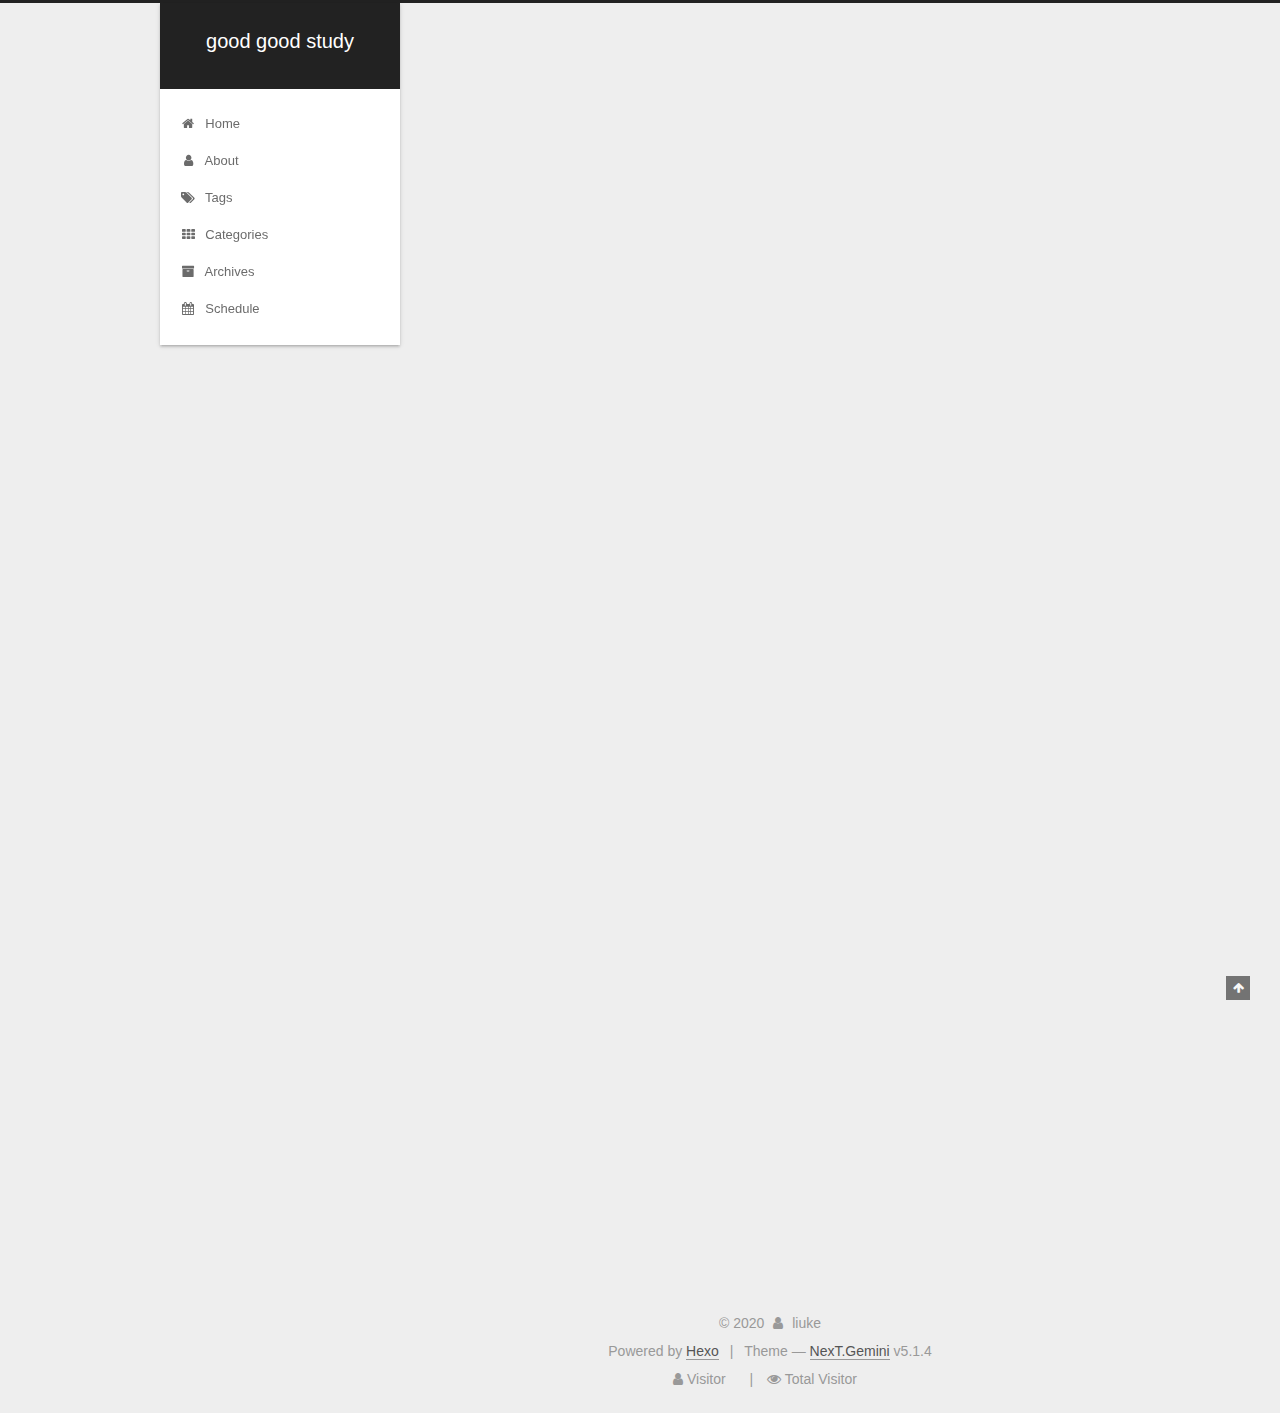
<file: index.html>
<!DOCTYPE html>



  


<html class="theme-next gemini use-motion" lang="en">
<head>
  <meta charset="UTF-8"/>
<meta http-equiv="X-UA-Compatible" content="IE=edge" />
<meta name="viewport" content="width=device-width, initial-scale=1, maximum-scale=1"/>
<meta name="theme-color" content="#222">









<meta http-equiv="Cache-Control" content="no-transform" />
<meta http-equiv="Cache-Control" content="no-siteapp" />
















  
  
  <link href="/lib/fancybox/source/jquery.fancybox.css?v=2.1.5" rel="stylesheet" type="text/css" />







<link href="/lib/font-awesome/css/font-awesome.min.css?v=4.6.2" rel="stylesheet" type="text/css" />

<link href="/css/main.css?v=5.1.4" rel="stylesheet" type="text/css" />


  <link rel="apple-touch-icon" sizes="180x180" href="/images/apple-touch-icon-next.png?v=5.1.4">


  <link rel="icon" type="image/png" sizes="32x32" href="/images/favicon-32x32-next.png?v=5.1.4">


  <link rel="icon" type="image/png" sizes="16x16" href="/images/favicon-16x16-next.png?v=5.1.4">


  <link rel="mask-icon" href="/images/logo.svg?v=5.1.4" color="#222">





  <meta name="keywords" content="Hexo, NexT" />










<meta property="og:type" content="website">
<meta property="og:title" content="good good study">
<meta property="og:url" content="https://zhuyeqi.github.io/index.html">
<meta property="og:site_name" content="good good study">
<meta property="og:locale" content="en_US">
<meta property="article:author" content="liuke">
<meta name="twitter:card" content="summary">



<script type="text/javascript" id="hexo.configurations">
  var NexT = window.NexT || {};
  var CONFIG = {
    root: '/',
    scheme: 'Gemini',
    version: '5.1.4',
    sidebar: {"position":"left","display":"post","offset":12,"b2t":false,"scrollpercent":false,"onmobile":false},
    fancybox: true,
    tabs: true,
    motion: {"enable":true,"async":false,"transition":{"post_block":"fadeIn","post_header":"slideDownIn","post_body":"slideDownIn","coll_header":"slideLeftIn","sidebar":"slideUpIn"}},
    duoshuo: {
      userId: '0',
      author: 'Author'
    },
    algolia: {
      applicationID: '',
      apiKey: '',
      indexName: '',
      hits: {"per_page":10},
      labels: {"input_placeholder":"Search for Posts","hits_empty":"We didn't find any results for the search: ${query}","hits_stats":"${hits} results found in ${time} ms"}
    }
  };
</script>



  <link rel="canonical" href="https://zhuyeqi.github.io/"/>





  <title>good good study</title>
  








<meta name="generator" content="Hexo 4.2.1"></head>

<body itemscope itemtype="http://schema.org/WebPage" lang="en">

  
  
    
  

  <div class="container sidebar-position-left 
  page-home">
    <div class="headband"></div>

    <header id="header" class="header" itemscope itemtype="http://schema.org/WPHeader">
      <div class="header-inner"><div class="site-brand-wrapper">
  <div class="site-meta ">
    

    <div class="custom-logo-site-title">
      <a href="/"  class="brand" rel="start">
        <span class="logo-line-before"><i></i></span>
        <span class="site-title">good good study</span>
        <span class="logo-line-after"><i></i></span>
      </a>
    </div>
      
        <p class="site-subtitle"></p>
      
  </div>

  <div class="site-nav-toggle">
    <button>
      <span class="btn-bar"></span>
      <span class="btn-bar"></span>
      <span class="btn-bar"></span>
    </button>
  </div>
</div>

<nav class="site-nav">
  

  
    <ul id="menu" class="menu">
      
        
        <li class="menu-item menu-item-home">
          <a href="/" rel="section">
            
              <i class="menu-item-icon fa fa-fw fa-home"></i> <br />
            
            Home
          </a>
        </li>
      
        
        <li class="menu-item menu-item-about">
          <a href="/about/" rel="section">
            
              <i class="menu-item-icon fa fa-fw fa-user"></i> <br />
            
            About
          </a>
        </li>
      
        
        <li class="menu-item menu-item-tags">
          <a href="/tags/" rel="section">
            
              <i class="menu-item-icon fa fa-fw fa-tags"></i> <br />
            
            Tags
          </a>
        </li>
      
        
        <li class="menu-item menu-item-categories">
          <a href="/categories/" rel="section">
            
              <i class="menu-item-icon fa fa-fw fa-th"></i> <br />
            
            Categories
          </a>
        </li>
      
        
        <li class="menu-item menu-item-archives">
          <a href="/archives/" rel="section">
            
              <i class="menu-item-icon fa fa-fw fa-archive"></i> <br />
            
            Archives
          </a>
        </li>
      
        
        <li class="menu-item menu-item-schedule">
          <a href="/schedule/" rel="section">
            
              <i class="menu-item-icon fa fa-fw fa-calendar"></i> <br />
            
            Schedule
          </a>
        </li>
      

      
    </ul>
  

  
</nav>



 </div>
    </header>

    <main id="main" class="main">
      <div class="main-inner">
        <div class="content-wrap">
          <div id="content" class="content">
            
  <section id="posts" class="posts-expand">
    
      

  

  
  
  

  <article class="post post-type-normal" itemscope itemtype="http://schema.org/Article">
  
  
  
  <div class="post-block">
    <link itemprop="mainEntityOfPage" href="https://zhuyeqi.github.io/2020/06/28/My-First-Blog/">

    <span hidden itemprop="author" itemscope itemtype="http://schema.org/Person">
      <meta itemprop="name" content="liuke">
      <meta itemprop="description" content="">
      <meta itemprop="image" content="/images/logo.jpg">
    </span>

    <span hidden itemprop="publisher" itemscope itemtype="http://schema.org/Organization">
      <meta itemprop="name" content="good good study">
    </span>

    
      <header class="post-header">

        
        
          <h1 class="post-title" itemprop="name headline">
                
                <a class="post-title-link" href="/2020/06/28/My-First-Blog/" itemprop="url">My First Blog</a></h1>
        

        <div class="post-meta">
          <span class="post-time">
            
              <span class="post-meta-item-icon">
                <i class="fa fa-calendar-o"></i>
              </span>
              
                <span class="post-meta-item-text">Posted on</span>
              
              <time title="Post created" itemprop="dateCreated datePublished" datetime="2020-06-28T20:28:49+08:00">
                2020-06-28
              </time>
            

            

            
          </span>

          

          
            
          

          
          

          

          

          

        </div>
      </header>
    

    
    
    
    <div class="post-body" itemprop="articleBody">

      
      

      
        
          
            <h1 id="welcome"><a href="#welcome" class="headerlink" title="welcome!"></a>welcome!</h1>
          
        
      
    </div>
    
    
    

    

    

    

    <footer class="post-footer">
      

      

      

      
      
        <div class="post-eof"></div>
      
    </footer>
  </div>
  
  
  
  </article>


    
      

  

  
  
  

  <article class="post post-type-normal" itemscope itemtype="http://schema.org/Article">
  
  
  
  <div class="post-block">
    <link itemprop="mainEntityOfPage" href="https://zhuyeqi.github.io/2020/06/28/hello-world/">

    <span hidden itemprop="author" itemscope itemtype="http://schema.org/Person">
      <meta itemprop="name" content="liuke">
      <meta itemprop="description" content="">
      <meta itemprop="image" content="/images/logo.jpg">
    </span>

    <span hidden itemprop="publisher" itemscope itemtype="http://schema.org/Organization">
      <meta itemprop="name" content="good good study">
    </span>

    
      <header class="post-header">

        
        
          <h1 class="post-title" itemprop="name headline">
                
                <a class="post-title-link" href="/2020/06/28/hello-world/" itemprop="url">Hello World</a></h1>
        

        <div class="post-meta">
          <span class="post-time">
            
              <span class="post-meta-item-icon">
                <i class="fa fa-calendar-o"></i>
              </span>
              
                <span class="post-meta-item-text">Posted on</span>
              
              <time title="Post created" itemprop="dateCreated datePublished" datetime="2020-06-28T20:25:08+08:00">
                2020-06-28
              </time>
            

            

            
          </span>

          

          
            
          

          
          

          

          

          

        </div>
      </header>
    

    
    
    
    <div class="post-body" itemprop="articleBody">

      
      

      
        
          
            <p>Welcome to <a href="https://hexo.io/" target="_blank" rel="noopener">Hexo</a>! This is your very first post. Check <a href="https://hexo.io/docs/" target="_blank" rel="noopener">documentation</a> for more info. If you get any problems when using Hexo, you can find the answer in <a href="https://hexo.io/docs/troubleshooting.html" target="_blank" rel="noopener">troubleshooting</a> or you can ask me on <a href="https://github.com/hexojs/hexo/issues" target="_blank" rel="noopener">GitHub</a>.</p>
<h2 id="Quick-Start"><a href="#Quick-Start" class="headerlink" title="Quick Start"></a>Quick Start</h2><h3 id="Create-a-new-post"><a href="#Create-a-new-post" class="headerlink" title="Create a new post"></a>Create a new post</h3><figure class="highlight bash"><table><tr><td class="gutter"><pre><span class="line">1</span><br></pre></td><td class="code"><pre><span class="line">$ hexo new <span class="string">"My New Post"</span></span><br></pre></td></tr></table></figure>

<p>More info: <a href="https://hexo.io/docs/writing.html" target="_blank" rel="noopener">Writing</a></p>
<h3 id="Run-server"><a href="#Run-server" class="headerlink" title="Run server"></a>Run server</h3><figure class="highlight bash"><table><tr><td class="gutter"><pre><span class="line">1</span><br></pre></td><td class="code"><pre><span class="line">$ hexo server</span><br></pre></td></tr></table></figure>

<p>More info: <a href="https://hexo.io/docs/server.html" target="_blank" rel="noopener">Server</a></p>
<h3 id="Generate-static-files"><a href="#Generate-static-files" class="headerlink" title="Generate static files"></a>Generate static files</h3><figure class="highlight bash"><table><tr><td class="gutter"><pre><span class="line">1</span><br></pre></td><td class="code"><pre><span class="line">$ hexo generate</span><br></pre></td></tr></table></figure>

<p>More info: <a href="https://hexo.io/docs/generating.html" target="_blank" rel="noopener">Generating</a></p>
<h3 id="Deploy-to-remote-sites"><a href="#Deploy-to-remote-sites" class="headerlink" title="Deploy to remote sites"></a>Deploy to remote sites</h3><figure class="highlight bash"><table><tr><td class="gutter"><pre><span class="line">1</span><br></pre></td><td class="code"><pre><span class="line">$ hexo deploy</span><br></pre></td></tr></table></figure>

<p>More info: <a href="https://hexo.io/docs/one-command-deployment.html" target="_blank" rel="noopener">Deployment</a></p>

          
        
      
    </div>
    
    
    

    

    

    

    <footer class="post-footer">
      

      

      

      
      
        <div class="post-eof"></div>
      
    </footer>
  </div>
  
  
  
  </article>


    
  </section>

  


          </div>
          


          

        </div>
        
          
  
  <div class="sidebar-toggle">
    <div class="sidebar-toggle-line-wrap">
      <span class="sidebar-toggle-line sidebar-toggle-line-first"></span>
      <span class="sidebar-toggle-line sidebar-toggle-line-middle"></span>
      <span class="sidebar-toggle-line sidebar-toggle-line-last"></span>
    </div>
  </div>

  <aside id="sidebar" class="sidebar">
    
    <div class="sidebar-inner">

      

      

      <section class="site-overview-wrap sidebar-panel sidebar-panel-active">
        <div class="site-overview">
          <div class="site-author motion-element" itemprop="author" itemscope itemtype="http://schema.org/Person">
            
              <img class="site-author-image" itemprop="image"
                src="/images/logo.jpg"
                alt="liuke" />
            
              <p class="site-author-name" itemprop="name">liuke</p>
              <p class="site-description motion-element" itemprop="description"></p>
          </div>

          <nav class="site-state motion-element">

            
              <div class="site-state-item site-state-posts">
              
                <a href="/archives/%7C%7C%20archive">
              
                  <span class="site-state-item-count">2</span>
                  <span class="site-state-item-name">posts</span>
                </a>
              </div>
            



	

	




          </nav>

          

          
            <div class="links-of-author motion-element">
                
                  <span class="links-of-author-item">
                    <a href="https://github.com/zhuyeqi" target="_blank" title="GitHub">
                      
                        <i class="fa fa-fw fa-github"></i>GitHub</a>
                  </span>
                
                  <span class="links-of-author-item">
                    <a href="mailto:liuke311@126.com" target="_blank" title="E-Mail">
                      
                        <i class="fa fa-fw fa-envelope"></i>E-Mail</a>
                  </span>
                
            </div>
          

          
          

          
          

          

        </div>
      </section>

      

      

    </div>
  </aside>


        
      </div>
    </main>

    <footer id="footer" class="footer">
      <div class="footer-inner">
        <div class="copyright">&copy; <span itemprop="copyrightYear">2020</span>
  <span class="with-love">
    <i class="fa fa-user"></i>
  </span>
  <span class="author" itemprop="copyrightHolder">liuke</span>

  
</div>


  <div class="powered-by">Powered by <a class="theme-link" target="_blank" href="https://hexo.io">Hexo</a></div>



  <span class="post-meta-divider">|</span>



  <div class="theme-info">Theme &mdash; <a class="theme-link" target="_blank" href="https://github.com/iissnan/hexo-theme-next">NexT.Gemini</a> v5.1.4</div>




        
<div class="busuanzi-count">
  <script async src="https://busuanzi.ibruce.info/busuanzi/2.3/busuanzi.pure.mini.js"></script>

  
    <span class="site-uv">
      <i class="fa fa-user"></i> Visitor
      <span class="busuanzi-value" id="busuanzi_value_site_uv"></span>
      
    </span>
  

  
    <span class="site-pv">
      <i class="fa fa-eye"></i> Total Visitor
      <span class="busuanzi-value" id="busuanzi_value_site_pv"></span>
      
    </span>
  
</div>








        
      </div>
    </footer>

    
      <div class="back-to-top">
        <i class="fa fa-arrow-up"></i>
        
      </div>
    

    

  </div>

  

<script type="text/javascript">
  if (Object.prototype.toString.call(window.Promise) !== '[object Function]') {
    window.Promise = null;
  }
</script>









  












  
  
    <script type="text/javascript" src="/lib/jquery/index.js?v=2.1.3"></script>
  

  
  
    <script type="text/javascript" src="/lib/fastclick/lib/fastclick.min.js?v=1.0.6"></script>
  

  
  
    <script type="text/javascript" src="/lib/jquery_lazyload/jquery.lazyload.js?v=1.9.7"></script>
  

  
  
    <script type="text/javascript" src="/lib/velocity/velocity.min.js?v=1.2.1"></script>
  

  
  
    <script type="text/javascript" src="/lib/velocity/velocity.ui.min.js?v=1.2.1"></script>
  

  
  
    <script type="text/javascript" src="/lib/fancybox/source/jquery.fancybox.pack.js?v=2.1.5"></script>
  


  


  <script type="text/javascript" src="/js/src/utils.js?v=5.1.4"></script>

  <script type="text/javascript" src="/js/src/motion.js?v=5.1.4"></script>



  
  


  <script type="text/javascript" src="/js/src/affix.js?v=5.1.4"></script>

  <script type="text/javascript" src="/js/src/schemes/pisces.js?v=5.1.4"></script>



  

  


  <script type="text/javascript" src="/js/src/bootstrap.js?v=5.1.4"></script>



  


  




	





  





  












  





  

  

  

  
  

  

  

  

</body>
</html>
</file>
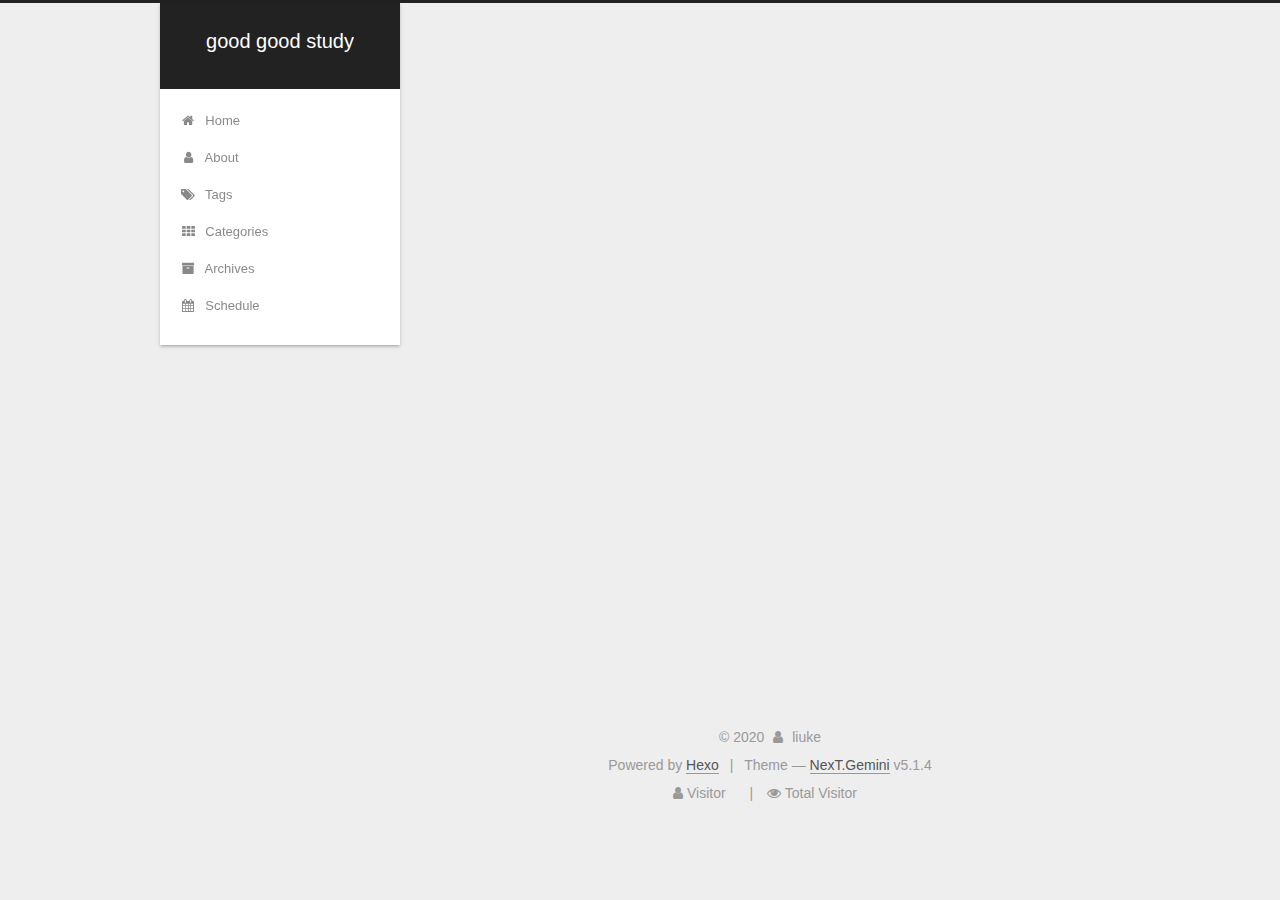
<file: about/index.html>
<!DOCTYPE html>



  


<html class="theme-next gemini use-motion" lang="en">
<head>
  <meta charset="UTF-8"/>
<meta http-equiv="X-UA-Compatible" content="IE=edge" />
<meta name="viewport" content="width=device-width, initial-scale=1, maximum-scale=1"/>
<meta name="theme-color" content="#222">









<meta http-equiv="Cache-Control" content="no-transform" />
<meta http-equiv="Cache-Control" content="no-siteapp" />
















  
  
  <link href="/lib/fancybox/source/jquery.fancybox.css?v=2.1.5" rel="stylesheet" type="text/css" />







<link href="/lib/font-awesome/css/font-awesome.min.css?v=4.6.2" rel="stylesheet" type="text/css" />

<link href="/css/main.css?v=5.1.4" rel="stylesheet" type="text/css" />


  <link rel="apple-touch-icon" sizes="180x180" href="/images/apple-touch-icon-next.png?v=5.1.4">


  <link rel="icon" type="image/png" sizes="32x32" href="/images/favicon-32x32-next.png?v=5.1.4">


  <link rel="icon" type="image/png" sizes="16x16" href="/images/favicon-16x16-next.png?v=5.1.4">


  <link rel="mask-icon" href="/images/logo.svg?v=5.1.4" color="#222">





  <meta name="keywords" content="Hexo, NexT" />










<meta property="og:type" content="website">
<meta property="og:title" content="about">
<meta property="og:url" content="https://zhuyeqi.github.io/about/index.html">
<meta property="og:site_name" content="good good study">
<meta property="og:locale" content="en_US">
<meta property="article:published_time" content="2020-06-28T14:09:30.000Z">
<meta property="article:modified_time" content="2020-06-28T14:09:30.173Z">
<meta property="article:author" content="liuke">
<meta name="twitter:card" content="summary">



<script type="text/javascript" id="hexo.configurations">
  var NexT = window.NexT || {};
  var CONFIG = {
    root: '/',
    scheme: 'Gemini',
    version: '5.1.4',
    sidebar: {"position":"left","display":"post","offset":12,"b2t":false,"scrollpercent":false,"onmobile":false},
    fancybox: true,
    tabs: true,
    motion: {"enable":true,"async":false,"transition":{"post_block":"fadeIn","post_header":"slideDownIn","post_body":"slideDownIn","coll_header":"slideLeftIn","sidebar":"slideUpIn"}},
    duoshuo: {
      userId: '0',
      author: 'Author'
    },
    algolia: {
      applicationID: '',
      apiKey: '',
      indexName: '',
      hits: {"per_page":10},
      labels: {"input_placeholder":"Search for Posts","hits_empty":"We didn't find any results for the search: ${query}","hits_stats":"${hits} results found in ${time} ms"}
    }
  };
</script>



  <link rel="canonical" href="https://zhuyeqi.github.io/about/"/>





  <title>about | good good study</title>
  








<meta name="generator" content="Hexo 4.2.1"></head>

<body itemscope itemtype="http://schema.org/WebPage" lang="en">

  
  
    
  

  <div class="container sidebar-position-left page-post-detail">
    <div class="headband"></div>

    <header id="header" class="header" itemscope itemtype="http://schema.org/WPHeader">
      <div class="header-inner"><div class="site-brand-wrapper">
  <div class="site-meta ">
    

    <div class="custom-logo-site-title">
      <a href="/"  class="brand" rel="start">
        <span class="logo-line-before"><i></i></span>
        <span class="site-title">good good study</span>
        <span class="logo-line-after"><i></i></span>
      </a>
    </div>
      
        <p class="site-subtitle"></p>
      
  </div>

  <div class="site-nav-toggle">
    <button>
      <span class="btn-bar"></span>
      <span class="btn-bar"></span>
      <span class="btn-bar"></span>
    </button>
  </div>
</div>

<nav class="site-nav">
  

  
    <ul id="menu" class="menu">
      
        
        <li class="menu-item menu-item-home">
          <a href="/" rel="section">
            
              <i class="menu-item-icon fa fa-fw fa-home"></i> <br />
            
            Home
          </a>
        </li>
      
        
        <li class="menu-item menu-item-about">
          <a href="/about/" rel="section">
            
              <i class="menu-item-icon fa fa-fw fa-user"></i> <br />
            
            About
          </a>
        </li>
      
        
        <li class="menu-item menu-item-tags">
          <a href="/tags/" rel="section">
            
              <i class="menu-item-icon fa fa-fw fa-tags"></i> <br />
            
            Tags
          </a>
        </li>
      
        
        <li class="menu-item menu-item-categories">
          <a href="/categories/" rel="section">
            
              <i class="menu-item-icon fa fa-fw fa-th"></i> <br />
            
            Categories
          </a>
        </li>
      
        
        <li class="menu-item menu-item-archives">
          <a href="/archives/" rel="section">
            
              <i class="menu-item-icon fa fa-fw fa-archive"></i> <br />
            
            Archives
          </a>
        </li>
      
        
        <li class="menu-item menu-item-schedule">
          <a href="/schedule/" rel="section">
            
              <i class="menu-item-icon fa fa-fw fa-calendar"></i> <br />
            
            Schedule
          </a>
        </li>
      

      
    </ul>
  

  
</nav>



 </div>
    </header>

    <main id="main" class="main">
      <div class="main-inner">
        <div class="content-wrap">
          <div id="content" class="content">
            

  <div id="posts" class="posts-expand">
    
    
    
    <div class="post-block page">
      <header class="post-header">

	<h1 class="post-title" itemprop="name headline">about</h1>



</header>

      
      
      
      <div class="post-body">
        
        
          
        
      </div>
      
      
      
    </div>
    
    
    
  </div>


          </div>
          


          

  



        </div>
        
          
  
  <div class="sidebar-toggle">
    <div class="sidebar-toggle-line-wrap">
      <span class="sidebar-toggle-line sidebar-toggle-line-first"></span>
      <span class="sidebar-toggle-line sidebar-toggle-line-middle"></span>
      <span class="sidebar-toggle-line sidebar-toggle-line-last"></span>
    </div>
  </div>

  <aside id="sidebar" class="sidebar">
    
    <div class="sidebar-inner">

      

      

      <section class="site-overview-wrap sidebar-panel sidebar-panel-active">
        <div class="site-overview">
          <div class="site-author motion-element" itemprop="author" itemscope itemtype="http://schema.org/Person">
            
              <img class="site-author-image" itemprop="image"
                src="/images/logo.jpg"
                alt="liuke" />
            
              <p class="site-author-name" itemprop="name">liuke</p>
              <p class="site-description motion-element" itemprop="description"></p>
          </div>

          <nav class="site-state motion-element">

            
              <div class="site-state-item site-state-posts">
              
                <a href="/archives/%7C%7C%20archive">
              
                  <span class="site-state-item-count">2</span>
                  <span class="site-state-item-name">posts</span>
                </a>
              </div>
            



	

	




          </nav>

          

          
            <div class="links-of-author motion-element">
                
                  <span class="links-of-author-item">
                    <a href="https://github.com/zhuyeqi" target="_blank" title="GitHub">
                      
                        <i class="fa fa-fw fa-github"></i>GitHub</a>
                  </span>
                
                  <span class="links-of-author-item">
                    <a href="mailto:liuke311@126.com" target="_blank" title="E-Mail">
                      
                        <i class="fa fa-fw fa-envelope"></i>E-Mail</a>
                  </span>
                
            </div>
          

          
          

          
          

          

        </div>
      </section>

      

      

    </div>
  </aside>


        
      </div>
    </main>

    <footer id="footer" class="footer">
      <div class="footer-inner">
        <div class="copyright">&copy; <span itemprop="copyrightYear">2020</span>
  <span class="with-love">
    <i class="fa fa-user"></i>
  </span>
  <span class="author" itemprop="copyrightHolder">liuke</span>

  
</div>


  <div class="powered-by">Powered by <a class="theme-link" target="_blank" href="https://hexo.io">Hexo</a></div>



  <span class="post-meta-divider">|</span>



  <div class="theme-info">Theme &mdash; <a class="theme-link" target="_blank" href="https://github.com/iissnan/hexo-theme-next">NexT.Gemini</a> v5.1.4</div>




        
<div class="busuanzi-count">
  <script async src="https://busuanzi.ibruce.info/busuanzi/2.3/busuanzi.pure.mini.js"></script>

  
    <span class="site-uv">
      <i class="fa fa-user"></i> Visitor
      <span class="busuanzi-value" id="busuanzi_value_site_uv"></span>
      
    </span>
  

  
    <span class="site-pv">
      <i class="fa fa-eye"></i> Total Visitor
      <span class="busuanzi-value" id="busuanzi_value_site_pv"></span>
      
    </span>
  
</div>








        
      </div>
    </footer>

    
      <div class="back-to-top">
        <i class="fa fa-arrow-up"></i>
        
      </div>
    

    

  </div>

  

<script type="text/javascript">
  if (Object.prototype.toString.call(window.Promise) !== '[object Function]') {
    window.Promise = null;
  }
</script>









  












  
  
    <script type="text/javascript" src="/lib/jquery/index.js?v=2.1.3"></script>
  

  
  
    <script type="text/javascript" src="/lib/fastclick/lib/fastclick.min.js?v=1.0.6"></script>
  

  
  
    <script type="text/javascript" src="/lib/jquery_lazyload/jquery.lazyload.js?v=1.9.7"></script>
  

  
  
    <script type="text/javascript" src="/lib/velocity/velocity.min.js?v=1.2.1"></script>
  

  
  
    <script type="text/javascript" src="/lib/velocity/velocity.ui.min.js?v=1.2.1"></script>
  

  
  
    <script type="text/javascript" src="/lib/fancybox/source/jquery.fancybox.pack.js?v=2.1.5"></script>
  


  


  <script type="text/javascript" src="/js/src/utils.js?v=5.1.4"></script>

  <script type="text/javascript" src="/js/src/motion.js?v=5.1.4"></script>



  
  


  <script type="text/javascript" src="/js/src/affix.js?v=5.1.4"></script>

  <script type="text/javascript" src="/js/src/schemes/pisces.js?v=5.1.4"></script>



  
  <script type="text/javascript" src="/js/src/scrollspy.js?v=5.1.4"></script>
<script type="text/javascript" src="/js/src/post-details.js?v=5.1.4"></script>



  


  <script type="text/javascript" src="/js/src/bootstrap.js?v=5.1.4"></script>



  


  




	





  





  












  





  

  

  

  
  

  

  

  

</body>
</html>
</file>
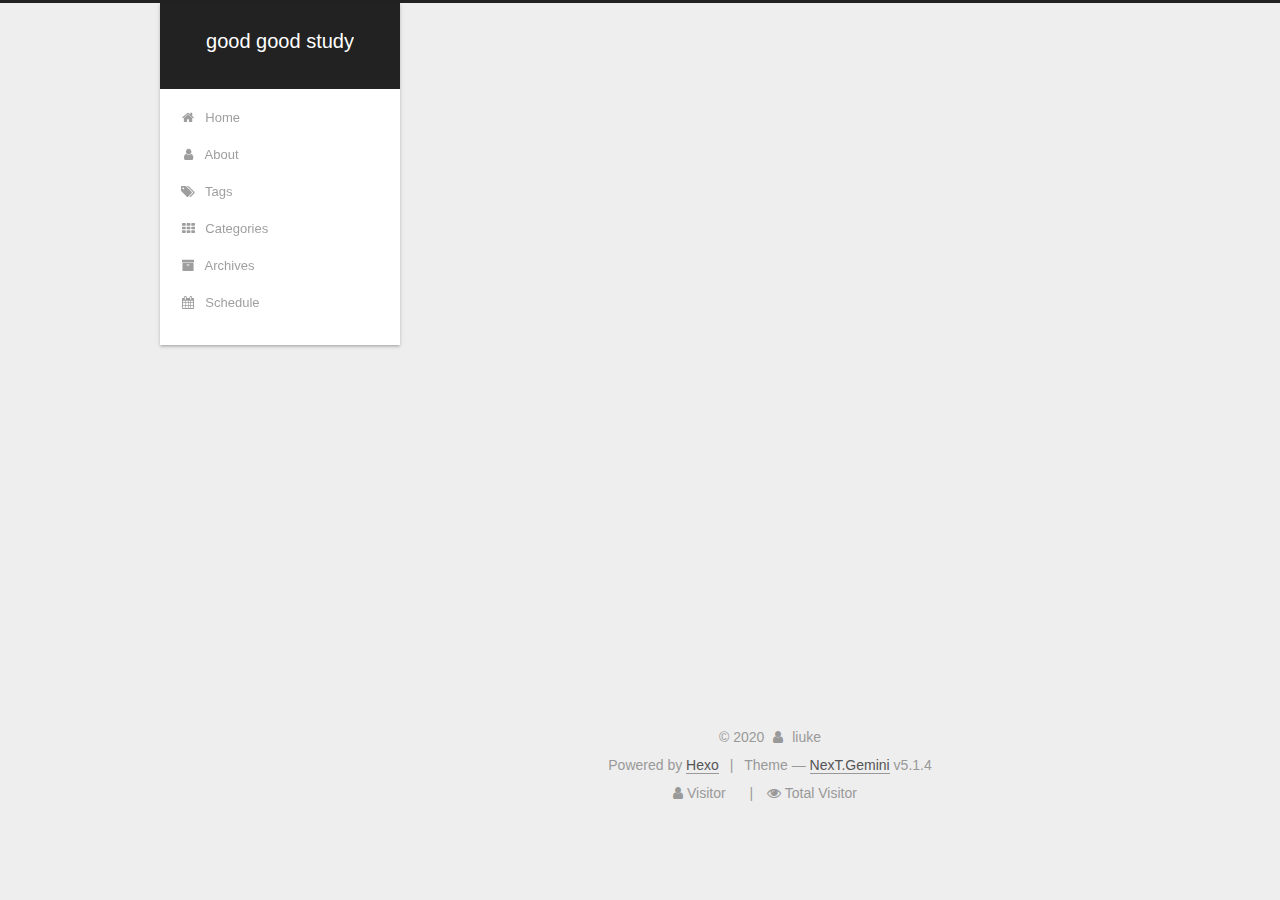
<file: archives/index.html>
<!DOCTYPE html>



  


<html class="theme-next gemini use-motion" lang="en">
<head>
  <meta charset="UTF-8"/>
<meta http-equiv="X-UA-Compatible" content="IE=edge" />
<meta name="viewport" content="width=device-width, initial-scale=1, maximum-scale=1"/>
<meta name="theme-color" content="#222">









<meta http-equiv="Cache-Control" content="no-transform" />
<meta http-equiv="Cache-Control" content="no-siteapp" />
















  
  
  <link href="/lib/fancybox/source/jquery.fancybox.css?v=2.1.5" rel="stylesheet" type="text/css" />







<link href="/lib/font-awesome/css/font-awesome.min.css?v=4.6.2" rel="stylesheet" type="text/css" />

<link href="/css/main.css?v=5.1.4" rel="stylesheet" type="text/css" />


  <link rel="apple-touch-icon" sizes="180x180" href="/images/apple-touch-icon-next.png?v=5.1.4">


  <link rel="icon" type="image/png" sizes="32x32" href="/images/favicon-32x32-next.png?v=5.1.4">


  <link rel="icon" type="image/png" sizes="16x16" href="/images/favicon-16x16-next.png?v=5.1.4">


  <link rel="mask-icon" href="/images/logo.svg?v=5.1.4" color="#222">





  <meta name="keywords" content="Hexo, NexT" />










<meta property="og:type" content="website">
<meta property="og:title" content="good good study">
<meta property="og:url" content="https://zhuyeqi.github.io/archives/index.html">
<meta property="og:site_name" content="good good study">
<meta property="og:locale" content="en_US">
<meta property="article:author" content="liuke">
<meta name="twitter:card" content="summary">



<script type="text/javascript" id="hexo.configurations">
  var NexT = window.NexT || {};
  var CONFIG = {
    root: '/',
    scheme: 'Gemini',
    version: '5.1.4',
    sidebar: {"position":"left","display":"post","offset":12,"b2t":false,"scrollpercent":false,"onmobile":false},
    fancybox: true,
    tabs: true,
    motion: {"enable":true,"async":false,"transition":{"post_block":"fadeIn","post_header":"slideDownIn","post_body":"slideDownIn","coll_header":"slideLeftIn","sidebar":"slideUpIn"}},
    duoshuo: {
      userId: '0',
      author: 'Author'
    },
    algolia: {
      applicationID: '',
      apiKey: '',
      indexName: '',
      hits: {"per_page":10},
      labels: {"input_placeholder":"Search for Posts","hits_empty":"We didn't find any results for the search: ${query}","hits_stats":"${hits} results found in ${time} ms"}
    }
  };
</script>



  <link rel="canonical" href="https://zhuyeqi.github.io/archives/"/>





  <title>Archive | good good study</title>
  








<meta name="generator" content="Hexo 4.2.1"></head>

<body itemscope itemtype="http://schema.org/WebPage" lang="en">

  
  
    
  

  <div class="container sidebar-position-left page-archive">
    <div class="headband"></div>

    <header id="header" class="header" itemscope itemtype="http://schema.org/WPHeader">
      <div class="header-inner"><div class="site-brand-wrapper">
  <div class="site-meta ">
    

    <div class="custom-logo-site-title">
      <a href="/"  class="brand" rel="start">
        <span class="logo-line-before"><i></i></span>
        <span class="site-title">good good study</span>
        <span class="logo-line-after"><i></i></span>
      </a>
    </div>
      
        <p class="site-subtitle"></p>
      
  </div>

  <div class="site-nav-toggle">
    <button>
      <span class="btn-bar"></span>
      <span class="btn-bar"></span>
      <span class="btn-bar"></span>
    </button>
  </div>
</div>

<nav class="site-nav">
  

  
    <ul id="menu" class="menu">
      
        
        <li class="menu-item menu-item-home">
          <a href="/" rel="section">
            
              <i class="menu-item-icon fa fa-fw fa-home"></i> <br />
            
            Home
          </a>
        </li>
      
        
        <li class="menu-item menu-item-about">
          <a href="/about/" rel="section">
            
              <i class="menu-item-icon fa fa-fw fa-user"></i> <br />
            
            About
          </a>
        </li>
      
        
        <li class="menu-item menu-item-tags">
          <a href="/tags/" rel="section">
            
              <i class="menu-item-icon fa fa-fw fa-tags"></i> <br />
            
            Tags
          </a>
        </li>
      
        
        <li class="menu-item menu-item-categories">
          <a href="/categories/" rel="section">
            
              <i class="menu-item-icon fa fa-fw fa-th"></i> <br />
            
            Categories
          </a>
        </li>
      
        
        <li class="menu-item menu-item-archives">
          <a href="/archives/" rel="section">
            
              <i class="menu-item-icon fa fa-fw fa-archive"></i> <br />
            
            Archives
          </a>
        </li>
      
        
        <li class="menu-item menu-item-schedule">
          <a href="/schedule/" rel="section">
            
              <i class="menu-item-icon fa fa-fw fa-calendar"></i> <br />
            
            Schedule
          </a>
        </li>
      

      
    </ul>
  

  
</nav>



 </div>
    </header>

    <main id="main" class="main">
      <div class="main-inner">
        <div class="content-wrap">
          <div id="content" class="content">
            

  
  
  
  <div class="post-block archive">
    <div id="posts" class="posts-collapse">
      <span class="archive-move-on"></span>

      <span class="archive-page-counter">
        
        
        
          
        
        Um..! 2 posts in total. Keep on posting.
      </span>

      

        
        
        

        
          
          <div class="collection-title">
            <h1 class="archive-year" id="archive-year-2020">2020</h1>
          </div>
        
        

        

  <article class="post post-type-normal" itemscope itemtype="http://schema.org/Article">
    <header class="post-header">

      <h2 class="post-title">
        
            <a class="post-title-link" href="/2020/06/28/My-First-Blog/" itemprop="url">
              
                <span itemprop="name">My First Blog</span>
              
            </a>
        
      </h2>

      <div class="post-meta">
        <time class="post-time" itemprop="dateCreated"
              datetime="2020-06-28T20:28:49+08:00"
              content="2020-06-28" >
          06-28
        </time>
      </div>

    </header>
  </article>



      

        
        
        

        
        

        

  <article class="post post-type-normal" itemscope itemtype="http://schema.org/Article">
    <header class="post-header">

      <h2 class="post-title">
        
            <a class="post-title-link" href="/2020/06/28/hello-world/" itemprop="url">
              
                <span itemprop="name">Hello World</span>
              
            </a>
        
      </h2>

      <div class="post-meta">
        <time class="post-time" itemprop="dateCreated"
              datetime="2020-06-28T20:25:08+08:00"
              content="2020-06-28" >
          06-28
        </time>
      </div>

    </header>
  </article>



      

    </div>
  </div>
  
  
  

  



          </div>
          


          

        </div>
        
          
  
  <div class="sidebar-toggle">
    <div class="sidebar-toggle-line-wrap">
      <span class="sidebar-toggle-line sidebar-toggle-line-first"></span>
      <span class="sidebar-toggle-line sidebar-toggle-line-middle"></span>
      <span class="sidebar-toggle-line sidebar-toggle-line-last"></span>
    </div>
  </div>

  <aside id="sidebar" class="sidebar">
    
    <div class="sidebar-inner">

      

      

      <section class="site-overview-wrap sidebar-panel sidebar-panel-active">
        <div class="site-overview">
          <div class="site-author motion-element" itemprop="author" itemscope itemtype="http://schema.org/Person">
            
              <img class="site-author-image" itemprop="image"
                src="/images/logo.jpg"
                alt="liuke" />
            
              <p class="site-author-name" itemprop="name">liuke</p>
              <p class="site-description motion-element" itemprop="description"></p>
          </div>

          <nav class="site-state motion-element">

            
              <div class="site-state-item site-state-posts">
              
                <a href="/archives/%7C%7C%20archive">
              
                  <span class="site-state-item-count">2</span>
                  <span class="site-state-item-name">posts</span>
                </a>
              </div>
            



	

	




          </nav>

          

          
            <div class="links-of-author motion-element">
                
                  <span class="links-of-author-item">
                    <a href="https://github.com/zhuyeqi" target="_blank" title="GitHub">
                      
                        <i class="fa fa-fw fa-github"></i>GitHub</a>
                  </span>
                
                  <span class="links-of-author-item">
                    <a href="mailto:liuke311@126.com" target="_blank" title="E-Mail">
                      
                        <i class="fa fa-fw fa-envelope"></i>E-Mail</a>
                  </span>
                
            </div>
          

          
          

          
          

          

        </div>
      </section>

      

      

    </div>
  </aside>


        
      </div>
    </main>

    <footer id="footer" class="footer">
      <div class="footer-inner">
        <div class="copyright">&copy; <span itemprop="copyrightYear">2020</span>
  <span class="with-love">
    <i class="fa fa-user"></i>
  </span>
  <span class="author" itemprop="copyrightHolder">liuke</span>

  
</div>


  <div class="powered-by">Powered by <a class="theme-link" target="_blank" href="https://hexo.io">Hexo</a></div>



  <span class="post-meta-divider">|</span>



  <div class="theme-info">Theme &mdash; <a class="theme-link" target="_blank" href="https://github.com/iissnan/hexo-theme-next">NexT.Gemini</a> v5.1.4</div>




        
<div class="busuanzi-count">
  <script async src="https://busuanzi.ibruce.info/busuanzi/2.3/busuanzi.pure.mini.js"></script>

  
    <span class="site-uv">
      <i class="fa fa-user"></i> Visitor
      <span class="busuanzi-value" id="busuanzi_value_site_uv"></span>
      
    </span>
  

  
    <span class="site-pv">
      <i class="fa fa-eye"></i> Total Visitor
      <span class="busuanzi-value" id="busuanzi_value_site_pv"></span>
      
    </span>
  
</div>








        
      </div>
    </footer>

    
      <div class="back-to-top">
        <i class="fa fa-arrow-up"></i>
        
      </div>
    

    

  </div>

  

<script type="text/javascript">
  if (Object.prototype.toString.call(window.Promise) !== '[object Function]') {
    window.Promise = null;
  }
</script>









  












  
  
    <script type="text/javascript" src="/lib/jquery/index.js?v=2.1.3"></script>
  

  
  
    <script type="text/javascript" src="/lib/fastclick/lib/fastclick.min.js?v=1.0.6"></script>
  

  
  
    <script type="text/javascript" src="/lib/jquery_lazyload/jquery.lazyload.js?v=1.9.7"></script>
  

  
  
    <script type="text/javascript" src="/lib/velocity/velocity.min.js?v=1.2.1"></script>
  

  
  
    <script type="text/javascript" src="/lib/velocity/velocity.ui.min.js?v=1.2.1"></script>
  

  
  
    <script type="text/javascript" src="/lib/fancybox/source/jquery.fancybox.pack.js?v=2.1.5"></script>
  


  


  <script type="text/javascript" src="/js/src/utils.js?v=5.1.4"></script>

  <script type="text/javascript" src="/js/src/motion.js?v=5.1.4"></script>



  
  


  <script type="text/javascript" src="/js/src/affix.js?v=5.1.4"></script>

  <script type="text/javascript" src="/js/src/schemes/pisces.js?v=5.1.4"></script>



  

  


  <script type="text/javascript" src="/js/src/bootstrap.js?v=5.1.4"></script>



  


  




	





  





  












  





  

  

  

  
  

  

  

  

</body>
</html>
</file>
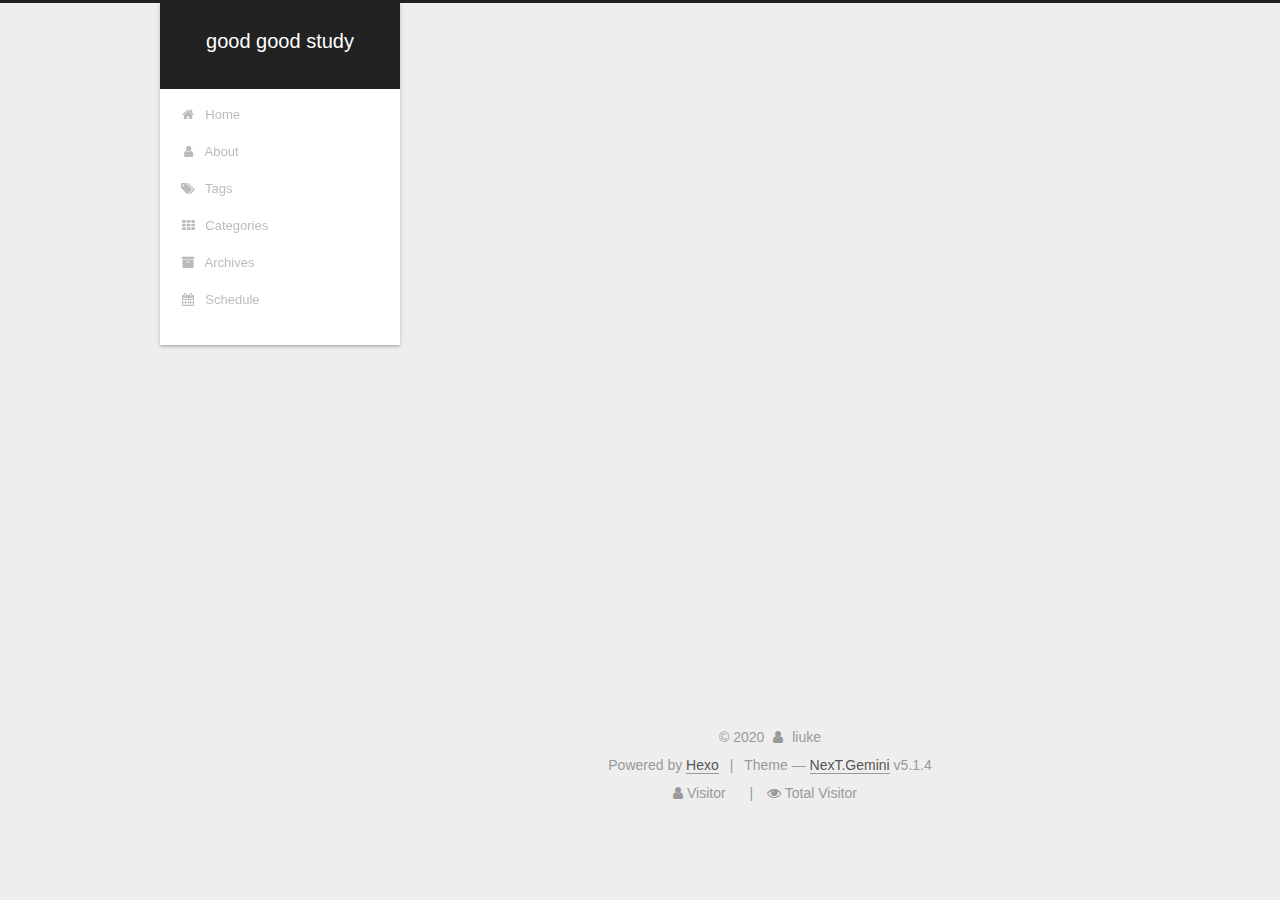
<file: categories/index.html>
<!DOCTYPE html>



  


<html class="theme-next gemini use-motion" lang="en">
<head>
  <meta charset="UTF-8"/>
<meta http-equiv="X-UA-Compatible" content="IE=edge" />
<meta name="viewport" content="width=device-width, initial-scale=1, maximum-scale=1"/>
<meta name="theme-color" content="#222">









<meta http-equiv="Cache-Control" content="no-transform" />
<meta http-equiv="Cache-Control" content="no-siteapp" />
















  
  
  <link href="/lib/fancybox/source/jquery.fancybox.css?v=2.1.5" rel="stylesheet" type="text/css" />







<link href="/lib/font-awesome/css/font-awesome.min.css?v=4.6.2" rel="stylesheet" type="text/css" />

<link href="/css/main.css?v=5.1.4" rel="stylesheet" type="text/css" />


  <link rel="apple-touch-icon" sizes="180x180" href="/images/apple-touch-icon-next.png?v=5.1.4">


  <link rel="icon" type="image/png" sizes="32x32" href="/images/favicon-32x32-next.png?v=5.1.4">


  <link rel="icon" type="image/png" sizes="16x16" href="/images/favicon-16x16-next.png?v=5.1.4">


  <link rel="mask-icon" href="/images/logo.svg?v=5.1.4" color="#222">





  <meta name="keywords" content="Hexo, NexT" />










<meta property="og:type" content="website">
<meta property="og:title" content="categories">
<meta property="og:url" content="https://zhuyeqi.github.io/categories/index.html">
<meta property="og:site_name" content="good good study">
<meta property="og:locale" content="en_US">
<meta property="article:published_time" content="2020-06-28T14:10:14.000Z">
<meta property="article:modified_time" content="2020-06-28T14:21:30.766Z">
<meta property="article:author" content="liuke">
<meta name="twitter:card" content="summary">



<script type="text/javascript" id="hexo.configurations">
  var NexT = window.NexT || {};
  var CONFIG = {
    root: '/',
    scheme: 'Gemini',
    version: '5.1.4',
    sidebar: {"position":"left","display":"post","offset":12,"b2t":false,"scrollpercent":false,"onmobile":false},
    fancybox: true,
    tabs: true,
    motion: {"enable":true,"async":false,"transition":{"post_block":"fadeIn","post_header":"slideDownIn","post_body":"slideDownIn","coll_header":"slideLeftIn","sidebar":"slideUpIn"}},
    duoshuo: {
      userId: '0',
      author: 'Author'
    },
    algolia: {
      applicationID: '',
      apiKey: '',
      indexName: '',
      hits: {"per_page":10},
      labels: {"input_placeholder":"Search for Posts","hits_empty":"We didn't find any results for the search: ${query}","hits_stats":"${hits} results found in ${time} ms"}
    }
  };
</script>



  <link rel="canonical" href="https://zhuyeqi.github.io/categories/"/>





  <title>categories | good good study</title>
  








<meta name="generator" content="Hexo 4.2.1"></head>

<body itemscope itemtype="http://schema.org/WebPage" lang="en">

  
  
    
  

  <div class="container sidebar-position-left page-post-detail">
    <div class="headband"></div>

    <header id="header" class="header" itemscope itemtype="http://schema.org/WPHeader">
      <div class="header-inner"><div class="site-brand-wrapper">
  <div class="site-meta ">
    

    <div class="custom-logo-site-title">
      <a href="/"  class="brand" rel="start">
        <span class="logo-line-before"><i></i></span>
        <span class="site-title">good good study</span>
        <span class="logo-line-after"><i></i></span>
      </a>
    </div>
      
        <p class="site-subtitle"></p>
      
  </div>

  <div class="site-nav-toggle">
    <button>
      <span class="btn-bar"></span>
      <span class="btn-bar"></span>
      <span class="btn-bar"></span>
    </button>
  </div>
</div>

<nav class="site-nav">
  

  
    <ul id="menu" class="menu">
      
        
        <li class="menu-item menu-item-home">
          <a href="/" rel="section">
            
              <i class="menu-item-icon fa fa-fw fa-home"></i> <br />
            
            Home
          </a>
        </li>
      
        
        <li class="menu-item menu-item-about">
          <a href="/about/" rel="section">
            
              <i class="menu-item-icon fa fa-fw fa-user"></i> <br />
            
            About
          </a>
        </li>
      
        
        <li class="menu-item menu-item-tags">
          <a href="/tags/" rel="section">
            
              <i class="menu-item-icon fa fa-fw fa-tags"></i> <br />
            
            Tags
          </a>
        </li>
      
        
        <li class="menu-item menu-item-categories">
          <a href="/categories/" rel="section">
            
              <i class="menu-item-icon fa fa-fw fa-th"></i> <br />
            
            Categories
          </a>
        </li>
      
        
        <li class="menu-item menu-item-archives">
          <a href="/archives/" rel="section">
            
              <i class="menu-item-icon fa fa-fw fa-archive"></i> <br />
            
            Archives
          </a>
        </li>
      
        
        <li class="menu-item menu-item-schedule">
          <a href="/schedule/" rel="section">
            
              <i class="menu-item-icon fa fa-fw fa-calendar"></i> <br />
            
            Schedule
          </a>
        </li>
      

      
    </ul>
  

  
</nav>



 </div>
    </header>

    <main id="main" class="main">
      <div class="main-inner">
        <div class="content-wrap">
          <div id="content" class="content">
            

  <div id="posts" class="posts-expand">
    
    
    
    <div class="post-block page">
      <header class="post-header">

	<h1 class="post-title" itemprop="name headline">categories</h1>



</header>

      
      
      
      <div class="post-body">
        
        
          <div class="category-all-page">
            <div class="category-all-title">
                No categories
            </div>
            <div class="category-all">
              
            </div>
          </div>
        
      </div>
      
      
      
    </div>
    
    
    
  </div>


          </div>
          


          

  



        </div>
        
          
  
  <div class="sidebar-toggle">
    <div class="sidebar-toggle-line-wrap">
      <span class="sidebar-toggle-line sidebar-toggle-line-first"></span>
      <span class="sidebar-toggle-line sidebar-toggle-line-middle"></span>
      <span class="sidebar-toggle-line sidebar-toggle-line-last"></span>
    </div>
  </div>

  <aside id="sidebar" class="sidebar">
    
    <div class="sidebar-inner">

      

      

      <section class="site-overview-wrap sidebar-panel sidebar-panel-active">
        <div class="site-overview">
          <div class="site-author motion-element" itemprop="author" itemscope itemtype="http://schema.org/Person">
            
              <img class="site-author-image" itemprop="image"
                src="/images/logo.jpg"
                alt="liuke" />
            
              <p class="site-author-name" itemprop="name">liuke</p>
              <p class="site-description motion-element" itemprop="description"></p>
          </div>

          <nav class="site-state motion-element">

            
              <div class="site-state-item site-state-posts">
              
                <a href="/archives/%7C%7C%20archive">
              
                  <span class="site-state-item-count">2</span>
                  <span class="site-state-item-name">posts</span>
                </a>
              </div>
            



	

	




          </nav>

          

          
            <div class="links-of-author motion-element">
                
                  <span class="links-of-author-item">
                    <a href="https://github.com/zhuyeqi" target="_blank" title="GitHub">
                      
                        <i class="fa fa-fw fa-github"></i>GitHub</a>
                  </span>
                
                  <span class="links-of-author-item">
                    <a href="mailto:liuke311@126.com" target="_blank" title="E-Mail">
                      
                        <i class="fa fa-fw fa-envelope"></i>E-Mail</a>
                  </span>
                
            </div>
          

          
          

          
          

          

        </div>
      </section>

      

      

    </div>
  </aside>


        
      </div>
    </main>

    <footer id="footer" class="footer">
      <div class="footer-inner">
        <div class="copyright">&copy; <span itemprop="copyrightYear">2020</span>
  <span class="with-love">
    <i class="fa fa-user"></i>
  </span>
  <span class="author" itemprop="copyrightHolder">liuke</span>

  
</div>


  <div class="powered-by">Powered by <a class="theme-link" target="_blank" href="https://hexo.io">Hexo</a></div>



  <span class="post-meta-divider">|</span>



  <div class="theme-info">Theme &mdash; <a class="theme-link" target="_blank" href="https://github.com/iissnan/hexo-theme-next">NexT.Gemini</a> v5.1.4</div>




        
<div class="busuanzi-count">
  <script async src="https://busuanzi.ibruce.info/busuanzi/2.3/busuanzi.pure.mini.js"></script>

  
    <span class="site-uv">
      <i class="fa fa-user"></i> Visitor
      <span class="busuanzi-value" id="busuanzi_value_site_uv"></span>
      
    </span>
  

  
    <span class="site-pv">
      <i class="fa fa-eye"></i> Total Visitor
      <span class="busuanzi-value" id="busuanzi_value_site_pv"></span>
      
    </span>
  
</div>








        
      </div>
    </footer>

    
      <div class="back-to-top">
        <i class="fa fa-arrow-up"></i>
        
      </div>
    

    

  </div>

  

<script type="text/javascript">
  if (Object.prototype.toString.call(window.Promise) !== '[object Function]') {
    window.Promise = null;
  }
</script>









  












  
  
    <script type="text/javascript" src="/lib/jquery/index.js?v=2.1.3"></script>
  

  
  
    <script type="text/javascript" src="/lib/fastclick/lib/fastclick.min.js?v=1.0.6"></script>
  

  
  
    <script type="text/javascript" src="/lib/jquery_lazyload/jquery.lazyload.js?v=1.9.7"></script>
  

  
  
    <script type="text/javascript" src="/lib/velocity/velocity.min.js?v=1.2.1"></script>
  

  
  
    <script type="text/javascript" src="/lib/velocity/velocity.ui.min.js?v=1.2.1"></script>
  

  
  
    <script type="text/javascript" src="/lib/fancybox/source/jquery.fancybox.pack.js?v=2.1.5"></script>
  


  


  <script type="text/javascript" src="/js/src/utils.js?v=5.1.4"></script>

  <script type="text/javascript" src="/js/src/motion.js?v=5.1.4"></script>



  
  


  <script type="text/javascript" src="/js/src/affix.js?v=5.1.4"></script>

  <script type="text/javascript" src="/js/src/schemes/pisces.js?v=5.1.4"></script>



  
  <script type="text/javascript" src="/js/src/scrollspy.js?v=5.1.4"></script>
<script type="text/javascript" src="/js/src/post-details.js?v=5.1.4"></script>



  


  <script type="text/javascript" src="/js/src/bootstrap.js?v=5.1.4"></script>



  


  




	





  





  












  





  

  

  

  
  

  

  

  

</body>
</html>
</file>
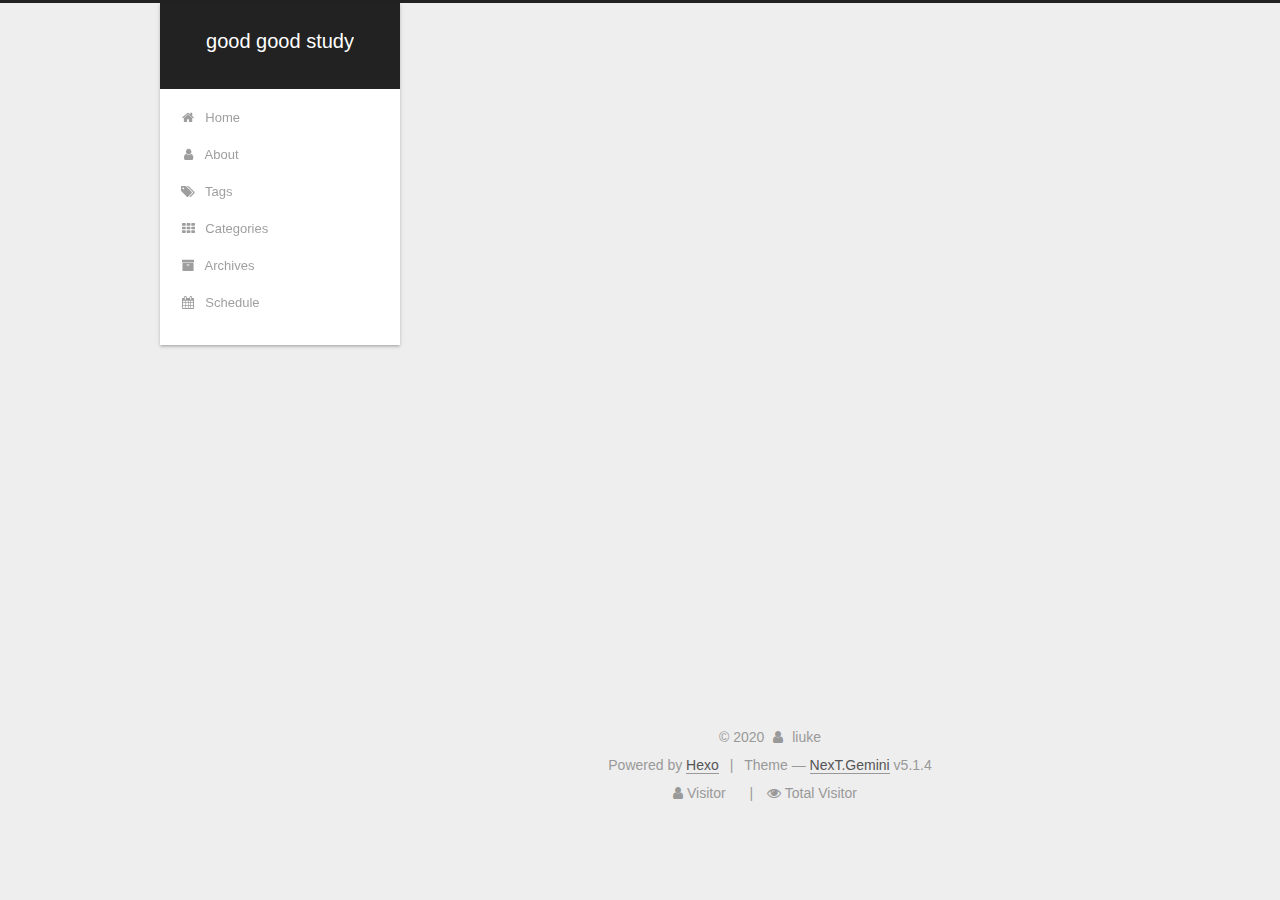
<file: schedule/index.html>
<!DOCTYPE html>



  


<html class="theme-next gemini use-motion" lang="en">
<head>
  <meta charset="UTF-8"/>
<meta http-equiv="X-UA-Compatible" content="IE=edge" />
<meta name="viewport" content="width=device-width, initial-scale=1, maximum-scale=1"/>
<meta name="theme-color" content="#222">









<meta http-equiv="Cache-Control" content="no-transform" />
<meta http-equiv="Cache-Control" content="no-siteapp" />
















  
  
  <link href="/lib/fancybox/source/jquery.fancybox.css?v=2.1.5" rel="stylesheet" type="text/css" />







<link href="/lib/font-awesome/css/font-awesome.min.css?v=4.6.2" rel="stylesheet" type="text/css" />

<link href="/css/main.css?v=5.1.4" rel="stylesheet" type="text/css" />


  <link rel="apple-touch-icon" sizes="180x180" href="/images/apple-touch-icon-next.png?v=5.1.4">


  <link rel="icon" type="image/png" sizes="32x32" href="/images/favicon-32x32-next.png?v=5.1.4">


  <link rel="icon" type="image/png" sizes="16x16" href="/images/favicon-16x16-next.png?v=5.1.4">


  <link rel="mask-icon" href="/images/logo.svg?v=5.1.4" color="#222">





  <meta name="keywords" content="Hexo, NexT" />










<meta property="og:type" content="website">
<meta property="og:title" content="schedule">
<meta property="og:url" content="https://zhuyeqi.github.io/schedule/index.html">
<meta property="og:site_name" content="good good study">
<meta property="og:locale" content="en_US">
<meta property="article:published_time" content="2020-06-28T14:11:07.000Z">
<meta property="article:modified_time" content="2020-06-28T14:22:08.212Z">
<meta property="article:author" content="liuke">
<meta name="twitter:card" content="summary">



<script type="text/javascript" id="hexo.configurations">
  var NexT = window.NexT || {};
  var CONFIG = {
    root: '/',
    scheme: 'Gemini',
    version: '5.1.4',
    sidebar: {"position":"left","display":"post","offset":12,"b2t":false,"scrollpercent":false,"onmobile":false},
    fancybox: true,
    tabs: true,
    motion: {"enable":true,"async":false,"transition":{"post_block":"fadeIn","post_header":"slideDownIn","post_body":"slideDownIn","coll_header":"slideLeftIn","sidebar":"slideUpIn"}},
    duoshuo: {
      userId: '0',
      author: 'Author'
    },
    algolia: {
      applicationID: '',
      apiKey: '',
      indexName: '',
      hits: {"per_page":10},
      labels: {"input_placeholder":"Search for Posts","hits_empty":"We didn't find any results for the search: ${query}","hits_stats":"${hits} results found in ${time} ms"}
    }
  };
</script>



  <link rel="canonical" href="https://zhuyeqi.github.io/schedule/"/>





  <title>schedule | good good study</title>
  








<meta name="generator" content="Hexo 4.2.1"></head>

<body itemscope itemtype="http://schema.org/WebPage" lang="en">

  
  
    
  

  <div class="container sidebar-position-left page-post-detail">
    <div class="headband"></div>

    <header id="header" class="header" itemscope itemtype="http://schema.org/WPHeader">
      <div class="header-inner"><div class="site-brand-wrapper">
  <div class="site-meta ">
    

    <div class="custom-logo-site-title">
      <a href="/"  class="brand" rel="start">
        <span class="logo-line-before"><i></i></span>
        <span class="site-title">good good study</span>
        <span class="logo-line-after"><i></i></span>
      </a>
    </div>
      
        <p class="site-subtitle"></p>
      
  </div>

  <div class="site-nav-toggle">
    <button>
      <span class="btn-bar"></span>
      <span class="btn-bar"></span>
      <span class="btn-bar"></span>
    </button>
  </div>
</div>

<nav class="site-nav">
  

  
    <ul id="menu" class="menu">
      
        
        <li class="menu-item menu-item-home">
          <a href="/" rel="section">
            
              <i class="menu-item-icon fa fa-fw fa-home"></i> <br />
            
            Home
          </a>
        </li>
      
        
        <li class="menu-item menu-item-about">
          <a href="/about/" rel="section">
            
              <i class="menu-item-icon fa fa-fw fa-user"></i> <br />
            
            About
          </a>
        </li>
      
        
        <li class="menu-item menu-item-tags">
          <a href="/tags/" rel="section">
            
              <i class="menu-item-icon fa fa-fw fa-tags"></i> <br />
            
            Tags
          </a>
        </li>
      
        
        <li class="menu-item menu-item-categories">
          <a href="/categories/" rel="section">
            
              <i class="menu-item-icon fa fa-fw fa-th"></i> <br />
            
            Categories
          </a>
        </li>
      
        
        <li class="menu-item menu-item-archives">
          <a href="/archives/" rel="section">
            
              <i class="menu-item-icon fa fa-fw fa-archive"></i> <br />
            
            Archives
          </a>
        </li>
      
        
        <li class="menu-item menu-item-schedule">
          <a href="/schedule/" rel="section">
            
              <i class="menu-item-icon fa fa-fw fa-calendar"></i> <br />
            
            Schedule
          </a>
        </li>
      

      
    </ul>
  

  
</nav>



 </div>
    </header>

    <main id="main" class="main">
      <div class="main-inner">
        <div class="content-wrap">
          <div id="content" class="content">
            

  <div id="posts" class="posts-expand">
    
    
    
    <div class="post-block page">
      <header class="post-header">

	<h1 class="post-title" itemprop="name headline">schedule</h1>



</header>

      
      
      
      <div class="post-body">
        
        
          
        
      </div>
      
      
      
    </div>
    
    
    
  </div>


          </div>
          


          

  



        </div>
        
          
  
  <div class="sidebar-toggle">
    <div class="sidebar-toggle-line-wrap">
      <span class="sidebar-toggle-line sidebar-toggle-line-first"></span>
      <span class="sidebar-toggle-line sidebar-toggle-line-middle"></span>
      <span class="sidebar-toggle-line sidebar-toggle-line-last"></span>
    </div>
  </div>

  <aside id="sidebar" class="sidebar">
    
    <div class="sidebar-inner">

      

      

      <section class="site-overview-wrap sidebar-panel sidebar-panel-active">
        <div class="site-overview">
          <div class="site-author motion-element" itemprop="author" itemscope itemtype="http://schema.org/Person">
            
              <img class="site-author-image" itemprop="image"
                src="/images/logo.jpg"
                alt="liuke" />
            
              <p class="site-author-name" itemprop="name">liuke</p>
              <p class="site-description motion-element" itemprop="description"></p>
          </div>

          <nav class="site-state motion-element">

            
              <div class="site-state-item site-state-posts">
              
                <a href="/archives/%7C%7C%20archive">
              
                  <span class="site-state-item-count">2</span>
                  <span class="site-state-item-name">posts</span>
                </a>
              </div>
            



	

	




          </nav>

          

          
            <div class="links-of-author motion-element">
                
                  <span class="links-of-author-item">
                    <a href="https://github.com/zhuyeqi" target="_blank" title="GitHub">
                      
                        <i class="fa fa-fw fa-github"></i>GitHub</a>
                  </span>
                
                  <span class="links-of-author-item">
                    <a href="mailto:liuke311@126.com" target="_blank" title="E-Mail">
                      
                        <i class="fa fa-fw fa-envelope"></i>E-Mail</a>
                  </span>
                
            </div>
          

          
          

          
          

          

        </div>
      </section>

      

      

    </div>
  </aside>


        
      </div>
    </main>

    <footer id="footer" class="footer">
      <div class="footer-inner">
        <div class="copyright">&copy; <span itemprop="copyrightYear">2020</span>
  <span class="with-love">
    <i class="fa fa-user"></i>
  </span>
  <span class="author" itemprop="copyrightHolder">liuke</span>

  
</div>


  <div class="powered-by">Powered by <a class="theme-link" target="_blank" href="https://hexo.io">Hexo</a></div>



  <span class="post-meta-divider">|</span>



  <div class="theme-info">Theme &mdash; <a class="theme-link" target="_blank" href="https://github.com/iissnan/hexo-theme-next">NexT.Gemini</a> v5.1.4</div>




        
<div class="busuanzi-count">
  <script async src="https://busuanzi.ibruce.info/busuanzi/2.3/busuanzi.pure.mini.js"></script>

  
    <span class="site-uv">
      <i class="fa fa-user"></i> Visitor
      <span class="busuanzi-value" id="busuanzi_value_site_uv"></span>
      
    </span>
  

  
    <span class="site-pv">
      <i class="fa fa-eye"></i> Total Visitor
      <span class="busuanzi-value" id="busuanzi_value_site_pv"></span>
      
    </span>
  
</div>








        
      </div>
    </footer>

    
      <div class="back-to-top">
        <i class="fa fa-arrow-up"></i>
        
      </div>
    

    

  </div>

  

<script type="text/javascript">
  if (Object.prototype.toString.call(window.Promise) !== '[object Function]') {
    window.Promise = null;
  }
</script>









  












  
  
    <script type="text/javascript" src="/lib/jquery/index.js?v=2.1.3"></script>
  

  
  
    <script type="text/javascript" src="/lib/fastclick/lib/fastclick.min.js?v=1.0.6"></script>
  

  
  
    <script type="text/javascript" src="/lib/jquery_lazyload/jquery.lazyload.js?v=1.9.7"></script>
  

  
  
    <script type="text/javascript" src="/lib/velocity/velocity.min.js?v=1.2.1"></script>
  

  
  
    <script type="text/javascript" src="/lib/velocity/velocity.ui.min.js?v=1.2.1"></script>
  

  
  
    <script type="text/javascript" src="/lib/fancybox/source/jquery.fancybox.pack.js?v=2.1.5"></script>
  


  


  <script type="text/javascript" src="/js/src/utils.js?v=5.1.4"></script>

  <script type="text/javascript" src="/js/src/motion.js?v=5.1.4"></script>



  
  


  <script type="text/javascript" src="/js/src/affix.js?v=5.1.4"></script>

  <script type="text/javascript" src="/js/src/schemes/pisces.js?v=5.1.4"></script>



  
  <script type="text/javascript" src="/js/src/scrollspy.js?v=5.1.4"></script>
<script type="text/javascript" src="/js/src/post-details.js?v=5.1.4"></script>



  


  <script type="text/javascript" src="/js/src/bootstrap.js?v=5.1.4"></script>



  


  




	





  





  












  





  

  

  

  
  

  

  

  

</body>
</html>
</file>
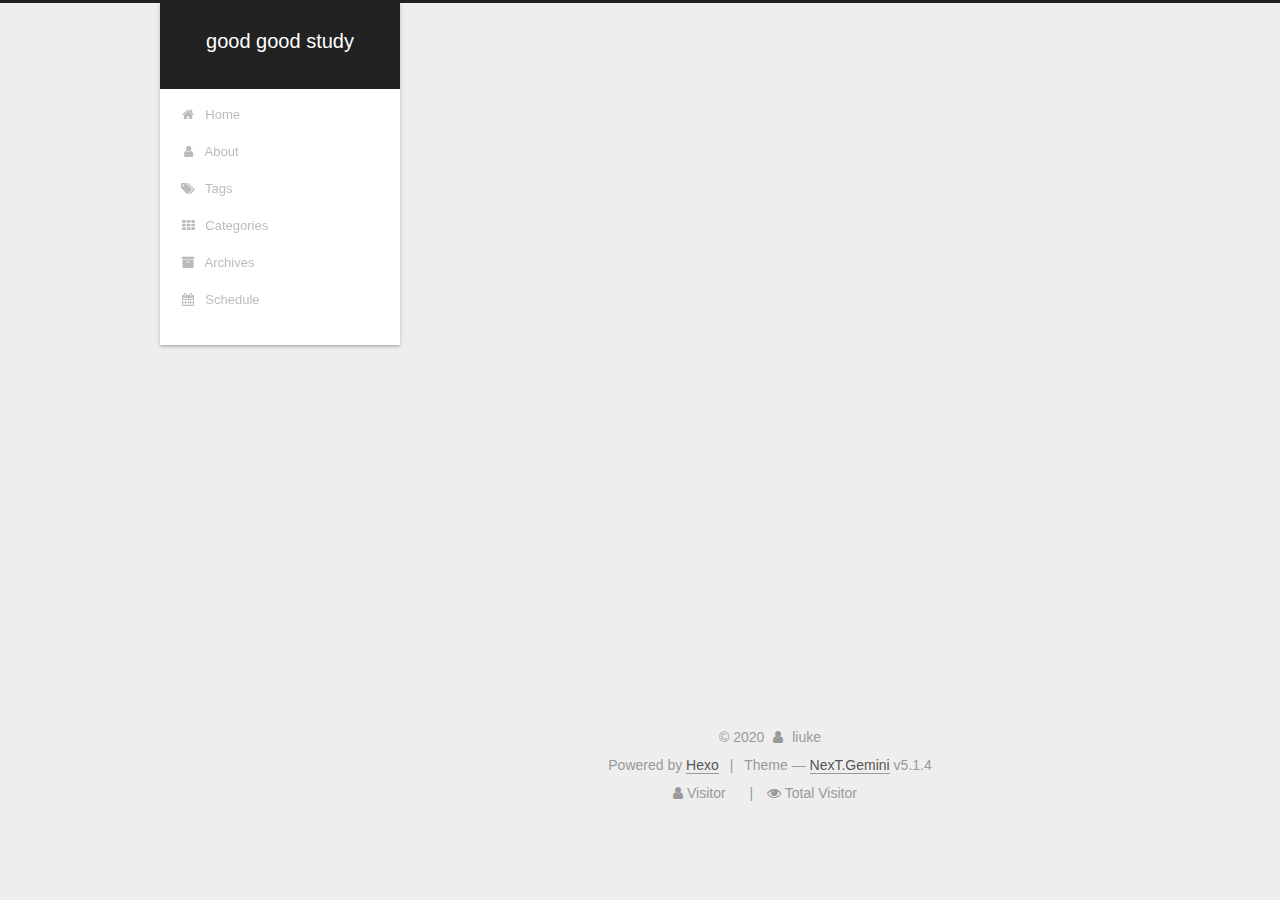
<file: tags/index.html>
<!DOCTYPE html>



  


<html class="theme-next gemini use-motion" lang="en">
<head>
  <meta charset="UTF-8"/>
<meta http-equiv="X-UA-Compatible" content="IE=edge" />
<meta name="viewport" content="width=device-width, initial-scale=1, maximum-scale=1"/>
<meta name="theme-color" content="#222">









<meta http-equiv="Cache-Control" content="no-transform" />
<meta http-equiv="Cache-Control" content="no-siteapp" />
















  
  
  <link href="/lib/fancybox/source/jquery.fancybox.css?v=2.1.5" rel="stylesheet" type="text/css" />







<link href="/lib/font-awesome/css/font-awesome.min.css?v=4.6.2" rel="stylesheet" type="text/css" />

<link href="/css/main.css?v=5.1.4" rel="stylesheet" type="text/css" />


  <link rel="apple-touch-icon" sizes="180x180" href="/images/apple-touch-icon-next.png?v=5.1.4">


  <link rel="icon" type="image/png" sizes="32x32" href="/images/favicon-32x32-next.png?v=5.1.4">


  <link rel="icon" type="image/png" sizes="16x16" href="/images/favicon-16x16-next.png?v=5.1.4">


  <link rel="mask-icon" href="/images/logo.svg?v=5.1.4" color="#222">





  <meta name="keywords" content="Hexo, NexT" />










<meta property="og:type" content="website">
<meta property="og:title" content="tags">
<meta property="og:url" content="https://zhuyeqi.github.io/tags/index.html">
<meta property="og:site_name" content="good good study">
<meta property="og:locale" content="en_US">
<meta property="article:published_time" content="2020-06-28T14:09:57.000Z">
<meta property="article:modified_time" content="2020-06-28T14:22:40.542Z">
<meta property="article:author" content="liuke">
<meta name="twitter:card" content="summary">



<script type="text/javascript" id="hexo.configurations">
  var NexT = window.NexT || {};
  var CONFIG = {
    root: '/',
    scheme: 'Gemini',
    version: '5.1.4',
    sidebar: {"position":"left","display":"post","offset":12,"b2t":false,"scrollpercent":false,"onmobile":false},
    fancybox: true,
    tabs: true,
    motion: {"enable":true,"async":false,"transition":{"post_block":"fadeIn","post_header":"slideDownIn","post_body":"slideDownIn","coll_header":"slideLeftIn","sidebar":"slideUpIn"}},
    duoshuo: {
      userId: '0',
      author: 'Author'
    },
    algolia: {
      applicationID: '',
      apiKey: '',
      indexName: '',
      hits: {"per_page":10},
      labels: {"input_placeholder":"Search for Posts","hits_empty":"We didn't find any results for the search: ${query}","hits_stats":"${hits} results found in ${time} ms"}
    }
  };
</script>



  <link rel="canonical" href="https://zhuyeqi.github.io/tags/"/>





  <title>tags | good good study</title>
  








<meta name="generator" content="Hexo 4.2.1"></head>

<body itemscope itemtype="http://schema.org/WebPage" lang="en">

  
  
    
  

  <div class="container sidebar-position-left page-post-detail">
    <div class="headband"></div>

    <header id="header" class="header" itemscope itemtype="http://schema.org/WPHeader">
      <div class="header-inner"><div class="site-brand-wrapper">
  <div class="site-meta ">
    

    <div class="custom-logo-site-title">
      <a href="/"  class="brand" rel="start">
        <span class="logo-line-before"><i></i></span>
        <span class="site-title">good good study</span>
        <span class="logo-line-after"><i></i></span>
      </a>
    </div>
      
        <p class="site-subtitle"></p>
      
  </div>

  <div class="site-nav-toggle">
    <button>
      <span class="btn-bar"></span>
      <span class="btn-bar"></span>
      <span class="btn-bar"></span>
    </button>
  </div>
</div>

<nav class="site-nav">
  

  
    <ul id="menu" class="menu">
      
        
        <li class="menu-item menu-item-home">
          <a href="/" rel="section">
            
              <i class="menu-item-icon fa fa-fw fa-home"></i> <br />
            
            Home
          </a>
        </li>
      
        
        <li class="menu-item menu-item-about">
          <a href="/about/" rel="section">
            
              <i class="menu-item-icon fa fa-fw fa-user"></i> <br />
            
            About
          </a>
        </li>
      
        
        <li class="menu-item menu-item-tags">
          <a href="/tags/" rel="section">
            
              <i class="menu-item-icon fa fa-fw fa-tags"></i> <br />
            
            Tags
          </a>
        </li>
      
        
        <li class="menu-item menu-item-categories">
          <a href="/categories/" rel="section">
            
              <i class="menu-item-icon fa fa-fw fa-th"></i> <br />
            
            Categories
          </a>
        </li>
      
        
        <li class="menu-item menu-item-archives">
          <a href="/archives/" rel="section">
            
              <i class="menu-item-icon fa fa-fw fa-archive"></i> <br />
            
            Archives
          </a>
        </li>
      
        
        <li class="menu-item menu-item-schedule">
          <a href="/schedule/" rel="section">
            
              <i class="menu-item-icon fa fa-fw fa-calendar"></i> <br />
            
            Schedule
          </a>
        </li>
      

      
    </ul>
  

  
</nav>



 </div>
    </header>

    <main id="main" class="main">
      <div class="main-inner">
        <div class="content-wrap">
          <div id="content" class="content">
            

  <div id="posts" class="posts-expand">
    
    
    
    <div class="post-block page">
      <header class="post-header">

	<h1 class="post-title" itemprop="name headline">tags</h1>



</header>

      
      
      
      <div class="post-body">
        
        
          <div class="tag-cloud">
            <div class="tag-cloud-title">
                No tags
            </div>
            <div class="tag-cloud-tags">
              
            </div>
          </div>
        
      </div>
      
      
      
    </div>
    
    
    
  </div>


          </div>
          


          

  



        </div>
        
          
  
  <div class="sidebar-toggle">
    <div class="sidebar-toggle-line-wrap">
      <span class="sidebar-toggle-line sidebar-toggle-line-first"></span>
      <span class="sidebar-toggle-line sidebar-toggle-line-middle"></span>
      <span class="sidebar-toggle-line sidebar-toggle-line-last"></span>
    </div>
  </div>

  <aside id="sidebar" class="sidebar">
    
    <div class="sidebar-inner">

      

      

      <section class="site-overview-wrap sidebar-panel sidebar-panel-active">
        <div class="site-overview">
          <div class="site-author motion-element" itemprop="author" itemscope itemtype="http://schema.org/Person">
            
              <img class="site-author-image" itemprop="image"
                src="/images/logo.jpg"
                alt="liuke" />
            
              <p class="site-author-name" itemprop="name">liuke</p>
              <p class="site-description motion-element" itemprop="description"></p>
          </div>

          <nav class="site-state motion-element">

            
              <div class="site-state-item site-state-posts">
              
                <a href="/archives/%7C%7C%20archive">
              
                  <span class="site-state-item-count">2</span>
                  <span class="site-state-item-name">posts</span>
                </a>
              </div>
            



	

	




          </nav>

          

          
            <div class="links-of-author motion-element">
                
                  <span class="links-of-author-item">
                    <a href="https://github.com/zhuyeqi" target="_blank" title="GitHub">
                      
                        <i class="fa fa-fw fa-github"></i>GitHub</a>
                  </span>
                
                  <span class="links-of-author-item">
                    <a href="mailto:liuke311@126.com" target="_blank" title="E-Mail">
                      
                        <i class="fa fa-fw fa-envelope"></i>E-Mail</a>
                  </span>
                
            </div>
          

          
          

          
          

          

        </div>
      </section>

      

      

    </div>
  </aside>


        
      </div>
    </main>

    <footer id="footer" class="footer">
      <div class="footer-inner">
        <div class="copyright">&copy; <span itemprop="copyrightYear">2020</span>
  <span class="with-love">
    <i class="fa fa-user"></i>
  </span>
  <span class="author" itemprop="copyrightHolder">liuke</span>

  
</div>


  <div class="powered-by">Powered by <a class="theme-link" target="_blank" href="https://hexo.io">Hexo</a></div>



  <span class="post-meta-divider">|</span>



  <div class="theme-info">Theme &mdash; <a class="theme-link" target="_blank" href="https://github.com/iissnan/hexo-theme-next">NexT.Gemini</a> v5.1.4</div>




        
<div class="busuanzi-count">
  <script async src="https://busuanzi.ibruce.info/busuanzi/2.3/busuanzi.pure.mini.js"></script>

  
    <span class="site-uv">
      <i class="fa fa-user"></i> Visitor
      <span class="busuanzi-value" id="busuanzi_value_site_uv"></span>
      
    </span>
  

  
    <span class="site-pv">
      <i class="fa fa-eye"></i> Total Visitor
      <span class="busuanzi-value" id="busuanzi_value_site_pv"></span>
      
    </span>
  
</div>








        
      </div>
    </footer>

    
      <div class="back-to-top">
        <i class="fa fa-arrow-up"></i>
        
      </div>
    

    

  </div>

  

<script type="text/javascript">
  if (Object.prototype.toString.call(window.Promise) !== '[object Function]') {
    window.Promise = null;
  }
</script>









  












  
  
    <script type="text/javascript" src="/lib/jquery/index.js?v=2.1.3"></script>
  

  
  
    <script type="text/javascript" src="/lib/fastclick/lib/fastclick.min.js?v=1.0.6"></script>
  

  
  
    <script type="text/javascript" src="/lib/jquery_lazyload/jquery.lazyload.js?v=1.9.7"></script>
  

  
  
    <script type="text/javascript" src="/lib/velocity/velocity.min.js?v=1.2.1"></script>
  

  
  
    <script type="text/javascript" src="/lib/velocity/velocity.ui.min.js?v=1.2.1"></script>
  

  
  
    <script type="text/javascript" src="/lib/fancybox/source/jquery.fancybox.pack.js?v=2.1.5"></script>
  


  


  <script type="text/javascript" src="/js/src/utils.js?v=5.1.4"></script>

  <script type="text/javascript" src="/js/src/motion.js?v=5.1.4"></script>



  
  


  <script type="text/javascript" src="/js/src/affix.js?v=5.1.4"></script>

  <script type="text/javascript" src="/js/src/schemes/pisces.js?v=5.1.4"></script>



  
  <script type="text/javascript" src="/js/src/scrollspy.js?v=5.1.4"></script>
<script type="text/javascript" src="/js/src/post-details.js?v=5.1.4"></script>



  


  <script type="text/javascript" src="/js/src/bootstrap.js?v=5.1.4"></script>



  


  




	





  





  












  





  

  

  

  
  

  

  

  

</body>
</html>
</file>
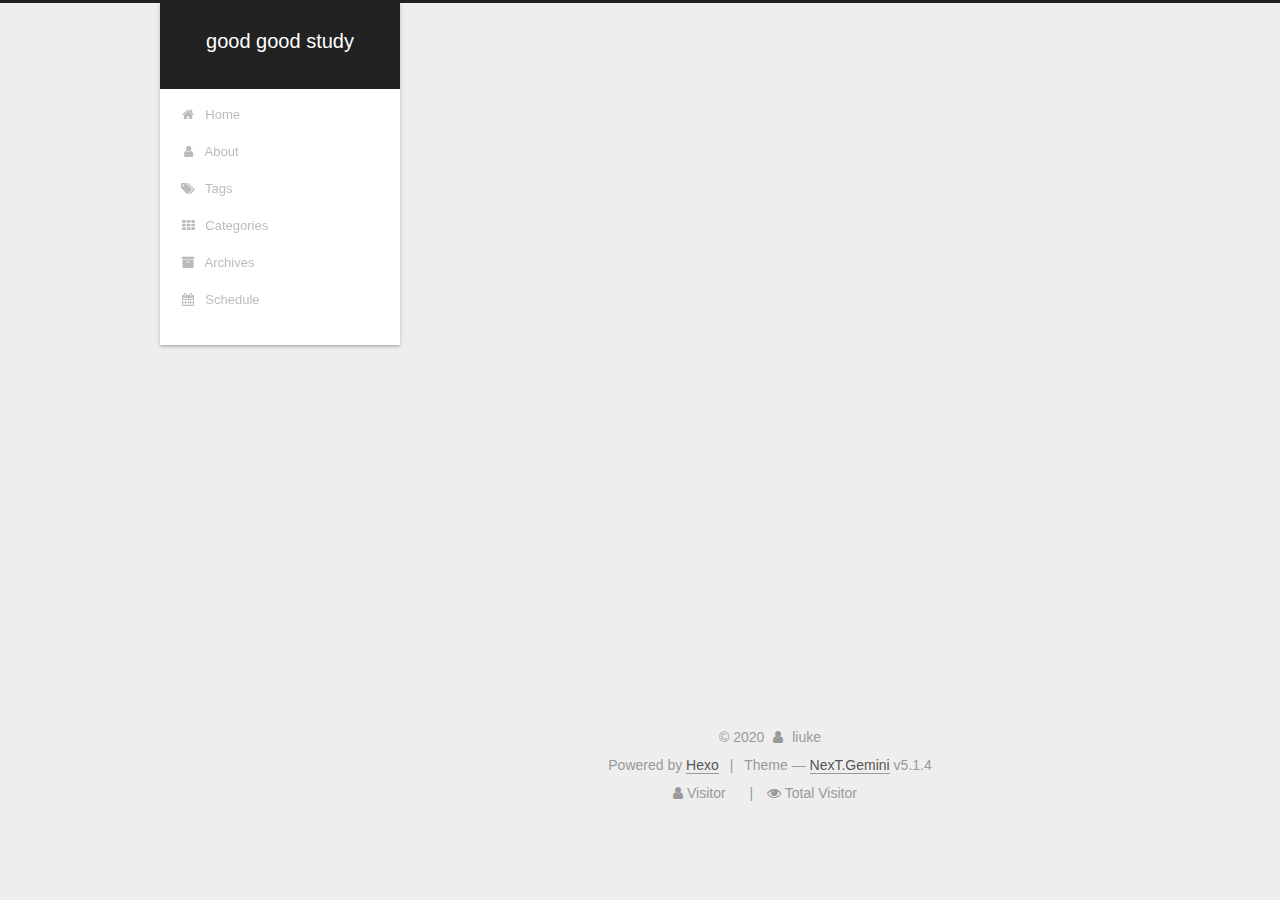
<file: archives/2020/index.html>
<!DOCTYPE html>



  


<html class="theme-next gemini use-motion" lang="en">
<head>
  <meta charset="UTF-8"/>
<meta http-equiv="X-UA-Compatible" content="IE=edge" />
<meta name="viewport" content="width=device-width, initial-scale=1, maximum-scale=1"/>
<meta name="theme-color" content="#222">









<meta http-equiv="Cache-Control" content="no-transform" />
<meta http-equiv="Cache-Control" content="no-siteapp" />
















  
  
  <link href="/lib/fancybox/source/jquery.fancybox.css?v=2.1.5" rel="stylesheet" type="text/css" />







<link href="/lib/font-awesome/css/font-awesome.min.css?v=4.6.2" rel="stylesheet" type="text/css" />

<link href="/css/main.css?v=5.1.4" rel="stylesheet" type="text/css" />


  <link rel="apple-touch-icon" sizes="180x180" href="/images/apple-touch-icon-next.png?v=5.1.4">


  <link rel="icon" type="image/png" sizes="32x32" href="/images/favicon-32x32-next.png?v=5.1.4">


  <link rel="icon" type="image/png" sizes="16x16" href="/images/favicon-16x16-next.png?v=5.1.4">


  <link rel="mask-icon" href="/images/logo.svg?v=5.1.4" color="#222">





  <meta name="keywords" content="Hexo, NexT" />










<meta property="og:type" content="website">
<meta property="og:title" content="good good study">
<meta property="og:url" content="https://zhuyeqi.github.io/archives/2020/index.html">
<meta property="og:site_name" content="good good study">
<meta property="og:locale" content="en_US">
<meta property="article:author" content="liuke">
<meta name="twitter:card" content="summary">



<script type="text/javascript" id="hexo.configurations">
  var NexT = window.NexT || {};
  var CONFIG = {
    root: '/',
    scheme: 'Gemini',
    version: '5.1.4',
    sidebar: {"position":"left","display":"post","offset":12,"b2t":false,"scrollpercent":false,"onmobile":false},
    fancybox: true,
    tabs: true,
    motion: {"enable":true,"async":false,"transition":{"post_block":"fadeIn","post_header":"slideDownIn","post_body":"slideDownIn","coll_header":"slideLeftIn","sidebar":"slideUpIn"}},
    duoshuo: {
      userId: '0',
      author: 'Author'
    },
    algolia: {
      applicationID: '',
      apiKey: '',
      indexName: '',
      hits: {"per_page":10},
      labels: {"input_placeholder":"Search for Posts","hits_empty":"We didn't find any results for the search: ${query}","hits_stats":"${hits} results found in ${time} ms"}
    }
  };
</script>



  <link rel="canonical" href="https://zhuyeqi.github.io/archives/2020/"/>





  <title>Archive | good good study</title>
  








<meta name="generator" content="Hexo 4.2.1"></head>

<body itemscope itemtype="http://schema.org/WebPage" lang="en">

  
  
    
  

  <div class="container sidebar-position-left page-archive">
    <div class="headband"></div>

    <header id="header" class="header" itemscope itemtype="http://schema.org/WPHeader">
      <div class="header-inner"><div class="site-brand-wrapper">
  <div class="site-meta ">
    

    <div class="custom-logo-site-title">
      <a href="/"  class="brand" rel="start">
        <span class="logo-line-before"><i></i></span>
        <span class="site-title">good good study</span>
        <span class="logo-line-after"><i></i></span>
      </a>
    </div>
      
        <p class="site-subtitle"></p>
      
  </div>

  <div class="site-nav-toggle">
    <button>
      <span class="btn-bar"></span>
      <span class="btn-bar"></span>
      <span class="btn-bar"></span>
    </button>
  </div>
</div>

<nav class="site-nav">
  

  
    <ul id="menu" class="menu">
      
        
        <li class="menu-item menu-item-home">
          <a href="/" rel="section">
            
              <i class="menu-item-icon fa fa-fw fa-home"></i> <br />
            
            Home
          </a>
        </li>
      
        
        <li class="menu-item menu-item-about">
          <a href="/about/" rel="section">
            
              <i class="menu-item-icon fa fa-fw fa-user"></i> <br />
            
            About
          </a>
        </li>
      
        
        <li class="menu-item menu-item-tags">
          <a href="/tags/" rel="section">
            
              <i class="menu-item-icon fa fa-fw fa-tags"></i> <br />
            
            Tags
          </a>
        </li>
      
        
        <li class="menu-item menu-item-categories">
          <a href="/categories/" rel="section">
            
              <i class="menu-item-icon fa fa-fw fa-th"></i> <br />
            
            Categories
          </a>
        </li>
      
        
        <li class="menu-item menu-item-archives">
          <a href="/archives/" rel="section">
            
              <i class="menu-item-icon fa fa-fw fa-archive"></i> <br />
            
            Archives
          </a>
        </li>
      
        
        <li class="menu-item menu-item-schedule">
          <a href="/schedule/" rel="section">
            
              <i class="menu-item-icon fa fa-fw fa-calendar"></i> <br />
            
            Schedule
          </a>
        </li>
      

      
    </ul>
  

  
</nav>



 </div>
    </header>

    <main id="main" class="main">
      <div class="main-inner">
        <div class="content-wrap">
          <div id="content" class="content">
            

  
  
  
  <div class="post-block archive">
    <div id="posts" class="posts-collapse">
      <span class="archive-move-on"></span>

      <span class="archive-page-counter">
        
        
        
          
        
        Um..! 2 posts in total. Keep on posting.
      </span>

      

        
        
        

        
          
          <div class="collection-title">
            <h1 class="archive-year" id="archive-year-2020">2020</h1>
          </div>
        
        

        

  <article class="post post-type-normal" itemscope itemtype="http://schema.org/Article">
    <header class="post-header">

      <h2 class="post-title">
        
            <a class="post-title-link" href="/2020/06/28/My-First-Blog/" itemprop="url">
              
                <span itemprop="name">My First Blog</span>
              
            </a>
        
      </h2>

      <div class="post-meta">
        <time class="post-time" itemprop="dateCreated"
              datetime="2020-06-28T20:28:49+08:00"
              content="2020-06-28" >
          06-28
        </time>
      </div>

    </header>
  </article>



      

        
        
        

        
        

        

  <article class="post post-type-normal" itemscope itemtype="http://schema.org/Article">
    <header class="post-header">

      <h2 class="post-title">
        
            <a class="post-title-link" href="/2020/06/28/hello-world/" itemprop="url">
              
                <span itemprop="name">Hello World</span>
              
            </a>
        
      </h2>

      <div class="post-meta">
        <time class="post-time" itemprop="dateCreated"
              datetime="2020-06-28T20:25:08+08:00"
              content="2020-06-28" >
          06-28
        </time>
      </div>

    </header>
  </article>



      

    </div>
  </div>
  
  
  

  



          </div>
          


          

        </div>
        
          
  
  <div class="sidebar-toggle">
    <div class="sidebar-toggle-line-wrap">
      <span class="sidebar-toggle-line sidebar-toggle-line-first"></span>
      <span class="sidebar-toggle-line sidebar-toggle-line-middle"></span>
      <span class="sidebar-toggle-line sidebar-toggle-line-last"></span>
    </div>
  </div>

  <aside id="sidebar" class="sidebar">
    
    <div class="sidebar-inner">

      

      

      <section class="site-overview-wrap sidebar-panel sidebar-panel-active">
        <div class="site-overview">
          <div class="site-author motion-element" itemprop="author" itemscope itemtype="http://schema.org/Person">
            
              <img class="site-author-image" itemprop="image"
                src="/images/logo.jpg"
                alt="liuke" />
            
              <p class="site-author-name" itemprop="name">liuke</p>
              <p class="site-description motion-element" itemprop="description"></p>
          </div>

          <nav class="site-state motion-element">

            
              <div class="site-state-item site-state-posts">
              
                <a href="/archives/%7C%7C%20archive">
              
                  <span class="site-state-item-count">2</span>
                  <span class="site-state-item-name">posts</span>
                </a>
              </div>
            



	

	




          </nav>

          

          
            <div class="links-of-author motion-element">
                
                  <span class="links-of-author-item">
                    <a href="https://github.com/zhuyeqi" target="_blank" title="GitHub">
                      
                        <i class="fa fa-fw fa-github"></i>GitHub</a>
                  </span>
                
                  <span class="links-of-author-item">
                    <a href="mailto:liuke311@126.com" target="_blank" title="E-Mail">
                      
                        <i class="fa fa-fw fa-envelope"></i>E-Mail</a>
                  </span>
                
            </div>
          

          
          

          
          

          

        </div>
      </section>

      

      

    </div>
  </aside>


        
      </div>
    </main>

    <footer id="footer" class="footer">
      <div class="footer-inner">
        <div class="copyright">&copy; <span itemprop="copyrightYear">2020</span>
  <span class="with-love">
    <i class="fa fa-user"></i>
  </span>
  <span class="author" itemprop="copyrightHolder">liuke</span>

  
</div>


  <div class="powered-by">Powered by <a class="theme-link" target="_blank" href="https://hexo.io">Hexo</a></div>



  <span class="post-meta-divider">|</span>



  <div class="theme-info">Theme &mdash; <a class="theme-link" target="_blank" href="https://github.com/iissnan/hexo-theme-next">NexT.Gemini</a> v5.1.4</div>




        
<div class="busuanzi-count">
  <script async src="https://busuanzi.ibruce.info/busuanzi/2.3/busuanzi.pure.mini.js"></script>

  
    <span class="site-uv">
      <i class="fa fa-user"></i> Visitor
      <span class="busuanzi-value" id="busuanzi_value_site_uv"></span>
      
    </span>
  

  
    <span class="site-pv">
      <i class="fa fa-eye"></i> Total Visitor
      <span class="busuanzi-value" id="busuanzi_value_site_pv"></span>
      
    </span>
  
</div>








        
      </div>
    </footer>

    
      <div class="back-to-top">
        <i class="fa fa-arrow-up"></i>
        
      </div>
    

    

  </div>

  

<script type="text/javascript">
  if (Object.prototype.toString.call(window.Promise) !== '[object Function]') {
    window.Promise = null;
  }
</script>









  












  
  
    <script type="text/javascript" src="/lib/jquery/index.js?v=2.1.3"></script>
  

  
  
    <script type="text/javascript" src="/lib/fastclick/lib/fastclick.min.js?v=1.0.6"></script>
  

  
  
    <script type="text/javascript" src="/lib/jquery_lazyload/jquery.lazyload.js?v=1.9.7"></script>
  

  
  
    <script type="text/javascript" src="/lib/velocity/velocity.min.js?v=1.2.1"></script>
  

  
  
    <script type="text/javascript" src="/lib/velocity/velocity.ui.min.js?v=1.2.1"></script>
  

  
  
    <script type="text/javascript" src="/lib/fancybox/source/jquery.fancybox.pack.js?v=2.1.5"></script>
  


  


  <script type="text/javascript" src="/js/src/utils.js?v=5.1.4"></script>

  <script type="text/javascript" src="/js/src/motion.js?v=5.1.4"></script>



  
  


  <script type="text/javascript" src="/js/src/affix.js?v=5.1.4"></script>

  <script type="text/javascript" src="/js/src/schemes/pisces.js?v=5.1.4"></script>



  

  


  <script type="text/javascript" src="/js/src/bootstrap.js?v=5.1.4"></script>



  


  




	





  





  












  





  

  

  

  
  

  

  

  

</body>
</html>
</file>
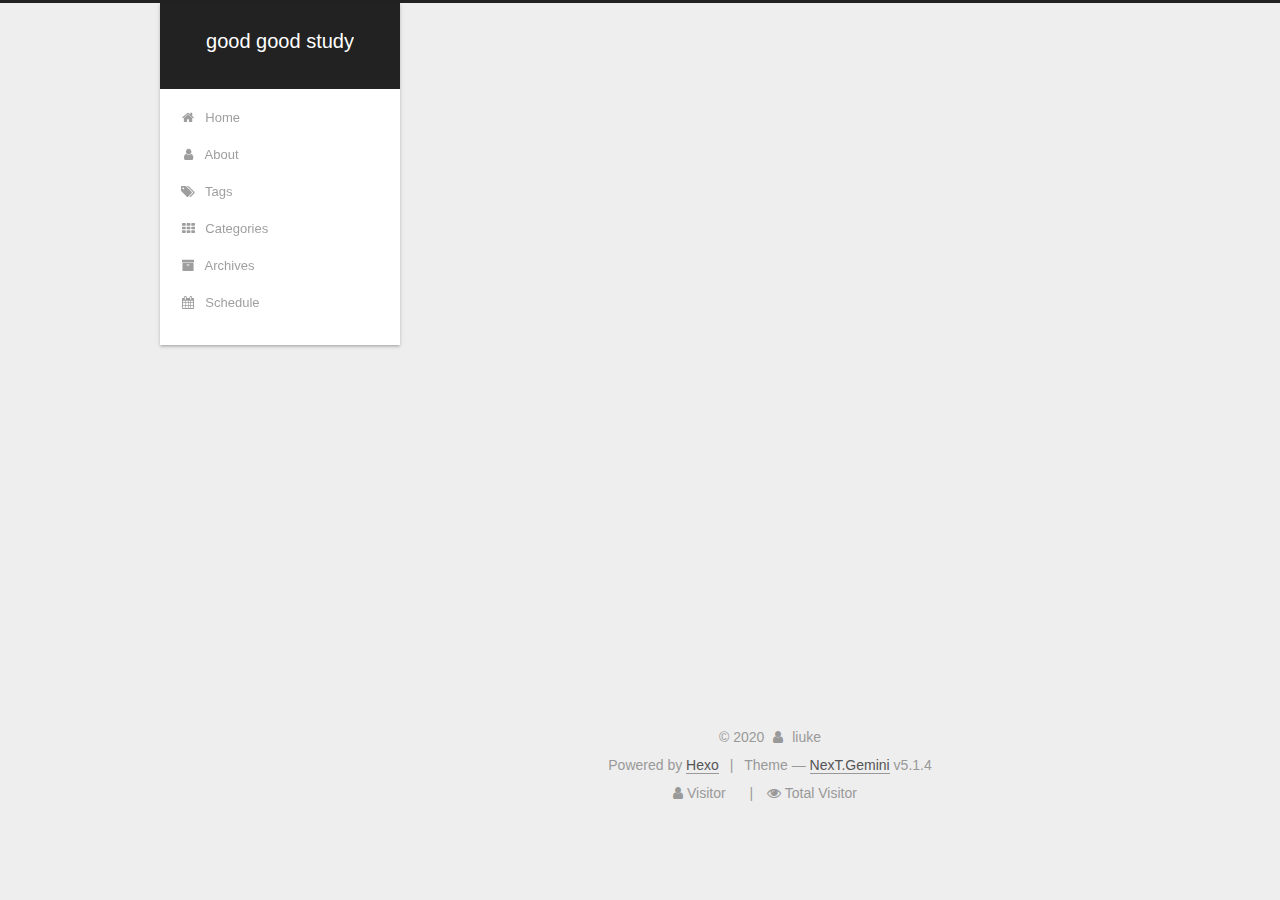
<file: archives/2020/06/index.html>
<!DOCTYPE html>



  


<html class="theme-next gemini use-motion" lang="en">
<head>
  <meta charset="UTF-8"/>
<meta http-equiv="X-UA-Compatible" content="IE=edge" />
<meta name="viewport" content="width=device-width, initial-scale=1, maximum-scale=1"/>
<meta name="theme-color" content="#222">









<meta http-equiv="Cache-Control" content="no-transform" />
<meta http-equiv="Cache-Control" content="no-siteapp" />
















  
  
  <link href="/lib/fancybox/source/jquery.fancybox.css?v=2.1.5" rel="stylesheet" type="text/css" />







<link href="/lib/font-awesome/css/font-awesome.min.css?v=4.6.2" rel="stylesheet" type="text/css" />

<link href="/css/main.css?v=5.1.4" rel="stylesheet" type="text/css" />


  <link rel="apple-touch-icon" sizes="180x180" href="/images/apple-touch-icon-next.png?v=5.1.4">


  <link rel="icon" type="image/png" sizes="32x32" href="/images/favicon-32x32-next.png?v=5.1.4">


  <link rel="icon" type="image/png" sizes="16x16" href="/images/favicon-16x16-next.png?v=5.1.4">


  <link rel="mask-icon" href="/images/logo.svg?v=5.1.4" color="#222">





  <meta name="keywords" content="Hexo, NexT" />










<meta property="og:type" content="website">
<meta property="og:title" content="good good study">
<meta property="og:url" content="https://zhuyeqi.github.io/archives/2020/06/index.html">
<meta property="og:site_name" content="good good study">
<meta property="og:locale" content="en_US">
<meta property="article:author" content="liuke">
<meta name="twitter:card" content="summary">



<script type="text/javascript" id="hexo.configurations">
  var NexT = window.NexT || {};
  var CONFIG = {
    root: '/',
    scheme: 'Gemini',
    version: '5.1.4',
    sidebar: {"position":"left","display":"post","offset":12,"b2t":false,"scrollpercent":false,"onmobile":false},
    fancybox: true,
    tabs: true,
    motion: {"enable":true,"async":false,"transition":{"post_block":"fadeIn","post_header":"slideDownIn","post_body":"slideDownIn","coll_header":"slideLeftIn","sidebar":"slideUpIn"}},
    duoshuo: {
      userId: '0',
      author: 'Author'
    },
    algolia: {
      applicationID: '',
      apiKey: '',
      indexName: '',
      hits: {"per_page":10},
      labels: {"input_placeholder":"Search for Posts","hits_empty":"We didn't find any results for the search: ${query}","hits_stats":"${hits} results found in ${time} ms"}
    }
  };
</script>



  <link rel="canonical" href="https://zhuyeqi.github.io/archives/2020/06/"/>





  <title>Archive | good good study</title>
  








<meta name="generator" content="Hexo 4.2.1"></head>

<body itemscope itemtype="http://schema.org/WebPage" lang="en">

  
  
    
  

  <div class="container sidebar-position-left page-archive">
    <div class="headband"></div>

    <header id="header" class="header" itemscope itemtype="http://schema.org/WPHeader">
      <div class="header-inner"><div class="site-brand-wrapper">
  <div class="site-meta ">
    

    <div class="custom-logo-site-title">
      <a href="/"  class="brand" rel="start">
        <span class="logo-line-before"><i></i></span>
        <span class="site-title">good good study</span>
        <span class="logo-line-after"><i></i></span>
      </a>
    </div>
      
        <p class="site-subtitle"></p>
      
  </div>

  <div class="site-nav-toggle">
    <button>
      <span class="btn-bar"></span>
      <span class="btn-bar"></span>
      <span class="btn-bar"></span>
    </button>
  </div>
</div>

<nav class="site-nav">
  

  
    <ul id="menu" class="menu">
      
        
        <li class="menu-item menu-item-home">
          <a href="/" rel="section">
            
              <i class="menu-item-icon fa fa-fw fa-home"></i> <br />
            
            Home
          </a>
        </li>
      
        
        <li class="menu-item menu-item-about">
          <a href="/about/" rel="section">
            
              <i class="menu-item-icon fa fa-fw fa-user"></i> <br />
            
            About
          </a>
        </li>
      
        
        <li class="menu-item menu-item-tags">
          <a href="/tags/" rel="section">
            
              <i class="menu-item-icon fa fa-fw fa-tags"></i> <br />
            
            Tags
          </a>
        </li>
      
        
        <li class="menu-item menu-item-categories">
          <a href="/categories/" rel="section">
            
              <i class="menu-item-icon fa fa-fw fa-th"></i> <br />
            
            Categories
          </a>
        </li>
      
        
        <li class="menu-item menu-item-archives">
          <a href="/archives/" rel="section">
            
              <i class="menu-item-icon fa fa-fw fa-archive"></i> <br />
            
            Archives
          </a>
        </li>
      
        
        <li class="menu-item menu-item-schedule">
          <a href="/schedule/" rel="section">
            
              <i class="menu-item-icon fa fa-fw fa-calendar"></i> <br />
            
            Schedule
          </a>
        </li>
      

      
    </ul>
  

  
</nav>



 </div>
    </header>

    <main id="main" class="main">
      <div class="main-inner">
        <div class="content-wrap">
          <div id="content" class="content">
            

  
  
  
  <div class="post-block archive">
    <div id="posts" class="posts-collapse">
      <span class="archive-move-on"></span>

      <span class="archive-page-counter">
        
        
        
          
        
        Um..! 2 posts in total. Keep on posting.
      </span>

      

        
        
        

        
          
          <div class="collection-title">
            <h1 class="archive-year" id="archive-year-2020">2020</h1>
          </div>
        
        

        

  <article class="post post-type-normal" itemscope itemtype="http://schema.org/Article">
    <header class="post-header">

      <h2 class="post-title">
        
            <a class="post-title-link" href="/2020/06/28/My-First-Blog/" itemprop="url">
              
                <span itemprop="name">My First Blog</span>
              
            </a>
        
      </h2>

      <div class="post-meta">
        <time class="post-time" itemprop="dateCreated"
              datetime="2020-06-28T20:28:49+08:00"
              content="2020-06-28" >
          06-28
        </time>
      </div>

    </header>
  </article>



      

        
        
        

        
        

        

  <article class="post post-type-normal" itemscope itemtype="http://schema.org/Article">
    <header class="post-header">

      <h2 class="post-title">
        
            <a class="post-title-link" href="/2020/06/28/hello-world/" itemprop="url">
              
                <span itemprop="name">Hello World</span>
              
            </a>
        
      </h2>

      <div class="post-meta">
        <time class="post-time" itemprop="dateCreated"
              datetime="2020-06-28T20:25:08+08:00"
              content="2020-06-28" >
          06-28
        </time>
      </div>

    </header>
  </article>



      

    </div>
  </div>
  
  
  

  



          </div>
          


          

        </div>
        
          
  
  <div class="sidebar-toggle">
    <div class="sidebar-toggle-line-wrap">
      <span class="sidebar-toggle-line sidebar-toggle-line-first"></span>
      <span class="sidebar-toggle-line sidebar-toggle-line-middle"></span>
      <span class="sidebar-toggle-line sidebar-toggle-line-last"></span>
    </div>
  </div>

  <aside id="sidebar" class="sidebar">
    
    <div class="sidebar-inner">

      

      

      <section class="site-overview-wrap sidebar-panel sidebar-panel-active">
        <div class="site-overview">
          <div class="site-author motion-element" itemprop="author" itemscope itemtype="http://schema.org/Person">
            
              <img class="site-author-image" itemprop="image"
                src="/images/logo.jpg"
                alt="liuke" />
            
              <p class="site-author-name" itemprop="name">liuke</p>
              <p class="site-description motion-element" itemprop="description"></p>
          </div>

          <nav class="site-state motion-element">

            
              <div class="site-state-item site-state-posts">
              
                <a href="/archives/%7C%7C%20archive">
              
                  <span class="site-state-item-count">2</span>
                  <span class="site-state-item-name">posts</span>
                </a>
              </div>
            



	

	




          </nav>

          

          
            <div class="links-of-author motion-element">
                
                  <span class="links-of-author-item">
                    <a href="https://github.com/zhuyeqi" target="_blank" title="GitHub">
                      
                        <i class="fa fa-fw fa-github"></i>GitHub</a>
                  </span>
                
                  <span class="links-of-author-item">
                    <a href="mailto:liuke311@126.com" target="_blank" title="E-Mail">
                      
                        <i class="fa fa-fw fa-envelope"></i>E-Mail</a>
                  </span>
                
            </div>
          

          
          

          
          

          

        </div>
      </section>

      

      

    </div>
  </aside>


        
      </div>
    </main>

    <footer id="footer" class="footer">
      <div class="footer-inner">
        <div class="copyright">&copy; <span itemprop="copyrightYear">2020</span>
  <span class="with-love">
    <i class="fa fa-user"></i>
  </span>
  <span class="author" itemprop="copyrightHolder">liuke</span>

  
</div>


  <div class="powered-by">Powered by <a class="theme-link" target="_blank" href="https://hexo.io">Hexo</a></div>



  <span class="post-meta-divider">|</span>



  <div class="theme-info">Theme &mdash; <a class="theme-link" target="_blank" href="https://github.com/iissnan/hexo-theme-next">NexT.Gemini</a> v5.1.4</div>




        
<div class="busuanzi-count">
  <script async src="https://busuanzi.ibruce.info/busuanzi/2.3/busuanzi.pure.mini.js"></script>

  
    <span class="site-uv">
      <i class="fa fa-user"></i> Visitor
      <span class="busuanzi-value" id="busuanzi_value_site_uv"></span>
      
    </span>
  

  
    <span class="site-pv">
      <i class="fa fa-eye"></i> Total Visitor
      <span class="busuanzi-value" id="busuanzi_value_site_pv"></span>
      
    </span>
  
</div>








        
      </div>
    </footer>

    
      <div class="back-to-top">
        <i class="fa fa-arrow-up"></i>
        
      </div>
    

    

  </div>

  

<script type="text/javascript">
  if (Object.prototype.toString.call(window.Promise) !== '[object Function]') {
    window.Promise = null;
  }
</script>









  












  
  
    <script type="text/javascript" src="/lib/jquery/index.js?v=2.1.3"></script>
  

  
  
    <script type="text/javascript" src="/lib/fastclick/lib/fastclick.min.js?v=1.0.6"></script>
  

  
  
    <script type="text/javascript" src="/lib/jquery_lazyload/jquery.lazyload.js?v=1.9.7"></script>
  

  
  
    <script type="text/javascript" src="/lib/velocity/velocity.min.js?v=1.2.1"></script>
  

  
  
    <script type="text/javascript" src="/lib/velocity/velocity.ui.min.js?v=1.2.1"></script>
  

  
  
    <script type="text/javascript" src="/lib/fancybox/source/jquery.fancybox.pack.js?v=2.1.5"></script>
  


  


  <script type="text/javascript" src="/js/src/utils.js?v=5.1.4"></script>

  <script type="text/javascript" src="/js/src/motion.js?v=5.1.4"></script>



  
  


  <script type="text/javascript" src="/js/src/affix.js?v=5.1.4"></script>

  <script type="text/javascript" src="/js/src/schemes/pisces.js?v=5.1.4"></script>



  

  


  <script type="text/javascript" src="/js/src/bootstrap.js?v=5.1.4"></script>



  


  




	





  





  












  





  

  

  

  
  

  

  

  

</body>
</html>
</file>
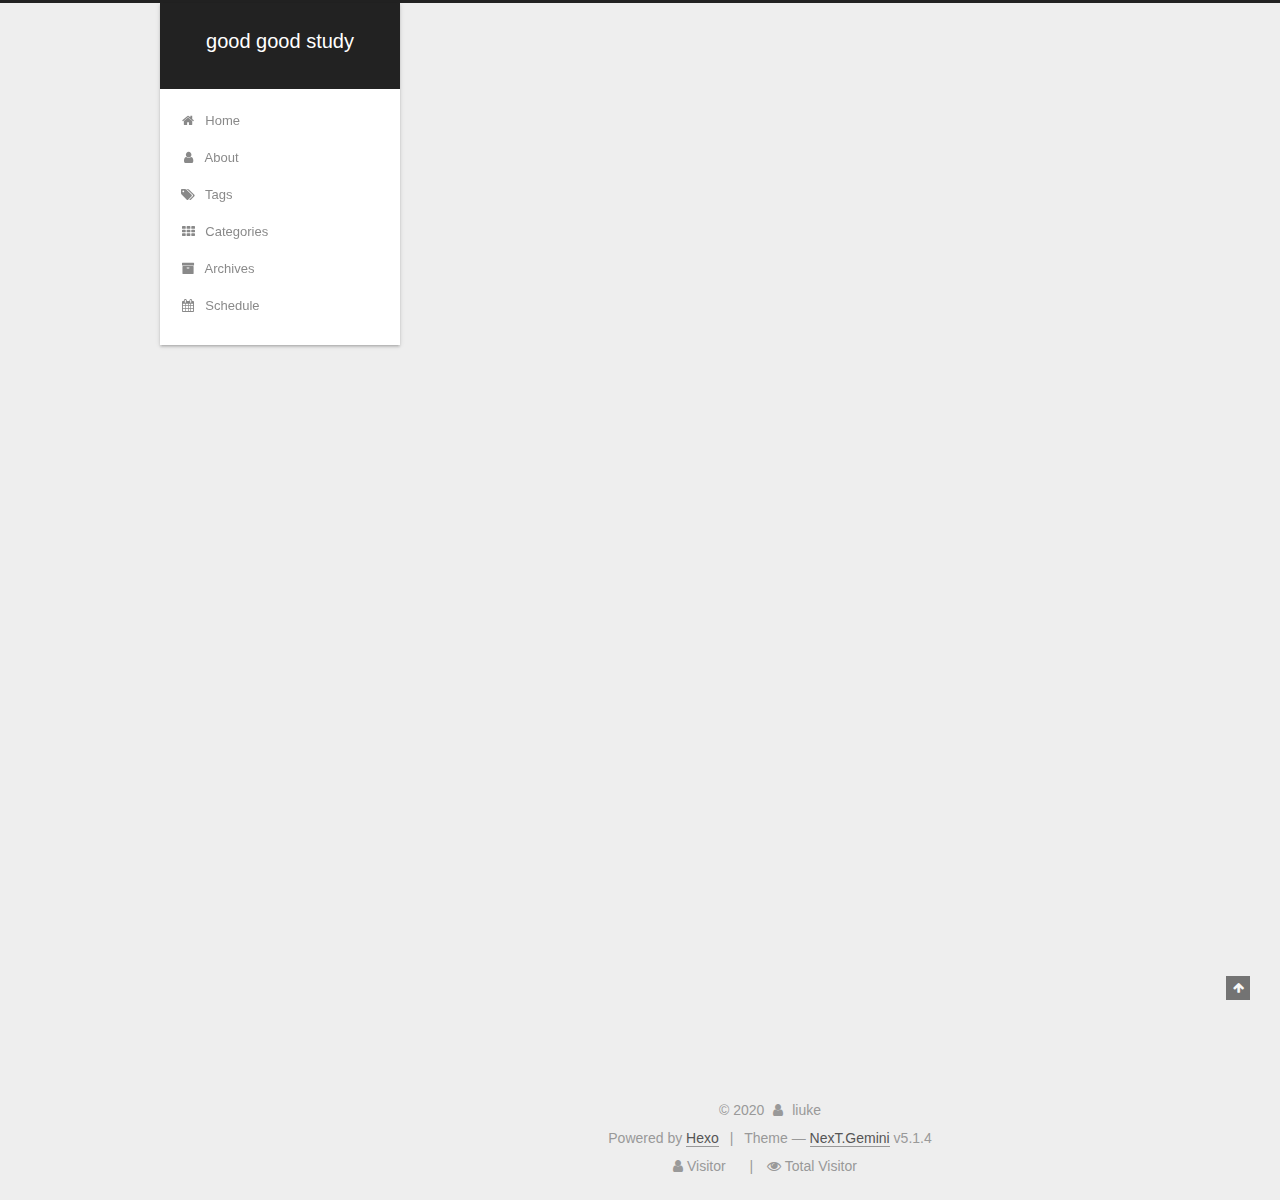
<file: 2020/06/28/hello-world/index.html>
<!DOCTYPE html>



  


<html class="theme-next gemini use-motion" lang="en">
<head>
  <meta charset="UTF-8"/>
<meta http-equiv="X-UA-Compatible" content="IE=edge" />
<meta name="viewport" content="width=device-width, initial-scale=1, maximum-scale=1"/>
<meta name="theme-color" content="#222">









<meta http-equiv="Cache-Control" content="no-transform" />
<meta http-equiv="Cache-Control" content="no-siteapp" />
















  
  
  <link href="/lib/fancybox/source/jquery.fancybox.css?v=2.1.5" rel="stylesheet" type="text/css" />







<link href="/lib/font-awesome/css/font-awesome.min.css?v=4.6.2" rel="stylesheet" type="text/css" />

<link href="/css/main.css?v=5.1.4" rel="stylesheet" type="text/css" />


  <link rel="apple-touch-icon" sizes="180x180" href="/images/apple-touch-icon-next.png?v=5.1.4">


  <link rel="icon" type="image/png" sizes="32x32" href="/images/favicon-32x32-next.png?v=5.1.4">


  <link rel="icon" type="image/png" sizes="16x16" href="/images/favicon-16x16-next.png?v=5.1.4">


  <link rel="mask-icon" href="/images/logo.svg?v=5.1.4" color="#222">





  <meta name="keywords" content="Hexo, NexT" />










<meta name="description" content="Welcome to Hexo! This is your very first post. Check documentation for more info. If you get any problems when using Hexo, you can find the answer in troubleshooting or you can ask me on GitHub. Quick">
<meta property="og:type" content="article">
<meta property="og:title" content="Hello World">
<meta property="og:url" content="https://zhuyeqi.github.io/2020/06/28/hello-world/index.html">
<meta property="og:site_name" content="good good study">
<meta property="og:description" content="Welcome to Hexo! This is your very first post. Check documentation for more info. If you get any problems when using Hexo, you can find the answer in troubleshooting or you can ask me on GitHub. Quick">
<meta property="og:locale" content="en_US">
<meta property="article:published_time" content="2020-06-28T12:25:08.881Z">
<meta property="article:modified_time" content="2020-06-28T12:25:08.881Z">
<meta property="article:author" content="liuke">
<meta name="twitter:card" content="summary">



<script type="text/javascript" id="hexo.configurations">
  var NexT = window.NexT || {};
  var CONFIG = {
    root: '/',
    scheme: 'Gemini',
    version: '5.1.4',
    sidebar: {"position":"left","display":"post","offset":12,"b2t":false,"scrollpercent":false,"onmobile":false},
    fancybox: true,
    tabs: true,
    motion: {"enable":true,"async":false,"transition":{"post_block":"fadeIn","post_header":"slideDownIn","post_body":"slideDownIn","coll_header":"slideLeftIn","sidebar":"slideUpIn"}},
    duoshuo: {
      userId: '0',
      author: 'Author'
    },
    algolia: {
      applicationID: '',
      apiKey: '',
      indexName: '',
      hits: {"per_page":10},
      labels: {"input_placeholder":"Search for Posts","hits_empty":"We didn't find any results for the search: ${query}","hits_stats":"${hits} results found in ${time} ms"}
    }
  };
</script>



  <link rel="canonical" href="https://zhuyeqi.github.io/2020/06/28/hello-world/"/>





  <title>Hello World | good good study</title>
  








<meta name="generator" content="Hexo 4.2.1"></head>

<body itemscope itemtype="http://schema.org/WebPage" lang="en">

  
  
    
  

  <div class="container sidebar-position-left page-post-detail">
    <div class="headband"></div>

    <header id="header" class="header" itemscope itemtype="http://schema.org/WPHeader">
      <div class="header-inner"><div class="site-brand-wrapper">
  <div class="site-meta ">
    

    <div class="custom-logo-site-title">
      <a href="/"  class="brand" rel="start">
        <span class="logo-line-before"><i></i></span>
        <span class="site-title">good good study</span>
        <span class="logo-line-after"><i></i></span>
      </a>
    </div>
      
        <p class="site-subtitle"></p>
      
  </div>

  <div class="site-nav-toggle">
    <button>
      <span class="btn-bar"></span>
      <span class="btn-bar"></span>
      <span class="btn-bar"></span>
    </button>
  </div>
</div>

<nav class="site-nav">
  

  
    <ul id="menu" class="menu">
      
        
        <li class="menu-item menu-item-home">
          <a href="/" rel="section">
            
              <i class="menu-item-icon fa fa-fw fa-home"></i> <br />
            
            Home
          </a>
        </li>
      
        
        <li class="menu-item menu-item-about">
          <a href="/about/" rel="section">
            
              <i class="menu-item-icon fa fa-fw fa-user"></i> <br />
            
            About
          </a>
        </li>
      
        
        <li class="menu-item menu-item-tags">
          <a href="/tags/" rel="section">
            
              <i class="menu-item-icon fa fa-fw fa-tags"></i> <br />
            
            Tags
          </a>
        </li>
      
        
        <li class="menu-item menu-item-categories">
          <a href="/categories/" rel="section">
            
              <i class="menu-item-icon fa fa-fw fa-th"></i> <br />
            
            Categories
          </a>
        </li>
      
        
        <li class="menu-item menu-item-archives">
          <a href="/archives/" rel="section">
            
              <i class="menu-item-icon fa fa-fw fa-archive"></i> <br />
            
            Archives
          </a>
        </li>
      
        
        <li class="menu-item menu-item-schedule">
          <a href="/schedule/" rel="section">
            
              <i class="menu-item-icon fa fa-fw fa-calendar"></i> <br />
            
            Schedule
          </a>
        </li>
      

      
    </ul>
  

  
</nav>



 </div>
    </header>

    <main id="main" class="main">
      <div class="main-inner">
        <div class="content-wrap">
          <div id="content" class="content">
            

  <div id="posts" class="posts-expand">
    

  

  
  
  

  <article class="post post-type-normal" itemscope itemtype="http://schema.org/Article">
  
  
  
  <div class="post-block">
    <link itemprop="mainEntityOfPage" href="https://zhuyeqi.github.io/2020/06/28/hello-world/">

    <span hidden itemprop="author" itemscope itemtype="http://schema.org/Person">
      <meta itemprop="name" content="liuke">
      <meta itemprop="description" content="">
      <meta itemprop="image" content="/images/logo.jpg">
    </span>

    <span hidden itemprop="publisher" itemscope itemtype="http://schema.org/Organization">
      <meta itemprop="name" content="good good study">
    </span>

    
      <header class="post-header">

        
        
          <h1 class="post-title" itemprop="name headline">Hello World</h1>
        

        <div class="post-meta">
          <span class="post-time">
            
              <span class="post-meta-item-icon">
                <i class="fa fa-calendar-o"></i>
              </span>
              
                <span class="post-meta-item-text">Posted on</span>
              
              <time title="Post created" itemprop="dateCreated datePublished" datetime="2020-06-28T20:25:08+08:00">
                2020-06-28
              </time>
            

            

            
          </span>

          

          
            
          

          
          

          
            <span class="post-meta-divider">|</span>
            <span class="page-pv"><i class="fa fa-file-o"></i> View
            <span class="busuanzi-value" id="busuanzi_value_page_pv" ></span>
            </span>
          

          

          

        </div>
      </header>
    

    
    
    
    <div class="post-body" itemprop="articleBody">

      
      

      
        <p>Welcome to <a href="https://hexo.io/" target="_blank" rel="noopener">Hexo</a>! This is your very first post. Check <a href="https://hexo.io/docs/" target="_blank" rel="noopener">documentation</a> for more info. If you get any problems when using Hexo, you can find the answer in <a href="https://hexo.io/docs/troubleshooting.html" target="_blank" rel="noopener">troubleshooting</a> or you can ask me on <a href="https://github.com/hexojs/hexo/issues" target="_blank" rel="noopener">GitHub</a>.</p>
<h2 id="Quick-Start"><a href="#Quick-Start" class="headerlink" title="Quick Start"></a>Quick Start</h2><h3 id="Create-a-new-post"><a href="#Create-a-new-post" class="headerlink" title="Create a new post"></a>Create a new post</h3><figure class="highlight bash"><table><tr><td class="gutter"><pre><span class="line">1</span><br></pre></td><td class="code"><pre><span class="line">$ hexo new <span class="string">"My New Post"</span></span><br></pre></td></tr></table></figure>

<p>More info: <a href="https://hexo.io/docs/writing.html" target="_blank" rel="noopener">Writing</a></p>
<h3 id="Run-server"><a href="#Run-server" class="headerlink" title="Run server"></a>Run server</h3><figure class="highlight bash"><table><tr><td class="gutter"><pre><span class="line">1</span><br></pre></td><td class="code"><pre><span class="line">$ hexo server</span><br></pre></td></tr></table></figure>

<p>More info: <a href="https://hexo.io/docs/server.html" target="_blank" rel="noopener">Server</a></p>
<h3 id="Generate-static-files"><a href="#Generate-static-files" class="headerlink" title="Generate static files"></a>Generate static files</h3><figure class="highlight bash"><table><tr><td class="gutter"><pre><span class="line">1</span><br></pre></td><td class="code"><pre><span class="line">$ hexo generate</span><br></pre></td></tr></table></figure>

<p>More info: <a href="https://hexo.io/docs/generating.html" target="_blank" rel="noopener">Generating</a></p>
<h3 id="Deploy-to-remote-sites"><a href="#Deploy-to-remote-sites" class="headerlink" title="Deploy to remote sites"></a>Deploy to remote sites</h3><figure class="highlight bash"><table><tr><td class="gutter"><pre><span class="line">1</span><br></pre></td><td class="code"><pre><span class="line">$ hexo deploy</span><br></pre></td></tr></table></figure>

<p>More info: <a href="https://hexo.io/docs/one-command-deployment.html" target="_blank" rel="noopener">Deployment</a></p>

      
    </div>
    
    
    

    

    

    

    <footer class="post-footer">
      

      
      
      

      
        <div class="post-nav">
          <div class="post-nav-next post-nav-item">
            
          </div>

          <span class="post-nav-divider"></span>

          <div class="post-nav-prev post-nav-item">
            
              <a href="/2020/06/28/My-First-Blog/" rel="prev" title="My First Blog">
                My First Blog <i class="fa fa-chevron-right"></i>
              </a>
            
          </div>
        </div>
      

      
      
    </footer>
  </div>
  
  
  
  </article>



    <div class="post-spread">
      
    </div>
  </div>


          </div>
          


          

  



        </div>
        
          
  
  <div class="sidebar-toggle">
    <div class="sidebar-toggle-line-wrap">
      <span class="sidebar-toggle-line sidebar-toggle-line-first"></span>
      <span class="sidebar-toggle-line sidebar-toggle-line-middle"></span>
      <span class="sidebar-toggle-line sidebar-toggle-line-last"></span>
    </div>
  </div>

  <aside id="sidebar" class="sidebar">
    
    <div class="sidebar-inner">

      

      
        <ul class="sidebar-nav motion-element">
          <li class="sidebar-nav-toc sidebar-nav-active" data-target="post-toc-wrap">
            Table of Contents
          </li>
          <li class="sidebar-nav-overview" data-target="site-overview-wrap">
            Overview
          </li>
        </ul>
      

      <section class="site-overview-wrap sidebar-panel">
        <div class="site-overview">
          <div class="site-author motion-element" itemprop="author" itemscope itemtype="http://schema.org/Person">
            
              <img class="site-author-image" itemprop="image"
                src="/images/logo.jpg"
                alt="liuke" />
            
              <p class="site-author-name" itemprop="name">liuke</p>
              <p class="site-description motion-element" itemprop="description"></p>
          </div>

          <nav class="site-state motion-element">

            
              <div class="site-state-item site-state-posts">
              
                <a href="/archives/%7C%7C%20archive">
              
                  <span class="site-state-item-count">2</span>
                  <span class="site-state-item-name">posts</span>
                </a>
              </div>
            



	

	




          </nav>

          

          
            <div class="links-of-author motion-element">
                
                  <span class="links-of-author-item">
                    <a href="https://github.com/zhuyeqi" target="_blank" title="GitHub">
                      
                        <i class="fa fa-fw fa-github"></i>GitHub</a>
                  </span>
                
                  <span class="links-of-author-item">
                    <a href="mailto:liuke311@126.com" target="_blank" title="E-Mail">
                      
                        <i class="fa fa-fw fa-envelope"></i>E-Mail</a>
                  </span>
                
            </div>
          

          
          

          
          

          

        </div>
      </section>

      
      <!--noindex-->
        <section class="post-toc-wrap motion-element sidebar-panel sidebar-panel-active">
          <div class="post-toc">

            
              
            

            
              <div class="post-toc-content"><ol class="nav"><li class="nav-item nav-level-2"><a class="nav-link" href="#Quick-Start"><span class="nav-number">1.</span> <span class="nav-text">Quick Start</span></a><ol class="nav-child"><li class="nav-item nav-level-3"><a class="nav-link" href="#Create-a-new-post"><span class="nav-number">1.1.</span> <span class="nav-text">Create a new post</span></a></li><li class="nav-item nav-level-3"><a class="nav-link" href="#Run-server"><span class="nav-number">1.2.</span> <span class="nav-text">Run server</span></a></li><li class="nav-item nav-level-3"><a class="nav-link" href="#Generate-static-files"><span class="nav-number">1.3.</span> <span class="nav-text">Generate static files</span></a></li><li class="nav-item nav-level-3"><a class="nav-link" href="#Deploy-to-remote-sites"><span class="nav-number">1.4.</span> <span class="nav-text">Deploy to remote sites</span></a></li></ol></li></ol></div>
            

          </div>
        </section>
      <!--/noindex-->
      

      

    </div>
  </aside>


        
      </div>
    </main>

    <footer id="footer" class="footer">
      <div class="footer-inner">
        <div class="copyright">&copy; <span itemprop="copyrightYear">2020</span>
  <span class="with-love">
    <i class="fa fa-user"></i>
  </span>
  <span class="author" itemprop="copyrightHolder">liuke</span>

  
</div>


  <div class="powered-by">Powered by <a class="theme-link" target="_blank" href="https://hexo.io">Hexo</a></div>



  <span class="post-meta-divider">|</span>



  <div class="theme-info">Theme &mdash; <a class="theme-link" target="_blank" href="https://github.com/iissnan/hexo-theme-next">NexT.Gemini</a> v5.1.4</div>




        
<div class="busuanzi-count">
  <script async src="https://busuanzi.ibruce.info/busuanzi/2.3/busuanzi.pure.mini.js"></script>

  
    <span class="site-uv">
      <i class="fa fa-user"></i> Visitor
      <span class="busuanzi-value" id="busuanzi_value_site_uv"></span>
      
    </span>
  

  
    <span class="site-pv">
      <i class="fa fa-eye"></i> Total Visitor
      <span class="busuanzi-value" id="busuanzi_value_site_pv"></span>
      
    </span>
  
</div>








        
      </div>
    </footer>

    
      <div class="back-to-top">
        <i class="fa fa-arrow-up"></i>
        
      </div>
    

    

  </div>

  

<script type="text/javascript">
  if (Object.prototype.toString.call(window.Promise) !== '[object Function]') {
    window.Promise = null;
  }
</script>









  












  
  
    <script type="text/javascript" src="/lib/jquery/index.js?v=2.1.3"></script>
  

  
  
    <script type="text/javascript" src="/lib/fastclick/lib/fastclick.min.js?v=1.0.6"></script>
  

  
  
    <script type="text/javascript" src="/lib/jquery_lazyload/jquery.lazyload.js?v=1.9.7"></script>
  

  
  
    <script type="text/javascript" src="/lib/velocity/velocity.min.js?v=1.2.1"></script>
  

  
  
    <script type="text/javascript" src="/lib/velocity/velocity.ui.min.js?v=1.2.1"></script>
  

  
  
    <script type="text/javascript" src="/lib/fancybox/source/jquery.fancybox.pack.js?v=2.1.5"></script>
  


  


  <script type="text/javascript" src="/js/src/utils.js?v=5.1.4"></script>

  <script type="text/javascript" src="/js/src/motion.js?v=5.1.4"></script>



  
  


  <script type="text/javascript" src="/js/src/affix.js?v=5.1.4"></script>

  <script type="text/javascript" src="/js/src/schemes/pisces.js?v=5.1.4"></script>



  
  <script type="text/javascript" src="/js/src/scrollspy.js?v=5.1.4"></script>
<script type="text/javascript" src="/js/src/post-details.js?v=5.1.4"></script>



  


  <script type="text/javascript" src="/js/src/bootstrap.js?v=5.1.4"></script>



  


  




	





  





  












  





  

  

  

  
  

  

  

  

</body>
</html>
</file>
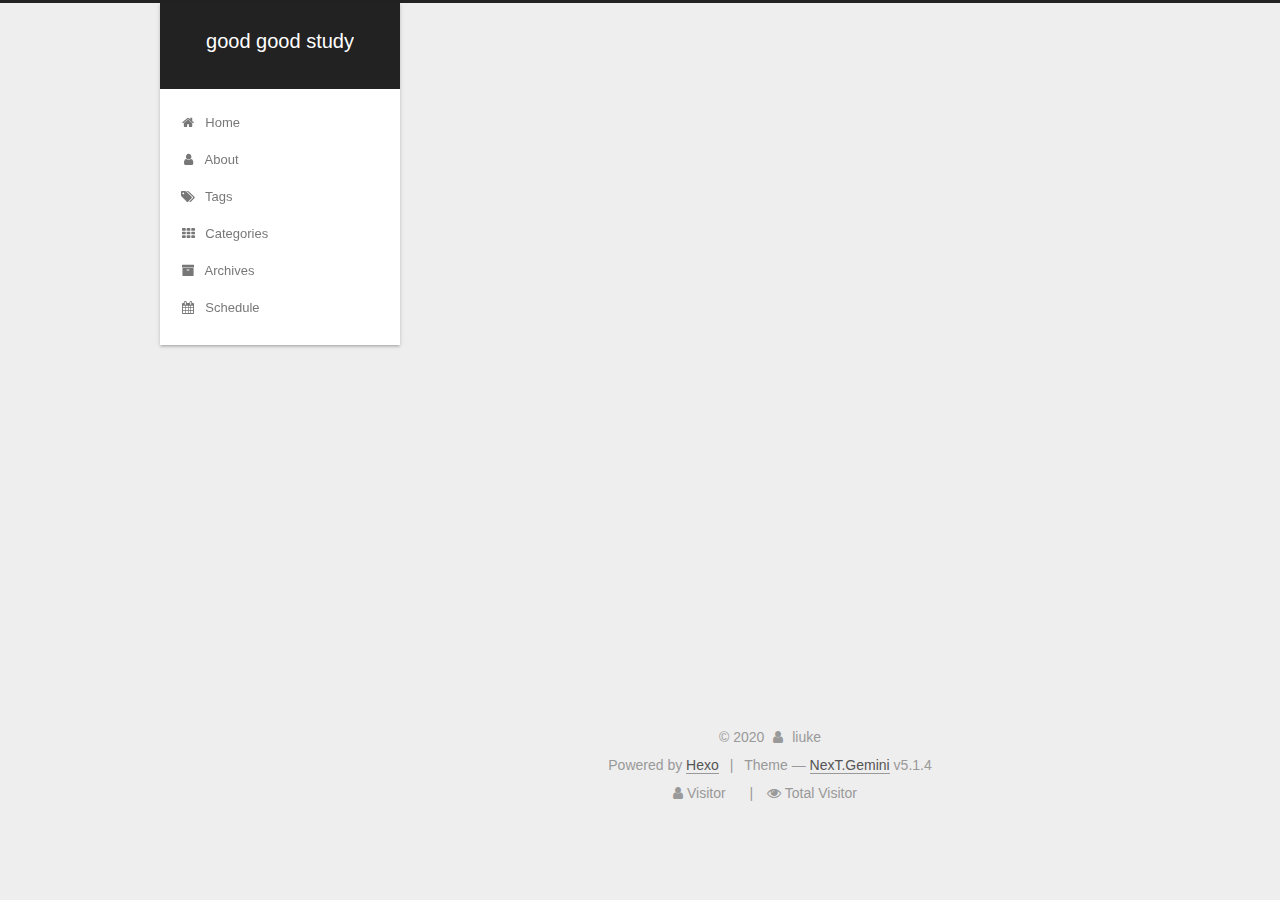
<file: 2020/06/28/My-First-Blog/index.html>
<!DOCTYPE html>



  


<html class="theme-next gemini use-motion" lang="en">
<head>
  <meta charset="UTF-8"/>
<meta http-equiv="X-UA-Compatible" content="IE=edge" />
<meta name="viewport" content="width=device-width, initial-scale=1, maximum-scale=1"/>
<meta name="theme-color" content="#222">









<meta http-equiv="Cache-Control" content="no-transform" />
<meta http-equiv="Cache-Control" content="no-siteapp" />
















  
  
  <link href="/lib/fancybox/source/jquery.fancybox.css?v=2.1.5" rel="stylesheet" type="text/css" />







<link href="/lib/font-awesome/css/font-awesome.min.css?v=4.6.2" rel="stylesheet" type="text/css" />

<link href="/css/main.css?v=5.1.4" rel="stylesheet" type="text/css" />


  <link rel="apple-touch-icon" sizes="180x180" href="/images/apple-touch-icon-next.png?v=5.1.4">


  <link rel="icon" type="image/png" sizes="32x32" href="/images/favicon-32x32-next.png?v=5.1.4">


  <link rel="icon" type="image/png" sizes="16x16" href="/images/favicon-16x16-next.png?v=5.1.4">


  <link rel="mask-icon" href="/images/logo.svg?v=5.1.4" color="#222">





  <meta name="keywords" content="Hexo, NexT" />










<meta name="description" content="welcome!">
<meta property="og:type" content="article">
<meta property="og:title" content="My First Blog">
<meta property="og:url" content="https://zhuyeqi.github.io/2020/06/28/My-First-Blog/index.html">
<meta property="og:site_name" content="good good study">
<meta property="og:description" content="welcome!">
<meta property="og:locale" content="en_US">
<meta property="article:published_time" content="2020-06-28T12:28:49.000Z">
<meta property="article:modified_time" content="2020-06-28T12:30:18.782Z">
<meta property="article:author" content="liuke">
<meta name="twitter:card" content="summary">



<script type="text/javascript" id="hexo.configurations">
  var NexT = window.NexT || {};
  var CONFIG = {
    root: '/',
    scheme: 'Gemini',
    version: '5.1.4',
    sidebar: {"position":"left","display":"post","offset":12,"b2t":false,"scrollpercent":false,"onmobile":false},
    fancybox: true,
    tabs: true,
    motion: {"enable":true,"async":false,"transition":{"post_block":"fadeIn","post_header":"slideDownIn","post_body":"slideDownIn","coll_header":"slideLeftIn","sidebar":"slideUpIn"}},
    duoshuo: {
      userId: '0',
      author: 'Author'
    },
    algolia: {
      applicationID: '',
      apiKey: '',
      indexName: '',
      hits: {"per_page":10},
      labels: {"input_placeholder":"Search for Posts","hits_empty":"We didn't find any results for the search: ${query}","hits_stats":"${hits} results found in ${time} ms"}
    }
  };
</script>



  <link rel="canonical" href="https://zhuyeqi.github.io/2020/06/28/My-First-Blog/"/>





  <title>My First Blog | good good study</title>
  








<meta name="generator" content="Hexo 4.2.1"></head>

<body itemscope itemtype="http://schema.org/WebPage" lang="en">

  
  
    
  

  <div class="container sidebar-position-left page-post-detail">
    <div class="headband"></div>

    <header id="header" class="header" itemscope itemtype="http://schema.org/WPHeader">
      <div class="header-inner"><div class="site-brand-wrapper">
  <div class="site-meta ">
    

    <div class="custom-logo-site-title">
      <a href="/"  class="brand" rel="start">
        <span class="logo-line-before"><i></i></span>
        <span class="site-title">good good study</span>
        <span class="logo-line-after"><i></i></span>
      </a>
    </div>
      
        <p class="site-subtitle"></p>
      
  </div>

  <div class="site-nav-toggle">
    <button>
      <span class="btn-bar"></span>
      <span class="btn-bar"></span>
      <span class="btn-bar"></span>
    </button>
  </div>
</div>

<nav class="site-nav">
  

  
    <ul id="menu" class="menu">
      
        
        <li class="menu-item menu-item-home">
          <a href="/" rel="section">
            
              <i class="menu-item-icon fa fa-fw fa-home"></i> <br />
            
            Home
          </a>
        </li>
      
        
        <li class="menu-item menu-item-about">
          <a href="/about/" rel="section">
            
              <i class="menu-item-icon fa fa-fw fa-user"></i> <br />
            
            About
          </a>
        </li>
      
        
        <li class="menu-item menu-item-tags">
          <a href="/tags/" rel="section">
            
              <i class="menu-item-icon fa fa-fw fa-tags"></i> <br />
            
            Tags
          </a>
        </li>
      
        
        <li class="menu-item menu-item-categories">
          <a href="/categories/" rel="section">
            
              <i class="menu-item-icon fa fa-fw fa-th"></i> <br />
            
            Categories
          </a>
        </li>
      
        
        <li class="menu-item menu-item-archives">
          <a href="/archives/" rel="section">
            
              <i class="menu-item-icon fa fa-fw fa-archive"></i> <br />
            
            Archives
          </a>
        </li>
      
        
        <li class="menu-item menu-item-schedule">
          <a href="/schedule/" rel="section">
            
              <i class="menu-item-icon fa fa-fw fa-calendar"></i> <br />
            
            Schedule
          </a>
        </li>
      

      
    </ul>
  

  
</nav>



 </div>
    </header>

    <main id="main" class="main">
      <div class="main-inner">
        <div class="content-wrap">
          <div id="content" class="content">
            

  <div id="posts" class="posts-expand">
    

  

  
  
  

  <article class="post post-type-normal" itemscope itemtype="http://schema.org/Article">
  
  
  
  <div class="post-block">
    <link itemprop="mainEntityOfPage" href="https://zhuyeqi.github.io/2020/06/28/My-First-Blog/">

    <span hidden itemprop="author" itemscope itemtype="http://schema.org/Person">
      <meta itemprop="name" content="liuke">
      <meta itemprop="description" content="">
      <meta itemprop="image" content="/images/logo.jpg">
    </span>

    <span hidden itemprop="publisher" itemscope itemtype="http://schema.org/Organization">
      <meta itemprop="name" content="good good study">
    </span>

    
      <header class="post-header">

        
        
          <h1 class="post-title" itemprop="name headline">My First Blog</h1>
        

        <div class="post-meta">
          <span class="post-time">
            
              <span class="post-meta-item-icon">
                <i class="fa fa-calendar-o"></i>
              </span>
              
                <span class="post-meta-item-text">Posted on</span>
              
              <time title="Post created" itemprop="dateCreated datePublished" datetime="2020-06-28T20:28:49+08:00">
                2020-06-28
              </time>
            

            

            
          </span>

          

          
            
          

          
          

          
            <span class="post-meta-divider">|</span>
            <span class="page-pv"><i class="fa fa-file-o"></i> View
            <span class="busuanzi-value" id="busuanzi_value_page_pv" ></span>
            </span>
          

          

          

        </div>
      </header>
    

    
    
    
    <div class="post-body" itemprop="articleBody">

      
      

      
        <h1 id="welcome"><a href="#welcome" class="headerlink" title="welcome!"></a>welcome!</h1>
      
    </div>
    
    
    

    

    

    

    <footer class="post-footer">
      

      
      
      

      
        <div class="post-nav">
          <div class="post-nav-next post-nav-item">
            
              <a href="/2020/06/28/hello-world/" rel="next" title="Hello World">
                <i class="fa fa-chevron-left"></i> Hello World
              </a>
            
          </div>

          <span class="post-nav-divider"></span>

          <div class="post-nav-prev post-nav-item">
            
          </div>
        </div>
      

      
      
    </footer>
  </div>
  
  
  
  </article>



    <div class="post-spread">
      
    </div>
  </div>


          </div>
          


          

  



        </div>
        
          
  
  <div class="sidebar-toggle">
    <div class="sidebar-toggle-line-wrap">
      <span class="sidebar-toggle-line sidebar-toggle-line-first"></span>
      <span class="sidebar-toggle-line sidebar-toggle-line-middle"></span>
      <span class="sidebar-toggle-line sidebar-toggle-line-last"></span>
    </div>
  </div>

  <aside id="sidebar" class="sidebar">
    
    <div class="sidebar-inner">

      

      
        <ul class="sidebar-nav motion-element">
          <li class="sidebar-nav-toc sidebar-nav-active" data-target="post-toc-wrap">
            Table of Contents
          </li>
          <li class="sidebar-nav-overview" data-target="site-overview-wrap">
            Overview
          </li>
        </ul>
      

      <section class="site-overview-wrap sidebar-panel">
        <div class="site-overview">
          <div class="site-author motion-element" itemprop="author" itemscope itemtype="http://schema.org/Person">
            
              <img class="site-author-image" itemprop="image"
                src="/images/logo.jpg"
                alt="liuke" />
            
              <p class="site-author-name" itemprop="name">liuke</p>
              <p class="site-description motion-element" itemprop="description"></p>
          </div>

          <nav class="site-state motion-element">

            
              <div class="site-state-item site-state-posts">
              
                <a href="/archives/%7C%7C%20archive">
              
                  <span class="site-state-item-count">2</span>
                  <span class="site-state-item-name">posts</span>
                </a>
              </div>
            



	

	




          </nav>

          

          
            <div class="links-of-author motion-element">
                
                  <span class="links-of-author-item">
                    <a href="https://github.com/zhuyeqi" target="_blank" title="GitHub">
                      
                        <i class="fa fa-fw fa-github"></i>GitHub</a>
                  </span>
                
                  <span class="links-of-author-item">
                    <a href="mailto:liuke311@126.com" target="_blank" title="E-Mail">
                      
                        <i class="fa fa-fw fa-envelope"></i>E-Mail</a>
                  </span>
                
            </div>
          

          
          

          
          

          

        </div>
      </section>

      
      <!--noindex-->
        <section class="post-toc-wrap motion-element sidebar-panel sidebar-panel-active">
          <div class="post-toc">

            
              
            

            
              <div class="post-toc-content"><ol class="nav"><li class="nav-item nav-level-1"><a class="nav-link" href="#welcome"><span class="nav-number">1.</span> <span class="nav-text">welcome!</span></a></li></ol></div>
            

          </div>
        </section>
      <!--/noindex-->
      

      

    </div>
  </aside>


        
      </div>
    </main>

    <footer id="footer" class="footer">
      <div class="footer-inner">
        <div class="copyright">&copy; <span itemprop="copyrightYear">2020</span>
  <span class="with-love">
    <i class="fa fa-user"></i>
  </span>
  <span class="author" itemprop="copyrightHolder">liuke</span>

  
</div>


  <div class="powered-by">Powered by <a class="theme-link" target="_blank" href="https://hexo.io">Hexo</a></div>



  <span class="post-meta-divider">|</span>



  <div class="theme-info">Theme &mdash; <a class="theme-link" target="_blank" href="https://github.com/iissnan/hexo-theme-next">NexT.Gemini</a> v5.1.4</div>




        
<div class="busuanzi-count">
  <script async src="https://busuanzi.ibruce.info/busuanzi/2.3/busuanzi.pure.mini.js"></script>

  
    <span class="site-uv">
      <i class="fa fa-user"></i> Visitor
      <span class="busuanzi-value" id="busuanzi_value_site_uv"></span>
      
    </span>
  

  
    <span class="site-pv">
      <i class="fa fa-eye"></i> Total Visitor
      <span class="busuanzi-value" id="busuanzi_value_site_pv"></span>
      
    </span>
  
</div>








        
      </div>
    </footer>

    
      <div class="back-to-top">
        <i class="fa fa-arrow-up"></i>
        
      </div>
    

    

  </div>

  

<script type="text/javascript">
  if (Object.prototype.toString.call(window.Promise) !== '[object Function]') {
    window.Promise = null;
  }
</script>









  












  
  
    <script type="text/javascript" src="/lib/jquery/index.js?v=2.1.3"></script>
  

  
  
    <script type="text/javascript" src="/lib/fastclick/lib/fastclick.min.js?v=1.0.6"></script>
  

  
  
    <script type="text/javascript" src="/lib/jquery_lazyload/jquery.lazyload.js?v=1.9.7"></script>
  

  
  
    <script type="text/javascript" src="/lib/velocity/velocity.min.js?v=1.2.1"></script>
  

  
  
    <script type="text/javascript" src="/lib/velocity/velocity.ui.min.js?v=1.2.1"></script>
  

  
  
    <script type="text/javascript" src="/lib/fancybox/source/jquery.fancybox.pack.js?v=2.1.5"></script>
  


  


  <script type="text/javascript" src="/js/src/utils.js?v=5.1.4"></script>

  <script type="text/javascript" src="/js/src/motion.js?v=5.1.4"></script>



  
  


  <script type="text/javascript" src="/js/src/affix.js?v=5.1.4"></script>

  <script type="text/javascript" src="/js/src/schemes/pisces.js?v=5.1.4"></script>



  
  <script type="text/javascript" src="/js/src/scrollspy.js?v=5.1.4"></script>
<script type="text/javascript" src="/js/src/post-details.js?v=5.1.4"></script>



  


  <script type="text/javascript" src="/js/src/bootstrap.js?v=5.1.4"></script>



  


  




	





  





  












  





  

  

  

  
  

  

  

  

</body>
</html>
</file>
<file: css/main.css>
/* normalize.css v3.0.2 | MIT License | git.io/normalize */
html {
  font-family: sans-serif; /* 1 */
  -ms-text-size-adjust: 100%; /* 2 */
  -webkit-text-size-adjust: 100%; /* 2 */
}
body {
  margin: 0;
}
article,
aside,
details,
figcaption,
figure,
footer,
header,
hgroup,
main,
menu,
nav,
section,
summary {
  display: block;
}
audio,
canvas,
progress,
video {
  display: inline-block; /* 1 */
  vertical-align: baseline; /* 2 */
}
audio:not([controls]) {
  display: none;
  height: 0;
}
[hidden],
template {
  display: none;
}
a {
  background-color: transparent;
}
a:active,
a:hover {
  outline: 0;
}
abbr[title] {
  border-bottom: 1px dotted;
}
b,
strong {
  font-weight: bold;
}
dfn {
  font-style: italic;
}
h1 {
  font-size: 2em;
  margin: 0.67em 0;
}
mark {
  background: #ff0;
  color: #000;
}
small {
  font-size: 80%;
}
sub,
sup {
  font-size: 75%;
  line-height: 0;
  position: relative;
  vertical-align: baseline;
}
sup {
  top: -0.5em;
}
sub {
  bottom: -0.25em;
}
img {
  border: 0;
}
svg:not(:root) {
  overflow: hidden;
}
figure {
  margin: 1em 40px;
}
hr {
  -moz-box-sizing: content-box;
  box-sizing: content-box;
  height: 0;
}
pre {
  overflow: auto;
}
code,
kbd,
pre,
samp {
  font-family: monospace, monospace;
  font-size: 1em;
}
button,
input,
optgroup,
select,
textarea {
  color: inherit; /* 1 */
  font: inherit; /* 2 */
  margin: 0; /* 3 */
}
button {
  overflow: visible;
}
button,
select {
  text-transform: none;
}
button,
html input[type="button"],
input[type="reset"],
input[type="submit"] {
  -webkit-appearance: button; /* 2 */
  cursor: pointer; /* 3 */
}
button[disabled],
html input[disabled] {
  cursor: default;
}
button::-moz-focus-inner,
input::-moz-focus-inner {
  border: 0;
  padding: 0;
}
input {
  line-height: normal;
}
input[type="checkbox"],
input[type="radio"] {
  box-sizing: border-box; /* 1 */
  padding: 0; /* 2 */
}
input[type="number"]::-webkit-inner-spin-button,
input[type="number"]::-webkit-outer-spin-button {
  height: auto;
}
input[type="search"] {
  -webkit-appearance: textfield; /* 1 */
  -moz-box-sizing: content-box;
  -webkit-box-sizing: content-box; /* 2 */
  box-sizing: content-box;
}
input[type="search"]::-webkit-search-cancel-button,
input[type="search"]::-webkit-search-decoration {
  -webkit-appearance: none;
}
fieldset {
  border: 1px solid #c0c0c0;
  margin: 0 2px;
  padding: 0.35em 0.625em 0.75em;
}
legend {
  border: 0; /* 1 */
  padding: 0; /* 2 */
}
textarea {
  overflow: auto;
}
optgroup {
  font-weight: bold;
}
table {
  border-collapse: collapse;
  border-spacing: 0;
}
td,
th {
  padding: 0;
}
::selection {
  background: #262a30;
  color: #fff;
}
body {
  position: relative;
  font-family: 'Lato', "PingFang SC", "Microsoft YaHei", sans-serif;
  font-size: 14px;
  line-height: 2;
  color: #555;
  background: #eee;
}
@media (max-width: 767px) {
  body {
    padding-right: 0 !important;
  }
}
@media (min-width: 768px) and (max-width: 991px) {
  body {
    padding-right: 0 !important;
  }
}
@media (min-width: 1600px) {
  body {
    font-size: 16px;
  }
}
h1,
h2,
h3,
h4,
h5,
h6 {
  margin: 0;
  padding: 0;
  font-weight: bold;
  line-height: 1.5;
  font-family: 'Lato', "PingFang SC", "Microsoft YaHei", sans-serif;
}
h2,
h3,
h4,
h5,
h6 {
  margin: 20px 0 15px;
}
h1 {
  font-size: 22px;
}
@media (max-width: 767px) {
  h1 {
    font-size: 18px;
  }
}
h2 {
  font-size: 20px;
}
@media (max-width: 767px) {
  h2 {
    font-size: 16px;
  }
}
h3 {
  font-size: 18px;
}
@media (max-width: 767px) {
  h3 {
    font-size: 14px;
  }
}
h4 {
  font-size: 16px;
}
@media (max-width: 767px) {
  h4 {
    font-size: 12px;
  }
}
h5 {
  font-size: 14px;
}
@media (max-width: 767px) {
  h5 {
    font-size: 10px;
  }
}
h6 {
  font-size: 12px;
}
@media (max-width: 767px) {
  h6 {
    font-size: 8px;
  }
}
p {
  margin: 0 0 20px 0;
}
a {
  color: #555;
  text-decoration: none;
  outline: none;
  border-bottom: 1px solid #999;
  word-wrap: break-word;
}
a:hover {
  color: #222;
  border-bottom-color: #222;
}
blockquote {
  margin: 0;
  padding: 0;
}
img {
  display: block;
  margin: auto;
  max-width: 100%;
  height: auto;
}
hr {
  margin: 40px 0;
  height: 3px;
  border: none;
  background-color: #ddd;
  background-image: repeating-linear-gradient(-45deg, #fff, #fff 4px, transparent 4px, transparent 8px);
}
blockquote {
  padding: 0 15px;
  color: #666;
  border-left: 4px solid #ddd;
}
blockquote cite::before {
  content: "-";
  padding: 0 5px;
}
dt {
  font-weight: 700;
}
dd {
  margin: 0;
  padding: 0;
}
kbd {
  border: 1px solid #ccc;
  border-radius: 0.2em;
  box-shadow: 0.1em 0.1em 0.2em rgba(0,0,0,0.1);
  background-color: #f9f9f9;
  font-family: inherit;
  background-image: -webkit-linear-gradient(top, #eee, #fff, #eee);
  padding: 0.1em 0.3em;
  white-space: nowrap;
}
.text-left {
  text-align: left;
}
.text-center {
  text-align: center;
}
.text-right {
  text-align: right;
}
.text-justify {
  text-align: justify;
}
.text-nowrap {
  white-space: nowrap;
}
.text-lowercase {
  text-transform: lowercase;
}
.text-uppercase {
  text-transform: uppercase;
}
.text-capitalize {
  text-transform: capitalize;
}
.center-block {
  display: block;
  margin-left: auto;
  margin-right: auto;
}
.clearfix:before,
.clearfix:after {
  content: " ";
  display: table;
}
.clearfix:after {
  clear: both;
}
.pullquote {
  width: 45%;
}
.pullquote.left {
  float: left;
  margin-left: 5px;
  margin-right: 10px;
}
.pullquote.right {
  float: right;
  margin-left: 10px;
  margin-right: 5px;
}
.affix.affix.affix {
  position: fixed;
}
.translation {
  margin-top: -20px;
  font-size: 14px;
  color: #999;
}
.scrollbar-measure {
  width: 100px;
  height: 100px;
  overflow: scroll;
  position: absolute;
  top: -9999px;
}
.use-motion .motion-element {
  opacity: 0;
}
table {
  margin: 20px 0;
  width: 100%;
  border-collapse: collapse;
  border-spacing: 0;
  border: 1px solid #ddd;
  font-size: 14px;
  table-layout: fixed;
  word-wrap: break-all;
}
table>tbody>tr:nth-of-type(odd) {
  background-color: #f9f9f9;
}
table>tbody>tr:hover {
  background-color: #f5f5f5;
}
caption,
th,
td {
  padding: 8px;
  text-align: left;
  vertical-align: middle;
  font-weight: normal;
}
th,
td {
  border-bottom: 3px solid #ddd;
  border-right: 1px solid #eee;
}
th {
  padding-bottom: 10px;
  font-weight: 700;
}
td {
  border-bottom-width: 1px;
}
html,
body {
  height: 100%;
}
.container {
  position: relative;
  min-height: 100%;
}
.header-inner {
  margin: 0 auto;
  padding: 100px 0 70px;
  width: calc(100% - 252px);
}
@media (min-width: 1600px) {
  .container .header-inner {
    width: 900px;
  }
}
.main {
  padding-bottom: 150px;
}
.main-inner {
  margin: 0 auto;
  width: calc(100% - 252px);
}
@media (min-width: 1600px) {
  .container .main-inner {
    width: 900px;
  }
}
.footer {
  position: absolute;
  left: 0;
  bottom: 0;
  width: 100%;
  min-height: 50px;
}
.footer-inner {
  box-sizing: border-box;
  margin: 20px auto;
  width: calc(100% - 252px);
}
@media (min-width: 1600px) {
  .container .footer-inner {
    width: 900px;
  }
}
pre,
.highlight {
  overflow: auto;
  margin: 20px 0;
  padding: 0;
  font-size: 13px;
  color: #4d4d4c;
  background: #f7f7f7;
  line-height: 1.6;
}
pre,
code {
  font-family: consolas, Menlo, "PingFang SC", "Microsoft YaHei", monospace;
}
code {
  padding: 2px 4px;
  word-wrap: break-word;
  color: #555;
  background: #eee;
  border-radius: 3px;
  font-size: 13px;
}
pre {
  padding: 10px;
}
pre code {
  padding: 0;
  color: #4d4d4c;
  background: none;
  text-shadow: none;
}
.highlight {
  border-radius: 1px;
}
.highlight pre {
  border: none;
  margin: 0;
  padding: 10px 0;
}
.highlight table {
  margin: 0;
  width: auto;
  border: none;
}
.highlight td {
  border: none;
  padding: 0;
}
.highlight figcaption {
  font-size: 1em;
  color: #4d4d4c;
  line-height: 1em;
  margin-bottom: 1em;
}
.highlight figcaption:before,
.highlight figcaption:after {
  content: " ";
  display: table;
}
.highlight figcaption:after {
  clear: both;
}
.highlight figcaption a {
  float: right;
  color: #4d4d4c;
}
.highlight figcaption a:hover {
  border-bottom-color: #4d4d4c;
}
.highlight .gutter pre {
  padding-left: 10px;
  padding-right: 10px;
  color: #869194;
  text-align: right;
  background-color: #eff2f3;
}
.highlight .code pre {
  width: 100%;
  padding-left: 10px;
  padding-right: 10px;
  background-color: #f7f7f7;
}
.highlight .line {
  height: 20px;
}
.gutter {
  -webkit-user-select: none;
  -moz-user-select: none;
  -ms-user-select: none;
  user-select: none;
}
.gist table {
  width: auto;
}
.gist table td {
  border: none;
}
pre .deletion {
  background: #fdd;
}
pre .addition {
  background: #dfd;
}
pre .meta {
  color: #8959a8;
}
pre .comment {
  color: #8e908c;
}
pre .variable,
pre .attribute,
pre .tag,
pre .regexp,
pre .ruby .constant,
pre .xml .tag .title,
pre .xml .pi,
pre .xml .doctype,
pre .html .doctype,
pre .css .id,
pre .css .class,
pre .css .pseudo {
  color: #c82829;
}
pre .number,
pre .preprocessor,
pre .built_in,
pre .literal,
pre .params,
pre .constant,
pre .command {
  color: #f5871f;
}
pre .ruby .class .title,
pre .css .rules .attribute,
pre .string,
pre .value,
pre .inheritance,
pre .header,
pre .ruby .symbol,
pre .xml .cdata,
pre .special,
pre .number,
pre .formula {
  color: #718c00;
}
pre .title,
pre .css .hexcolor {
  color: #3e999f;
}
pre .function,
pre .python .decorator,
pre .python .title,
pre .ruby .function .title,
pre .ruby .title .keyword,
pre .perl .sub,
pre .javascript .title,
pre .coffeescript .title {
  color: #4271ae;
}
pre .keyword,
pre .javascript .function {
  color: #8959a8;
}
.full-image.full-image.full-image.full-image {
  border: none;
  max-width: 100%;
  width: auto;
  margin: 20px auto 25px;
}
@media (min-width: 992px) {
  .full-image.full-image.full-image.full-image {
    max-width: none;
    width: 118%;
    margin: 0 -9%;
  }
}
.blockquote-center,
.page-home .post-type-quote blockquote,
.page-post-detail .post-type-quote blockquote {
  position: relative;
  margin: 40px 0;
  padding: 0;
  border-left: none;
  text-align: center;
}
.blockquote-center::before,
.page-home .post-type-quote blockquote::before,
.page-post-detail .post-type-quote blockquote::before,
.blockquote-center::after,
.page-home .post-type-quote blockquote::after,
.page-post-detail .post-type-quote blockquote::after {
  position: absolute;
  content: ' ';
  display: block;
  width: 100%;
  height: 24px;
  opacity: 0.2;
  background-repeat: no-repeat;
  background-position: 0 -6px;
  background-size: 22px 22px;
}
.blockquote-center::before,
.page-home .post-type-quote blockquote::before,
.page-post-detail .post-type-quote blockquote::before {
  top: -20px;
  background-image: url("../images/quote-l.svg");
  border-top: 1px solid #ccc;
}
.blockquote-center::after,
.page-home .post-type-quote blockquote::after,
.page-post-detail .post-type-quote blockquote::after {
  bottom: -20px;
  background-image: url("../images/quote-r.svg");
  border-bottom: 1px solid #ccc;
  background-position: 100% 8px;
}
.blockquote-center p,
.page-home .post-type-quote blockquote p,
.page-post-detail .post-type-quote blockquote p,
.blockquote-center div,
.page-home .post-type-quote blockquote div,
.page-post-detail .post-type-quote blockquote div {
  text-align: center;
}
.post .post-body .group-picture img {
  box-sizing: border-box;
  padding: 0 3px;
  border: none;
}
.post .group-picture-row {
  overflow: hidden;
  margin-top: 6px;
}
.post .group-picture-row:first-child {
  margin-top: 0;
}
.post .group-picture-column {
  float: left;
}
.page-post-detail .post-body .group-picture-column {
  float: none;
  margin-top: 10px;
  width: auto !important;
}
.page-post-detail .post-body .group-picture-column img {
  margin: 0 auto;
}
.page-archive .group-picture-container {
  overflow: hidden;
}
.page-archive .group-picture-row {
  float: left;
}
.page-archive .group-picture-row:first-child {
  margin-top: 6px;
}
.page-archive .group-picture-column {
  max-width: 150px;
  max-height: 150px;
}
.post-body .note {
  position: relative;
  padding: 15px;
  margin-bottom: 20px;
  border: 1px solid #eee;
  border-left-width: 5px;
  border-radius: 3px;
}
.post-body .note h2,
.post-body .note h3,
.post-body .note h4,
.post-body .note h5,
.post-body .note h6 {
  margin-top: 0;
  margin-bottom: 0;
  border-bottom: initial;
  padding-top: 0 !important;
}
.post-body .note p:first-child,
.post-body .note ul:first-child,
.post-body .note ol:first-child,
.post-body .note table:first-child,
.post-body .note pre:first-child,
.post-body .note blockquote:first-child {
  margin-top: 0;
}
.post-body .note p:last-child,
.post-body .note ul:last-child,
.post-body .note ol:last-child,
.post-body .note table:last-child,
.post-body .note pre:last-child,
.post-body .note blockquote:last-child {
  margin-bottom: 0;
}
.post-body .note.default {
  border-left-color: #777;
}
.post-body .note.default h2,
.post-body .note.default h3,
.post-body .note.default h4,
.post-body .note.default h5,
.post-body .note.default h6 {
  color: #777;
}
.post-body .note.primary {
  border-left-color: #6f42c1;
}
.post-body .note.primary h2,
.post-body .note.primary h3,
.post-body .note.primary h4,
.post-body .note.primary h5,
.post-body .note.primary h6 {
  color: #6f42c1;
}
.post-body .note.info {
  border-left-color: #428bca;
}
.post-body .note.info h2,
.post-body .note.info h3,
.post-body .note.info h4,
.post-body .note.info h5,
.post-body .note.info h6 {
  color: #428bca;
}
.post-body .note.success {
  border-left-color: #5cb85c;
}
.post-body .note.success h2,
.post-body .note.success h3,
.post-body .note.success h4,
.post-body .note.success h5,
.post-body .note.success h6 {
  color: #5cb85c;
}
.post-body .note.warning {
  border-left-color: #f0ad4e;
}
.post-body .note.warning h2,
.post-body .note.warning h3,
.post-body .note.warning h4,
.post-body .note.warning h5,
.post-body .note.warning h6 {
  color: #f0ad4e;
}
.post-body .note.danger {
  border-left-color: #d9534f;
}
.post-body .note.danger h2,
.post-body .note.danger h3,
.post-body .note.danger h4,
.post-body .note.danger h5,
.post-body .note.danger h6 {
  color: #d9534f;
}
.post-body .label {
  display: inline;
  padding: 0 2px;
  white-space: nowrap;
}
.post-body .label.default {
  background-color: #f0f0f0;
}
.post-body .label.primary {
  background-color: #efe6f7;
}
.post-body .label.info {
  background-color: #e5f2f8;
}
.post-body .label.success {
  background-color: #e7f4e9;
}
.post-body .label.warning {
  background-color: #fcf6e1;
}
.post-body .label.danger {
  background-color: #fae8eb;
}
.post-body .tabs {
  position: relative;
  display: block;
  margin-bottom: 20px;
  padding-top: 10px;
}
.post-body .tabs ul.nav-tabs {
  margin: 0;
  padding: 0;
  display: flex;
  margin-bottom: -1px;
}
@media (max-width: 413px) {
  .post-body .tabs ul.nav-tabs {
    display: block;
    margin-bottom: 5px;
  }
}
.post-body .tabs ul.nav-tabs li.tab {
  list-style-type: none !important;
  margin: 0 0.25em 0 0;
  border-top: 3px solid transparent;
  border-left: 1px solid transparent;
  border-right: 1px solid transparent;
}
@media (max-width: 413px) {
  .post-body .tabs ul.nav-tabs li.tab {
    margin: initial;
    border-top: 1px solid transparent;
    border-left: 3px solid transparent;
    border-right: 1px solid transparent;
    border-bottom: 1px solid transparent;
  }
}
.post-body .tabs ul.nav-tabs li.tab a {
  outline: 0;
  border-bottom: initial;
  display: block;
  line-height: 1.8em;
  padding: 0.25em 0.75em;
  transition-duration: 0.2s;
  transition-timing-function: ease-out;
  transition-delay: 0s;
}
.post-body .tabs ul.nav-tabs li.tab a i {
  width: 1.285714285714286em;
}
.post-body .tabs ul.nav-tabs li.tab.active {
  border-top: 3px solid #fc6423;
  border-left: 1px solid #ddd;
  border-right: 1px solid #ddd;
  background-color: #fff;
}
@media (max-width: 413px) {
  .post-body .tabs ul.nav-tabs li.tab.active {
    border-top: 1px solid #ddd;
    border-left: 3px solid #fc6423;
    border-right: 1px solid #ddd;
    border-bottom: 1px solid #ddd;
  }
}
.post-body .tabs ul.nav-tabs li.tab.active a {
  cursor: default;
  color: #555;
}
.post-body .tabs .tab-content {
  background-color: #fff;
}
.post-body .tabs .tab-content .tab-pane {
  border: 1px solid #ddd;
  padding: 20px 20px 0 20px;
}
.post-body .tabs .tab-content .tab-pane:not(.active) {
  display: none !important;
}
.post-body .tabs .tab-content .tab-pane.active {
  display: block !important;
}
.btn {
  display: inline-block;
  padding: 0 20px;
  font-size: 14px;
  color: #555;
  background: #fff;
  border: 2px solid #555;
  text-decoration: none;
  border-radius: 2px;
  transition-property: background-color;
  transition-duration: 0.2s;
  transition-timing-function: ease-in-out;
  transition-delay: 0s;
  line-height: 2;
}
.btn:hover {
  border-color: #222;
  color: #fff;
  background: #222;
}
.btn +.btn {
  margin: 0 0 8px 8px;
}
.btn .fa-fw {
  width: 1.285714285714286em;
  text-align: left;
}
.btn-bar {
  display: block;
  width: 22px;
  height: 2px;
  background: #555;
  border-radius: 1px;
}
.btn-bar+.btn-bar {
  margin-top: 4px;
}
.pagination {
  margin: 120px 0 40px;
  text-align: center;
  border-top: 1px solid #eee;
}
.page-number-basic,
.pagination .prev,
.pagination .next,
.pagination .page-number,
.pagination .space {
  display: inline-block;
  position: relative;
  top: -1px;
  margin: 0 10px;
  padding: 0 11px;
}
@media (max-width: 767px) {
  .page-number-basic,
  .pagination .prev,
  .pagination .next,
  .pagination .page-number,
  .pagination .space {
    margin: 0 5px;
  }
}
.pagination .prev,
.pagination .next,
.pagination .page-number {
  border-bottom: 0;
  border-top: 1px solid #eee;
  transition-property: border-color;
  transition-duration: 0.2s;
  transition-timing-function: ease-in-out;
  transition-delay: 0s;
}
.pagination .prev:hover,
.pagination .next:hover,
.pagination .page-number:hover {
  border-top-color: #222;
}
.pagination .space {
  padding: 0;
  margin: 0;
}
.pagination .prev {
  margin-left: 0;
}
.pagination .next {
  margin-right: 0;
}
.pagination .page-number.current {
  color: #fff;
  background: #ccc;
  border-top-color: #ccc;
}
@media (max-width: 767px) {
  .pagination {
    border-top: none;
  }
  .pagination .prev,
  .pagination .next,
  .pagination .page-number {
    margin-bottom: 10px;
    border-top: 0;
    border-bottom: 1px solid #eee;
    padding: 0 10px;
  }
  .pagination .prev:hover,
  .pagination .next:hover,
  .pagination .page-number:hover {
    border-bottom-color: #222;
  }
}
.comments {
  margin: 60px 20px 0;
}
.tag-cloud {
  text-align: center;
}
.tag-cloud a {
  display: inline-block;
  margin: 10px;
}
.back-to-top {
  box-sizing: border-box;
  position: fixed;
  bottom: -100px;
  right: 30px;
  z-index: 1050;
  padding: 0 6px;
  width: 24px;
  background: #222;
  font-size: 12px;
  opacity: 0.6;
  color: #fff;
  cursor: pointer;
  text-align: center;
  -webkit-transform: translateZ(0);
  transition-property: bottom;
  transition-duration: 0.2s;
  transition-timing-function: ease-in-out;
  transition-delay: 0s;
}
@media (min-width: 768px) and (max-width: 991px) {
  .back-to-top {
    display: none !important;
  }
}
@media (max-width: 767px) {
  .back-to-top {
    display: none !important;
  }
}
.back-to-top.back-to-top-on {
  bottom: 30px;
}
.header {
  background: transparent;
}
.header-inner {
  position: relative;
}
.headband {
  height: 3px;
  background: #222;
}
.site-meta {
  margin: 0;
  text-align: center;
}
@media (max-width: 767px) {
  .site-meta {
    text-align: center;
  }
}
.brand {
  position: relative;
  display: inline-block;
  padding: 0 40px;
  color: #fff;
  background: #222;
  border-bottom: none;
}
.brand:hover {
  color: #fff;
}
.logo {
  display: inline-block;
  margin-right: 5px;
  line-height: 36px;
  vertical-align: top;
}
.site-title {
  display: inline-block;
  vertical-align: top;
  line-height: 36px;
  font-size: 20px;
  font-weight: normal;
  font-family: 'Lato', "PingFang SC", "Microsoft YaHei", sans-serif;
}
.site-subtitle {
  margin-top: 10px;
  font-size: 13px;
  color: #ddd;
}
.use-motion .brand {
  opacity: 0;
}
.use-motion .logo,
.use-motion .site-title,
.use-motion .site-subtitle {
  opacity: 0;
  position: relative;
  top: -10px;
}
.site-nav-toggle {
  display: none;
  position: absolute;
  top: 10px;
  left: 10px;
}
@media (max-width: 767px) {
  .site-nav-toggle {
    display: block;
  }
}
.site-nav-toggle button {
  margin-top: 2px;
  padding: 9px 10px;
  background: transparent;
  border: none;
}
@media (max-width: 767px) {
  .site-nav {
    display: none;
    margin: 0 -10px;
    padding: 0 10px;
    clear: both;
    border-top: 1px solid #ddd;
  }
}
@media (min-width: 768px) and (max-width: 991px) {
  .site-nav {
    display: block !important;
  }
}
@media (min-width: 992px) {
  .site-nav {
    display: block !important;
  }
}
.menu {
  margin-top: 20px;
  padding-left: 0;
  text-align: center;
}
.menu .menu-item {
  display: inline-block;
  margin: 0 10px;
  list-style: none;
}
@media screen and (max-width: 767px) {
  .menu .menu-item {
    margin-top: 10px;
  }
}
.menu .menu-item a {
  display: block;
  font-size: 13px;
  line-height: inherit;
  border-bottom: 1px solid transparent;
  transition-property: border-color;
  transition-duration: 0.2s;
  transition-timing-function: ease-in-out;
  transition-delay: 0s;
}
.menu .menu-item a:hover,
.menu-item-active a {
  border-bottom-color: #222;
}
.menu .menu-item .fa {
  margin-right: 5px;
}
.use-motion .menu-item {
  opacity: 0;
}
.post-body {
  font-family: 'Lato', "PingFang SC", "Microsoft YaHei", sans-serif;
}
@media (max-width: 767px) {
  .post-body {
    word-break: break-word;
  }
}
.post-body .fancybox img {
  display: block !important;
  margin: 0 auto;
  cursor: pointer;
  cursor: zoom-in;
  cursor: -webkit-zoom-in;
}
.post-body .image-caption,
.post-body .figure .caption {
  margin: -20px auto 15px;
  text-align: center;
  font-size: 14px;
  color: #999;
  font-weight: bold;
  line-height: 1;
}
.post-sticky-flag {
  display: inline-block;
  font-size: 16px;
  -ms-transform: rotate(30deg);
  -webkit-transform: rotate(30deg);
  -moz-transform: rotate(30deg);
  -ms-transform: rotate(30deg);
  -o-transform: rotate(30deg);
  transform: rotate(30deg);
}
.use-motion .post-block,
.use-motion .pagination,
.use-motion .comments {
  opacity: 0;
}
.use-motion .post-header {
  opacity: 0;
}
.use-motion .post-body {
  opacity: 0;
}
.use-motion .collection-title {
  opacity: 0;
}
.posts-expand {
  padding-top: 40px;
}
@media (max-width: 767px) {
  .posts-expand {
    margin: 0 20px;
  }
  .post-body pre .gutter pre {
    padding-right: 10px;
  }
  .post-body .highlight {
    margin-left: 0px;
    margin-right: 0px;
    padding: 0;
  }
  .post-body .highlight .gutter pre {
    padding-right: 10px;
  }
}
@media (min-width: 992px) {
  .posts-expand .post-body {
    text-align: justify;
  }
}
.posts-expand .post-body h2,
.posts-expand .post-body h3,
.posts-expand .post-body h4,
.posts-expand .post-body h5,
.posts-expand .post-body h6 {
  padding-top: 10px;
}
.posts-expand .post-body h2 .header-anchor,
.posts-expand .post-body h3 .header-anchor,
.posts-expand .post-body h4 .header-anchor,
.posts-expand .post-body h5 .header-anchor,
.posts-expand .post-body h6 .header-anchor {
  float: right;
  margin-left: 10px;
  color: #ccc;
  border-bottom-style: none;
  visibility: hidden;
}
.posts-expand .post-body h2 .header-anchor:hover,
.posts-expand .post-body h3 .header-anchor:hover,
.posts-expand .post-body h4 .header-anchor:hover,
.posts-expand .post-body h5 .header-anchor:hover,
.posts-expand .post-body h6 .header-anchor:hover {
  color: inherit;
}
.posts-expand .post-body h2:hover .header-anchor,
.posts-expand .post-body h3:hover .header-anchor,
.posts-expand .post-body h4:hover .header-anchor,
.posts-expand .post-body h5:hover .header-anchor,
.posts-expand .post-body h6:hover .header-anchor {
  visibility: visible;
}
.posts-expand .post-body ul li {
  list-style: circle;
}
.posts-expand .post-body img {
  box-sizing: border-box;
  margin: auto;
  padding: 3px;
  border: 1px solid #ddd;
}
.posts-expand .post-body .fancybox img {
  margin: 0 auto 25px;
}
@media (max-width: 767px) {
  .posts-collapse {
    margin: 0 20px;
  }
  .posts-collapse .post-title,
  .posts-collapse .post-meta {
    display: block;
    width: auto;
    text-align: left;
  }
}
.posts-collapse {
  position: relative;
  z-index: 1010;
  margin-left: 55px;
}
.posts-collapse::after {
  content: " ";
  position: absolute;
  top: 20px;
  left: 0;
  margin-left: -2px;
  width: 4px;
  height: 100%;
  background: #f5f5f5;
  z-index: -1;
}
@media (max-width: 767px) {
  .posts-collapse {
    margin: 0 20px;
  }
}
.posts-collapse .collection-title {
  position: relative;
  margin: 60px 0;
}
.posts-collapse .collection-title h1,
.posts-collapse .collection-title h2 {
  margin-left: 20px;
}
.posts-collapse .collection-title small {
  color: #bbb;
  margin-left: 5px;
}
.posts-collapse .collection-title::before {
  content: " ";
  position: absolute;
  left: 0;
  top: 50%;
  margin-left: -4px;
  margin-top: -4px;
  width: 8px;
  height: 8px;
  background: #bbb;
  border-radius: 50%;
}
.posts-collapse .post {
  margin: 30px 0;
}
.posts-collapse .post-header {
  position: relative;
  transition-duration: 0.2s;
  transition-timing-function: ease-in-out;
  transition-delay: 0s;
  transition-property: border;
  border-bottom: 1px dashed #ccc;
}
.posts-collapse .post-header::before {
  content: " ";
  position: absolute;
  left: 0;
  top: 12px;
  width: 6px;
  height: 6px;
  margin-left: -4px;
  background: #bbb;
  border-radius: 50%;
  border: 1px solid #fff;
  transition-duration: 0.2s;
  transition-timing-function: ease-in-out;
  transition-delay: 0s;
  transition-property: background;
}
.posts-collapse .post-header:hover {
  border-bottom-color: #666;
}
.posts-collapse .post-header:hover::before {
  background: #222;
}
.posts-collapse .post-meta {
  position: absolute;
  font-size: 12px;
  left: 20px;
  top: 5px;
}
.posts-collapse .post-comments-count {
  display: none;
}
.posts-collapse .post-title {
  margin-left: 60px;
  font-size: 16px;
  font-weight: normal;
  line-height: inherit;
}
.posts-collapse .post-title::after {
  margin-left: 3px;
  opacity: 0.6;
}
.posts-collapse .post-title a {
  color: #666;
  border-bottom: none;
}
.page-home .post-type-quote .post-header,
.page-post-detail .post-type-quote .post-header,
.page-home .post-type-quote .post-tags,
.page-post-detail .post-type-quote .post-tags {
  display: none;
}
.posts-expand .post-title {
  text-align: center;
  word-break: break-word;
  font-weight: 400;
}
.posts-expand .post-title-link {
  display: inline-block;
  position: relative;
  color: #555;
  border-bottom: none;
  line-height: 1.2;
  vertical-align: top;
}
.posts-expand .post-title-link::before {
  content: "";
  position: absolute;
  width: 100%;
  height: 2px;
  bottom: 0;
  left: 0;
  background-color: #000;
  visibility: hidden;
  -webkit-transform: scaleX(0);
  -moz-transform: scaleX(0);
  -ms-transform: scaleX(0);
  -o-transform: scaleX(0);
  transform: scaleX(0);
  transition-duration: 0.2s;
  transition-timing-function: ease-in-out;
  transition-delay: 0s;
}
.posts-expand .post-title-link:hover::before {
  visibility: visible;
  -webkit-transform: scaleX(1);
  -moz-transform: scaleX(1);
  -ms-transform: scaleX(1);
  -o-transform: scaleX(1);
  transform: scaleX(1);
}
.posts-expand .post-title-link .fa {
  font-size: 16px;
}
.posts-expand .post-meta {
  margin: 3px 0 60px 0;
  color: #999;
  font-family: 'Lato', "PingFang SC", "Microsoft YaHei", sans-serif;
  font-size: 12px;
  text-align: center;
}
.posts-expand .post-meta .post-category-list {
  display: inline-block;
  margin: 0;
  padding: 3px;
}
.posts-expand .post-meta .post-category-list-link {
  color: #999;
}
.posts-expand .post-meta .post-description {
  font-size: 14px;
  margin-top: 2px;
}
.post-meta-divider {
  margin: 0 0.5em;
}
.post-meta-item-icon {
  margin-right: 3px;
}
@media (min-width: 768px) and (max-width: 991px) {
  .post-meta-item-icon {
    display: inline-block;
  }
}
@media (max-width: 767px) {
  .post-meta-item-icon {
    display: inline-block;
  }
}
@media (min-width: 768px) and (max-width: 991px) {
  .post-meta-item-text {
    display: none;
  }
}
@media (max-width: 767px) {
  .post-meta-item-text {
    display: none;
  }
}
@media (max-width: 767px) {
  .posts-expand .post-comments-count {
    display: none;
  }
}
.post-button {
  margin-top: 40px;
}
.posts-expand .post-tags {
  margin-top: 40px;
  text-align: center;
}
.posts-expand .post-tags a {
  display: inline-block;
  margin-right: 10px;
  font-size: 13px;
}
.post-nav {
  display: table;
  margin-top: 15px;
  width: 100%;
  border-top: 1px solid #eee;
}
.post-nav-divider {
  display: table-cell;
  width: 10%;
}
.post-nav-item {
  display: table-cell;
  padding: 10px 0 0 0;
  width: 45%;
  vertical-align: top;
}
.post-nav-item a {
  position: relative;
  display: block;
  line-height: 25px;
  font-size: 14px;
  color: #555;
  border-bottom: none;
}
.post-nav-item a:hover {
  color: #222;
  border-bottom: none;
}
.post-nav-item a:active {
  top: 2px;
}
.post-nav-item .fa {
  position: absolute;
  top: 8px;
  left: 0;
  font-size: 12px;
}
.post-nav-next a {
  padding-left: 15px;
}
.post-nav-prev {
  text-align: right;
}
.post-nav-prev a {
  padding-right: 15px;
}
.post-nav-prev .fa {
  right: 0;
  left: auto;
}
.posts-expand .post-eof {
  display: block;
  margin: 80px auto 60px;
  width: 8%;
  height: 1px;
  background: #ccc;
  text-align: center;
}
.post:last-child .post-eof.post-eof.post-eof {
  display: none;
}
.post-gallery {
  display: table;
  table-layout: fixed;
  width: 100%;
  border-collapse: separate;
}
.post-gallery-row {
  display: table-row;
}
.post-gallery .post-gallery-img {
  display: table-cell;
  text-align: center;
  vertical-align: middle;
  border: none;
}
.post-gallery .post-gallery-img img {
  max-width: 100%;
  max-height: 100%;
  border: none;
}
.fancybox-close,
.fancybox-close:hover {
  border: none;
}
.rtl.post-body p,
.rtl.post-body a,
.rtl.post-body h1,
.rtl.post-body h2,
.rtl.post-body h3,
.rtl.post-body h4,
.rtl.post-body h5,
.rtl.post-body h6,
.rtl.post-body li,
.rtl.post-body ul,
.rtl.post-body ol {
  direction: rtl;
  font-family: UKIJ Ekran;
}
.rtl.post-title {
  font-family: UKIJ Ekran;
}
.sidebar {
  position: fixed;
  right: 0;
  top: 0;
  bottom: 0;
  width: 0;
  z-index: 1040;
  box-shadow: inset 0 2px 6px #000;
  background: #222;
  -webkit-transform: translateZ(0);
}
.sidebar a {
  color: #999;
  border-bottom-color: #555;
}
.sidebar a:hover {
  color: #eee;
}
@media (min-width: 768px) and (max-width: 991px) {
  .sidebar {
    display: none !important;
  }
}
@media (max-width: 767px) {
  .sidebar {
    display: none !important;
  }
}
.sidebar-inner {
  position: relative;
  padding: 20px 10px;
  color: #999;
  text-align: center;
}
.site-overview-wrap {
  overflow: hidden;
}
.site-overview {
  overflow-y: auto;
  overflow-x: hidden;
}
.sidebar-toggle {
  position: fixed;
  right: 30px;
  bottom: 45px;
  width: 14px;
  height: 14px;
  padding: 5px;
  background: #222;
  line-height: 0;
  z-index: 1050;
  cursor: pointer;
  -webkit-transform: translateZ(0);
}
@media (min-width: 768px) and (max-width: 991px) {
  .sidebar-toggle {
    display: none !important;
  }
}
@media (max-width: 767px) {
  .sidebar-toggle {
    display: none !important;
  }
}
.sidebar-toggle-line {
  position: relative;
  display: inline-block;
  vertical-align: top;
  height: 2px;
  width: 100%;
  background: #fff;
  margin-top: 3px;
}
.sidebar-toggle-line:first-child {
  margin-top: 0;
}
.site-author-image {
  display: block;
  margin: 0 auto;
  padding: 2px;
  max-width: 120px;
  height: auto;
  border: 1px solid #eee;
}
.site-author-name {
  margin: 0;
  text-align: center;
  color: #222;
  font-weight: 600;
}
.site-description {
  margin-top: 0;
  text-align: center;
  font-size: 13px;
  color: #999;
}
.site-state {
  overflow: hidden;
  line-height: 1.4;
  white-space: nowrap;
  text-align: center;
}
.site-state-item {
  display: inline-block;
  padding: 0 15px;
  border-left: 1px solid #eee;
}
.site-state-item:first-child {
  border-left: none;
}
.site-state-item a {
  border-bottom: none;
}
.site-state-item-count {
  display: block;
  text-align: center;
  color: inherit;
  font-weight: 600;
  font-size: 16px;
}
.site-state-item-name {
  font-size: 13px;
  color: #999;
}
.feed-link {
  margin-top: 20px;
}
.feed-link a {
  display: inline-block;
  padding: 0 15px;
  color: #fc6423;
  border: 1px solid #fc6423;
  border-radius: 4px;
}
.feed-link a i {
  color: #fc6423;
  font-size: 14px;
}
.feed-link a:hover {
  color: #fff;
  background: #fc6423;
}
.feed-link a:hover i {
  color: #fff;
}
.links-of-author {
  margin-top: 20px;
}
.links-of-author a {
  display: inline-block;
  vertical-align: middle;
  margin-right: 10px;
  margin-bottom: 10px;
  border-bottom-color: #555;
  font-size: 13px;
}
.links-of-author a:before {
  display: inline-block;
  vertical-align: middle;
  margin-right: 3px;
  content: " ";
  width: 4px;
  height: 4px;
  border-radius: 50%;
  background: #2e4a0a;
}
.links-of-blogroll {
  font-size: 13px;
}
.links-of-blogroll-title {
  margin-top: 20px;
  font-size: 14px;
  font-weight: 600;
}
.links-of-blogroll-list {
  margin: 0;
  padding: 0;
  list-style: none;
}
.links-of-blogroll-item {
  padding: 2px 10px;
}
.links-of-blogroll-item a {
  max-width: 280px;
  box-sizing: border-box;
  display: inline-block;
  overflow: hidden;
  white-space: nowrap;
  text-overflow: ellipsis;
}
.sidebar-nav {
  margin: 0 0 20px;
  padding-left: 0;
}
.sidebar-nav li {
  display: inline-block;
  cursor: pointer;
  border-bottom: 1px solid transparent;
  font-size: 14px;
  color: #555;
}
.sidebar-nav li:hover {
  color: #fc6423;
}
.page-post-detail .sidebar-nav-toc {
  padding: 0 5px;
}
.page-post-detail .sidebar-nav-overview {
  margin-left: 10px;
}
.sidebar-nav .sidebar-nav-active {
  color: #fc6423;
  border-bottom-color: #fc6423;
}
.sidebar-nav .sidebar-nav-active:hover {
  color: #fc6423;
}
.sidebar-panel {
  display: none;
}
.sidebar-panel-active {
  display: block;
}
.post-toc-empty {
  font-size: 14px;
  color: #666;
}
.post-toc-wrap {
  overflow: hidden;
}
.post-toc {
  overflow: auto;
}
.post-toc ol {
  margin: 0;
  padding: 0 2px 5px 10px;
  text-align: left;
  list-style: none;
  font-size: 14px;
}
.post-toc ol > ol {
  padding-left: 0;
}
.post-toc ol a {
  transition-duration: 0.2s;
  transition-timing-function: ease-in-out;
  transition-delay: 0s;
  transition-property: all;
  color: #666;
  border-bottom-color: #ccc;
}
.post-toc ol a:hover {
  color: #000;
  border-bottom-color: #000;
}
.post-toc .nav-item {
  overflow: hidden;
  text-overflow: ellipsis;
  text-align: justify;
  white-space: nowrap;
  line-height: 1.8;
}
.post-toc .nav .nav-child {
  display: none;
}
.post-toc .nav .active > .nav-child {
  display: block;
}
.post-toc .nav .active-current > .nav-child {
  display: block;
}
.post-toc .nav .active-current > .nav-child > .nav-item {
  display: block;
}
.post-toc .nav .active > a {
  color: #fc6423;
  border-bottom-color: #fc6423;
}
.post-toc .nav .active-current > a {
  color: #fc6423;
}
.post-toc .nav .active-current > a:hover {
  color: #fc6423;
}
.footer {
  font-size: 14px;
  color: #999;
}
.footer img {
  border: none;
}
.footer-inner {
  text-align: center;
}
.with-love {
  display: inline-block;
  margin: 0 5px;
}
.powered-by,
.theme-info {
  display: inline-block;
}
.cc-license {
  margin-top: 10px;
  text-align: center;
}
.cc-license .cc-opacity {
  opacity: 0.7;
  border-bottom: none;
}
.cc-license .cc-opacity:hover {
  opacity: 0.9;
}
.cc-license img {
  display: inline-block;
}
.theme-next #ds-thread #ds-reset {
  color: #555;
}
.theme-next #ds-thread #ds-reset .ds-replybox {
  margin-bottom: 30px;
}
.theme-next #ds-thread #ds-reset .ds-replybox .ds-avatar,
.theme-next #ds-reset .ds-avatar img {
  box-shadow: none;
}
.theme-next #ds-thread #ds-reset .ds-textarea-wrapper {
  border-color: #c7d4e1;
  background: none;
  border-top-right-radius: 3px;
  border-top-left-radius: 3px;
}
.theme-next #ds-thread #ds-reset .ds-textarea-wrapper textarea {
  height: 60px;
}
.theme-next #ds-reset .ds-rounded-top {
  border-radius: 0;
}
.theme-next #ds-thread #ds-reset .ds-post-toolbar {
  box-sizing: border-box;
  border: 1px solid #c7d4e1;
  background: #f6f8fa;
}
.theme-next #ds-thread #ds-reset .ds-post-options {
  height: 40px;
  border: none;
  background: none;
}
.theme-next #ds-thread #ds-reset .ds-toolbar-buttons {
  top: 11px;
}
.theme-next #ds-thread #ds-reset .ds-sync {
  top: 5px;
}
.theme-next #ds-thread #ds-reset .ds-post-button {
  top: 4px;
  right: 5px;
  width: 90px;
  height: 30px;
  border: 1px solid #c5ced7;
  border-radius: 3px;
  background-image: linear-gradient(#fbfbfc, #f5f7f9);
  color: #60676d;
}
.theme-next #ds-thread #ds-reset .ds-post-button:hover {
  background-position: 0 -30px;
  color: #60676d;
}
.theme-next #ds-thread #ds-reset .ds-comments-info {
  padding: 10px 0;
}
.theme-next #ds-thread #ds-reset .ds-sort {
  display: none;
}
.theme-next #ds-thread #ds-reset li.ds-tab a.ds-current {
  border: none;
  background: #f6f8fa;
  color: #60676d;
}
.theme-next #ds-thread #ds-reset li.ds-tab a.ds-current:hover {
  background-color: #e9f0f7;
  color: #60676d;
}
.theme-next #ds-thread #ds-reset li.ds-tab a {
  border-radius: 2px;
  padding: 5px;
}
.theme-next #ds-thread #ds-reset .ds-login-buttons p {
  color: #999;
  line-height: 36px;
}
.theme-next #ds-thread #ds-reset .ds-login-buttons .ds-service-list li {
  height: 28px;
}
.theme-next #ds-thread #ds-reset .ds-service-list a {
  background: none;
  padding: 5px;
  border: 1px solid;
  border-radius: 3px;
  text-align: center;
}
.theme-next #ds-thread #ds-reset .ds-service-list a:hover {
  color: #fff;
  background: #666;
}
.theme-next #ds-thread #ds-reset .ds-service-list .ds-weibo {
  color: #fc9b00;
  border-color: #fc9b00;
}
.theme-next #ds-thread #ds-reset .ds-service-list .ds-weibo:hover {
  background: #fc9b00;
}
.theme-next #ds-thread #ds-reset .ds-service-list .ds-qq {
  color: #60a3ec;
  border-color: #60a3ec;
}
.theme-next #ds-thread #ds-reset .ds-service-list .ds-qq:hover {
  background: #60a3ec;
}
.theme-next #ds-thread #ds-reset .ds-service-list .ds-renren {
  color: #2e7ac4;
  border-color: #2e7ac4;
}
.theme-next #ds-thread #ds-reset .ds-service-list .ds-renren:hover {
  background: #2e7ac4;
}
.theme-next #ds-thread #ds-reset .ds-service-list .ds-douban {
  color: #37994c;
  border-color: #37994c;
}
.theme-next #ds-thread #ds-reset .ds-service-list .ds-douban:hover {
  background: #37994c;
}
.theme-next #ds-thread #ds-reset .ds-service-list .ds-kaixin {
  color: #fef20d;
  border-color: #fef20d;
}
.theme-next #ds-thread #ds-reset .ds-service-list .ds-kaixin:hover {
  background: #fef20d;
}
.theme-next #ds-thread #ds-reset .ds-service-list .ds-netease {
  color: #f00;
  border-color: #f00;
}
.theme-next #ds-thread #ds-reset .ds-service-list .ds-netease:hover {
  background: #f00;
}
.theme-next #ds-thread #ds-reset .ds-service-list .ds-sohu {
  color: #ffcb05;
  border-color: #ffcb05;
}
.theme-next #ds-thread #ds-reset .ds-service-list .ds-sohu:hover {
  background: #ffcb05;
}
.theme-next #ds-thread #ds-reset .ds-service-list .ds-baidu {
  color: #2831e0;
  border-color: #2831e0;
}
.theme-next #ds-thread #ds-reset .ds-service-list .ds-baidu:hover {
  background: #2831e0;
}
.theme-next #ds-thread #ds-reset .ds-service-list .ds-google {
  color: #166bec;
  border-color: #166bec;
}
.theme-next #ds-thread #ds-reset .ds-service-list .ds-google:hover {
  background: #166bec;
}
.theme-next #ds-thread #ds-reset .ds-service-list .ds-weixin {
  color: #00ce0d;
  border-color: #00ce0d;
}
.theme-next #ds-thread #ds-reset .ds-service-list .ds-weixin:hover {
  background: #00ce0d;
}
.theme-next #ds-thread #ds-reset .ds-service-list .ds-more-services {
  border: none;
}
.theme-next #ds-thread #ds-reset .ds-service-list .ds-more-services:hover {
  background: none;
}
.theme-next #ds-reset .duoshuo-ua-admin {
  display: inline-block;
  color: #f00;
}
.theme-next #ds-reset .duoshuo-ua-platform,
.theme-next #ds-reset .duoshuo-ua-browser {
  color: #ccc;
}
.theme-next #ds-reset .duoshuo-ua-platform .fa,
.theme-next #ds-reset .duoshuo-ua-browser .fa {
  display: inline-block;
  margin-right: 3px;
}
.theme-next #ds-reset .duoshuo-ua-separator {
  display: inline-block;
  margin-left: 5px;
}
.theme-next .this_ua {
  background-color: #ccc !important;
  border-radius: 4px;
  padding: 0 5px !important;
  margin: 1px 1px !important;
  border: 1px solid #bbb !important;
  color: #fff;
  display: inline-block !important;
}
.theme-next .this_ua.admin {
  background-color: #d9534f !important;
  border-color: #d9534f !important;
}
.theme-next .this_ua.platform.iOS,
.theme-next .this_ua.platform.Mac,
.theme-next .this_ua.platform.Windows {
  background-color: #39b3d7 !important;
  border-color: #46b8da !important;
}
.theme-next .this_ua.platform.Linux {
  background-color: #3a3a3a !important;
  border-color: #1f1f1f !important;
}
.theme-next .this_ua.platform.Android {
  background-color: #00c47d !important;
  border-color: #01b171 !important;
}
.theme-next .this_ua.browser.Mobile,
.theme-next .this_ua.browser.Chrome {
  background-color: #5cb85c !important;
  border-color: #4cae4c !important;
}
.theme-next .this_ua.browser.Firefox {
  background-color: #f0ad4e !important;
  border-color: #eea236 !important;
}
.theme-next .this_ua.browser.Maxthon,
.theme-next .this_ua.browser.IE {
  background-color: #428bca !important;
  border-color: #357ebd !important;
}
.theme-next .this_ua.browser.baidu,
.theme-next .this_ua.browser.UCBrowser,
.theme-next .this_ua.browser.Opera {
  background-color: #d9534f !important;
  border-color: #d43f3a !important;
}
.theme-next .this_ua.browser.Android,
.theme-next .this_ua.browser.QQBrowser {
  background-color: #78ace9 !important;
  border-color: #4cae4c !important;
}
.post-spread {
  margin-top: 20px;
  text-align: center;
}
.jiathis_style {
  display: inline-block;
}
.jiathis_style a {
  border: none;
}
.fa {
  font-family: FontAwesome !important;
}
.post-spread {
  margin-top: 20px;
  text-align: center;
}
.bdshare-slide-button-box a {
  border: none;
}
.bdsharebuttonbox {
  display: inline-block;
}
.bdsharebuttonbox a {
  border: none;
}
.local-search-pop-overlay {
  position: fixed;
  width: 100%;
  height: 100%;
  top: 0;
  left: 0;
  z-index: 2080;
  background-color: rgba(0,0,0,0.3);
}
.local-search-popup {
  display: none;
  position: fixed;
  top: 10%;
  left: 50%;
  margin-left: -350px;
  width: 700px;
  height: 80%;
  padding: 0;
  background: #fff;
  color: #333;
  z-index: 9999;
  border-radius: 5px;
}
@media (max-width: 767px) {
  .local-search-popup {
    padding: 0;
    top: 0;
    left: 0;
    margin: 0;
    width: 100%;
    height: 100%;
    border-radius: 0;
  }
}
.local-search-popup ul.search-result-list {
  padding: 0;
  margin: 0 5px;
}
.local-search-popup p.search-result {
  border-bottom: 1px dashed #ccc;
  padding: 5px 0;
}
.local-search-popup a.search-result-title {
  font-weight: bold;
  font-size: 16px;
}
.local-search-popup .search-keyword {
  border-bottom: 1px dashed #f00;
  font-weight: bold;
  color: #f00;
}
.local-search-popup .local-search-header {
  padding: 5px;
  height: 36px;
  background: #f5f5f5;
  border-top-left-radius: 5px;
  border-top-right-radius: 5px;
}
.local-search-popup #local-search-result {
  overflow: auto;
  position: relative;
  padding: 5px 25px;
  height: calc(100% - 55px);
}
.local-search-popup .local-search-input-wrapper {
  display: inline-block;
  width: calc(100% - 90px);
  height: 36px;
  line-height: 36px;
  padding: 0 5px;
}
.local-search-popup .local-search-input-wrapper input {
  padding: 8px 0;
  height: 20px;
  display: block;
  width: 100%;
  outline: none;
  border: none;
  background: transparent;
  vertical-align: middle;
}
.local-search-popup .search-icon,
.local-search-popup .popup-btn-close {
  display: inline-block;
  font-size: 18px;
  color: #999;
  height: 36px;
  width: 18px;
  padding-left: 10px;
  padding-right: 10px;
}
.local-search-popup .search-icon {
  float: left;
}
.local-search-popup .popup-btn-close {
  border-left: 1px solid #eee;
  float: right;
  cursor: pointer;
}
.local-search-popup #no-result {
  position: absolute;
  left: 50%;
  top: 50%;
  -webkit-transform: translate(-50%, -50%);
  -webkit-transform: translate(-50%, -50%);
  -moz-transform: translate(-50%, -50%);
  -ms-transform: translate(-50%, -50%);
  -o-transform: translate(-50%, -50%);
  transform: translate(-50%, -50%);
  color: #ccc;
}
.site-uv,
.site-pv,
.page-pv {
  display: inline-block;
}
.site-uv .busuanzi-value,
.site-pv .busuanzi-value,
.page-pv .busuanzi-value {
  margin: 0 5px;
}
.site-uv {
  margin-right: 10px;
}
.site-uv::after {
  content: "|";
  padding-left: 10px;
}
.page-archive .archive-page-counter {
  position: relative;
  top: 3px;
  left: 20px;
}
@media (max-width: 767px) {
  .page-archive .archive-page-counter {
    top: 5px;
  }
}
.page-archive .posts-collapse .archive-move-on {
  position: absolute;
  top: 11px;
  left: 0;
  margin-left: -6px;
  width: 10px;
  height: 10px;
  opacity: 0.5;
  background: #555;
  border: 1px solid #fff;
  border-radius: 50%;
}
.category-all-page .category-all-title {
  text-align: center;
}
.category-all-page .category-all {
  margin-top: 20px;
}
.category-all-page .category-list {
  margin: 0;
  padding: 0;
  list-style: none;
}
.category-all-page .category-list-item {
  margin: 5px 10px;
}
.category-all-page .category-list-count {
  color: #bbb;
}
.category-all-page .category-list-count:before {
  display: inline;
  content: " (";
}
.category-all-page .category-list-count:after {
  display: inline;
  content: ") ";
}
.category-all-page .category-list-child {
  padding-left: 10px;
}
#schedule ul#event-list {
  padding-left: 30px;
}
#schedule ul#event-list hr {
  margin: 20px 0 45px 0 !important;
  background: #222;
}
#schedule ul#event-list hr:after {
  display: inline-block;
  content: 'NOW';
  background: #222;
  color: #fff;
  font-weight: bold;
  text-align: right;
  padding: 0 5px;
}
#schedule ul#event-list li.event {
  margin: 20px 0px;
  background: #f9f9f9;
  padding-left: 10px;
  min-height: 40px;
}
#schedule ul#event-list li.event h2.event-summary {
  margin: 0;
  padding-bottom: 3px;
}
#schedule ul#event-list li.event h2.event-summary:before {
  display: inline-block;
  font-family: FontAwesome;
  font-size: 8px;
  content: '\f111';
  vertical-align: middle;
  margin-right: 25px;
  color: #bbb;
}
#schedule ul#event-list li.event span.event-relative-time {
  display: inline-block;
  font-size: 12px;
  font-weight: 400;
  padding-left: 12px;
  color: #bbb;
}
#schedule ul#event-list li.event span.event-details {
  display: block;
  color: #bbb;
  margin-left: 56px;
  padding-top: 3px;
  padding-bottom: 6px;
  text-indent: -24px;
  line-height: 18px;
}
#schedule ul#event-list li.event span.event-details:before {
  text-indent: 0;
  display: inline-block;
  width: 14px;
  font-family: FontAwesome;
  text-align: center;
  margin-right: 9px;
  color: #bbb;
}
#schedule ul#event-list li.event span.event-details.event-location:before {
  content: '\f041';
}
#schedule ul#event-list li.event span.event-details.event-duration:before {
  content: '\f017';
}
#schedule ul#event-list li.event-past {
  background: #fcfcfc;
}
#schedule ul#event-list li.event-past > * {
  opacity: 0.6;
}
#schedule ul#event-list li.event-past h2.event-summary {
  color: #bbb;
}
#schedule ul#event-list li.event-past h2.event-summary:before {
  color: #dfdfdf;
}
#schedule ul#event-list li.event-now {
  background: #222;
  color: #fff;
  padding: 15px 0 15px 10px;
}
#schedule ul#event-list li.event-now h2.event-summary:before {
  -webkit-transform: scale(1.2);
  -moz-transform: scale(1.2);
  -ms-transform: scale(1.2);
  -o-transform: scale(1.2);
  transform: scale(1.2);
  color: #fff;
  animation: dot-flash 1s alternate infinite ease-in-out;
}
#schedule ul#event-list li.event-now * {
  color: #fff !important;
}
@-moz-keyframes dot-flash {
  from {
    opacity: 1;
    -webkit-transform: scale(1.1);
    -moz-transform: scale(1.1);
    -ms-transform: scale(1.1);
    -o-transform: scale(1.1);
    transform: scale(1.1);
  }
  to {
    opacity: 0;
    -webkit-transform: scale(1);
    -moz-transform: scale(1);
    -ms-transform: scale(1);
    -o-transform: scale(1);
    transform: scale(1);
  }
}
@-webkit-keyframes dot-flash {
  from {
    opacity: 1;
    -webkit-transform: scale(1.1);
    -moz-transform: scale(1.1);
    -ms-transform: scale(1.1);
    -o-transform: scale(1.1);
    transform: scale(1.1);
  }
  to {
    opacity: 0;
    -webkit-transform: scale(1);
    -moz-transform: scale(1);
    -ms-transform: scale(1);
    -o-transform: scale(1);
    transform: scale(1);
  }
}
@-o-keyframes dot-flash {
  from {
    opacity: 1;
    -webkit-transform: scale(1.1);
    -moz-transform: scale(1.1);
    -ms-transform: scale(1.1);
    -o-transform: scale(1.1);
    transform: scale(1.1);
  }
  to {
    opacity: 0;
    -webkit-transform: scale(1);
    -moz-transform: scale(1);
    -ms-transform: scale(1);
    -o-transform: scale(1);
    transform: scale(1);
  }
}
@keyframes dot-flash {
  from {
    opacity: 1;
    -webkit-transform: scale(1.1);
    -moz-transform: scale(1.1);
    -ms-transform: scale(1.1);
    -o-transform: scale(1.1);
    transform: scale(1.1);
  }
  to {
    opacity: 0;
    -webkit-transform: scale(1);
    -moz-transform: scale(1);
    -ms-transform: scale(1);
    -o-transform: scale(1);
    transform: scale(1);
  }
}
.page-post-detail .sidebar-toggle-line {
  background: #fc6423;
}
.page-post-detail .comments {
  overflow: hidden;
}
.header {
  position: relative;
  margin: 0 auto;
  width: 75%;
}
@media (min-width: 768px) and (max-width: 991px) {
  .header {
    width: auto;
  }
}
@media (max-width: 767px) {
  .header {
    width: auto;
  }
}
.header-inner {
  position: absolute;
  top: 0;
  overflow: hidden;
  padding: 0;
  width: 240px;
  background: #fff;
  box-shadow: 0 2px 2px 0 rgba(0,0,0,0.12), 0 3px 1px -2px rgba(0,0,0,0.06), 0 1px 5px 0 rgba(0,0,0,0.12);
  border-radius: initial;
}
@media (min-width: 1600px) {
  .container .header-inner {
    width: 240px;
  }
}
@media (min-width: 768px) and (max-width: 991px) {
  .header-inner {
    position: relative;
    width: auto;
    border-radius: initial;
  }
}
@media (max-width: 767px) {
  .header-inner {
    position: relative;
    width: auto;
    border-radius: initial;
  }
}
.main:before,
.main:after {
  content: " ";
  display: table;
}
.main:after {
  clear: both;
}
@media (min-width: 768px) and (max-width: 991px) {
  .main {
    padding-bottom: 100px;
  }
}
@media (max-width: 767px) {
  .main {
    padding-bottom: 100px;
  }
}
.container .main-inner {
  width: 75%;
}
@media (min-width: 768px) and (max-width: 991px) {
  .container .main-inner {
    width: auto;
  }
}
@media (max-width: 767px) {
  .container .main-inner {
    width: auto;
  }
}
.content-wrap {
  float: right;
  box-sizing: border-box;
  padding: 40px;
  width: calc(100% - 252px);
  background: #fff;
  min-height: 700px;
  box-shadow: 0 2px 2px 0 rgba(0,0,0,0.12), 0 3px 1px -2px rgba(0,0,0,0.06), 0 1px 5px 0 rgba(0,0,0,0.12);
  border-radius: initial;
}
@media (min-width: 768px) and (max-width: 991px) {
  .content-wrap {
    width: 100%;
    padding: 20px;
    border-radius: initial;
  }
}
@media (max-width: 767px) {
  .content-wrap {
    width: 100%;
    padding: 20px;
    min-height: auto;
    border-radius: initial;
  }
}
.sidebar {
  position: static;
  float: left;
  margin-top: 300px;
  width: 240px;
  background: #eee;
  box-shadow: none;
}
@media (min-width: 768px) and (max-width: 991px) {
  .sidebar {
    display: none;
  }
}
@media (max-width: 767px) {
  .sidebar {
    display: none;
  }
}
.sidebar-toggle {
  display: none;
}
.footer-inner {
  width: 75%;
  padding-left: 260px;
}
@media (min-width: 768px) and (max-width: 991px) {
  .footer-inner {
    width: auto;
    padding-left: 0 !important;
    padding-right: 0 !important;
  }
}
@media (max-width: 767px) {
  .footer-inner {
    width: auto;
    padding-left: 0 !important;
    padding-right: 0 !important;
  }
}
.sidebar-position-right .header-inner {
  right: 0;
}
.sidebar-position-right .content-wrap {
  float: left;
}
.sidebar-position-right .sidebar {
  float: right;
}
.sidebar-position-right .footer-inner {
  padding-left: 0;
  padding-right: 260px;
}
.site-brand-wrapper {
  position: relative;
}
.site-meta {
  padding: 20px 0;
  color: #fff;
  background: #222;
}
@media (min-width: 768px) and (max-width: 991px) {
  .site-meta {
    box-shadow: 0 0 16px rgba(0,0,0,0.5);
  }
}
@media (max-width: 767px) {
  .site-meta {
    box-shadow: 0 0 16px rgba(0,0,0,0.5);
  }
}
.brand {
  padding: 0;
  background: none;
}
.brand:hover {
  color: #fff;
}
.site-subtitle {
  margin: 10px 10px 0;
  font-weight: initial;
}
.site-search form {
  display: none;
}
.site-nav {
  border-top: none;
}
@media (min-width: 768px) and (max-width: 991px) {
  .site-nav {
    display: none !important;
  }
}
@media (min-width: 768px) and (max-width: 991px) {
  .site-nav-on {
    display: block !important;
  }
}
.menu .menu-item {
  display: block;
  margin: 0;
}
.menu .menu-item a {
  position: relative;
  box-sizing: border-box;
  padding: 5px 20px;
  text-align: left;
  line-height: inherit;
  transition-property: background-color;
  transition-duration: 0.2s;
  transition-timing-function: ease-in-out;
  transition-delay: 0s;
}
.menu .menu-item a:hover,
.menu-item-active a {
  background: #f9f9f9;
  border-bottom-color: #fff;
}
.menu .menu-item br {
  display: none;
}
.menu-item-active a:after {
  content: " ";
  position: absolute;
  top: 50%;
  margin-top: -3px;
  right: 15px;
  width: 6px;
  height: 6px;
  border-radius: 50%;
  background-color: #bbb;
}
.btn-bar {
  background-color: #fff;
}
.site-nav-toggle {
  left: 20px;
  top: 50%;
  -webkit-transform: translateY(-50%);
  -webkit-transform: translateY(-50%);
  -moz-transform: translateY(-50%);
  -ms-transform: translateY(-50%);
  -o-transform: translateY(-50%);
  transform: translateY(-50%);
}
@media (min-width: 768px) and (max-width: 991px) {
  .site-nav-toggle {
    display: block;
  }
}
.use-motion .sidebar .motion-element {
  opacity: 1;
}
.sidebar {
  margin-left: -100%;
  right: auto;
  bottom: auto;
  -webkit-transform: none;
}
.sidebar-inner {
  box-sizing: border-box;
  width: 240px;
  color: #555;
  background: #fff;
  box-shadow: 0 2px 2px 0 rgba(0,0,0,0.12), 0 3px 1px -2px rgba(0,0,0,0.06), 0 1px 5px 0 rgba(0,0,0,0.12), 0 -1px 0.5px 0 rgba(0,0,0,0.09);
  border-radius: initial;
  opacity: 0;
}
.sidebar-inner.affix {
  position: fixed;
  top: 12px;
}
.sidebar-inner.affix-bottom {
  position: absolute;
}
.site-overview {
  text-align: left;
}
.site-author:before,
.site-author:after {
  content: " ";
  display: table;
}
.site-author:after {
  clear: both;
}
.sidebar a {
  color: #555;
}
.sidebar a:hover {
  color: #222;
}
.site-state-item {
  padding: 0 10px;
}
.links-of-author-item a:before {
  display: none;
}
.links-of-author-item a {
  border-bottom: none;
  text-decoration: underline;
}
.feed-link {
  border-top: 1px dotted #ccc;
  border-bottom: 1px dotted #ccc;
  text-align: center;
}
.feed-link a {
  display: block;
  color: #fc6423;
  border: none;
}
.feed-link a:hover {
  background: none;
  color: #e34603;
}
.feed-link a:hover i {
  color: #e34603;
}
.links-of-author {
  display: flex;
  flex-wrap: wrap;
  justify-content: center;
}
.links-of-author-item {
  margin: 5px 0 0;
  width: 50%;
}
.links-of-author-item a {
  max-width: 216px;
  box-sizing: border-box;
  display: inline-block;
  margin-right: 0;
  margin-bottom: 0;
  padding: 0 5px;
  overflow: hidden;
  white-space: nowrap;
  text-overflow: ellipsis;
}
.links-of-author-item a {
  display: block;
  text-decoration: none;
}
.links-of-author-item a:hover {
  border-radius: 4px;
  background: #eee;
}
.links-of-author-item .fa {
  margin-right: 2px;
  font-size: 16px;
}
.links-of-author-item .fa-globe {
  font-size: 15px;
}
.links-of-blogroll {
  text-align: center;
  margin-top: 20px;
  padding: 3px 0 0;
  border-top: 1px dotted #ccc;
}
.links-of-blogroll-title {
  margin-top: 0;
}
.links-of-blogroll-item {
  padding: 0;
}
.links-of-blogroll-inline:before,
.links-of-blogroll-inline:after {
  content: " ";
  display: table;
}
.links-of-blogroll-inline:after {
  clear: both;
}
.links-of-blogroll-inline .links-of-blogroll-item {
  margin: 5px 0 0;
  width: 50%;
  display: inline-block;
  width: unset;
}
.links-of-blogroll-inline .links-of-blogroll-item a {
  max-width: 216px;
  box-sizing: border-box;
  display: inline-block;
  margin-right: 0;
  margin-bottom: 0;
  padding: 0 5px;
  overflow: hidden;
  white-space: nowrap;
  text-overflow: ellipsis;
}
.content-wrap {
  padding: initial;
  background: initial;
  box-shadow: initial;
  border-radius: initial;
}
.post-block {
  padding: 40px;
  background: #fff;
  box-shadow: 0 2px 2px 0 rgba(0,0,0,0.12), 0 3px 1px -2px rgba(0,0,0,0.06), 0 1px 5px 0 rgba(0,0,0,0.12);
  border-radius: initial;
}
#posts > article + article .post-block {
  margin-top: 12px;
  box-shadow: 0 2px 2px 0 rgba(0,0,0,0.12), 0 3px 1px -2px rgba(0,0,0,0.06), 0 1px 5px 0 rgba(0,0,0,0.12), 0 -1px 0.5px 0 rgba(0,0,0,0.09);
  border-radius: initial;
}
.comments {
  padding: 40px;
  margin: initial;
  margin-top: 12px;
  background: #fff;
  box-shadow: 0 2px 2px 0 rgba(0,0,0,0.12), 0 3px 1px -2px rgba(0,0,0,0.06), 0 1px 5px 0 rgba(0,0,0,0.12), 0 -1px 0.5px 0 rgba(0,0,0,0.09);
  border-radius: initial;
}
.posts-expand {
  padding-top: initial;
}
.post-nav-divider {
  width: 4%;
}
.post-nav-item {
  width: 48%;
}
.post-eof,
.post-spread {
  display: none !important;
}
.pagination {
  margin: 12px 0 0;
  border-top: initial;
  background: #fff;
  box-shadow: 0 2px 2px 0 rgba(0,0,0,0.12), 0 3px 1px -2px rgba(0,0,0,0.06), 0 1px 5px 0 rgba(0,0,0,0.12), 0 -1px 0.5px 0 rgba(0,0,0,0.09);
  border-radius: initial;
  padding: 10px 0 10px;
}
.pagination .prev,
.pagination .next,
.pagination .page-number {
  margin-bottom: initial;
  top: initial;
}
.main {
  padding-bottom: initial;
}
.footer {
  bottom: auto;
}
.post-header h1,
.post-header h2 {
  margin: initial;
}
.posts-expand .post-title-link {
  line-height: inherit;
}
.posts-expand .post-title {
  font-size: 1.7em;
}
.post-body h1 {
  font-size: 1.6em;
  border-bottom: 1px solid #eee;
}
.post-body h2 {
  font-size: 1.45em;
  border-bottom: 1px solid #eee;
}
.post-body h3 {
  font-size: 1.3em;
  border-bottom: 1px dotted #eee;
}
.post-body h4 {
  font-size: 1.2em;
}
.post-body h5 {
  font-size: 1.07em;
}
.post-body h6 {
  font-size: 1.03em;
}
@media (min-width: 768px) and (max-width: 991px) {
  .content-wrap {
    padding: 10px;
  }
  .posts-expand {
    margin: initial;
  }
  .posts-expand .post-button {
    margin-top: 20px;
  }
  .post-block {
    padding: 20px;
    box-shadow: 0 2px 2px 0 rgba(0,0,0,0.12), 0 3px 1px -2px rgba(0,0,0,0.06), 0 1px 5px 0 rgba(0,0,0,0.12), 0 -1px 0.5px 0 rgba(0,0,0,0.09);
    border-radius: initial;
  }
  #posts > article + article .post-block {
    margin-top: 10px;
  }
  .comments {
    margin-top: 10px;
    padding: 10px 20px;
  }
  .pagination {
    margin: 10px 0 0;
  }
}
@media (max-width: 767px) {
  .content-wrap {
    padding: 8px;
  }
  .posts-expand {
    margin: initial;
  }
  .posts-expand .post-button {
    margin-top: 12px;
  }
  .posts-expand img {
    padding: initial !important;
  }
  .post-block {
    padding: 12px;
    min-height: auto;
    box-shadow: 0 2px 2px 0 rgba(0,0,0,0.12), 0 3px 1px -2px rgba(0,0,0,0.06), 0 1px 5px 0 rgba(0,0,0,0.12), 0 -1px 0.5px 0 rgba(0,0,0,0.09);
    border-radius: initial;
  }
  #posts > article + article .post-block {
    margin-top: 8px;
  }
  .comments {
    margin-top: 8px;
    padding: 0 12px;
  }
  .pagination {
    margin: 8px 0 0;
  }
}
</file>
